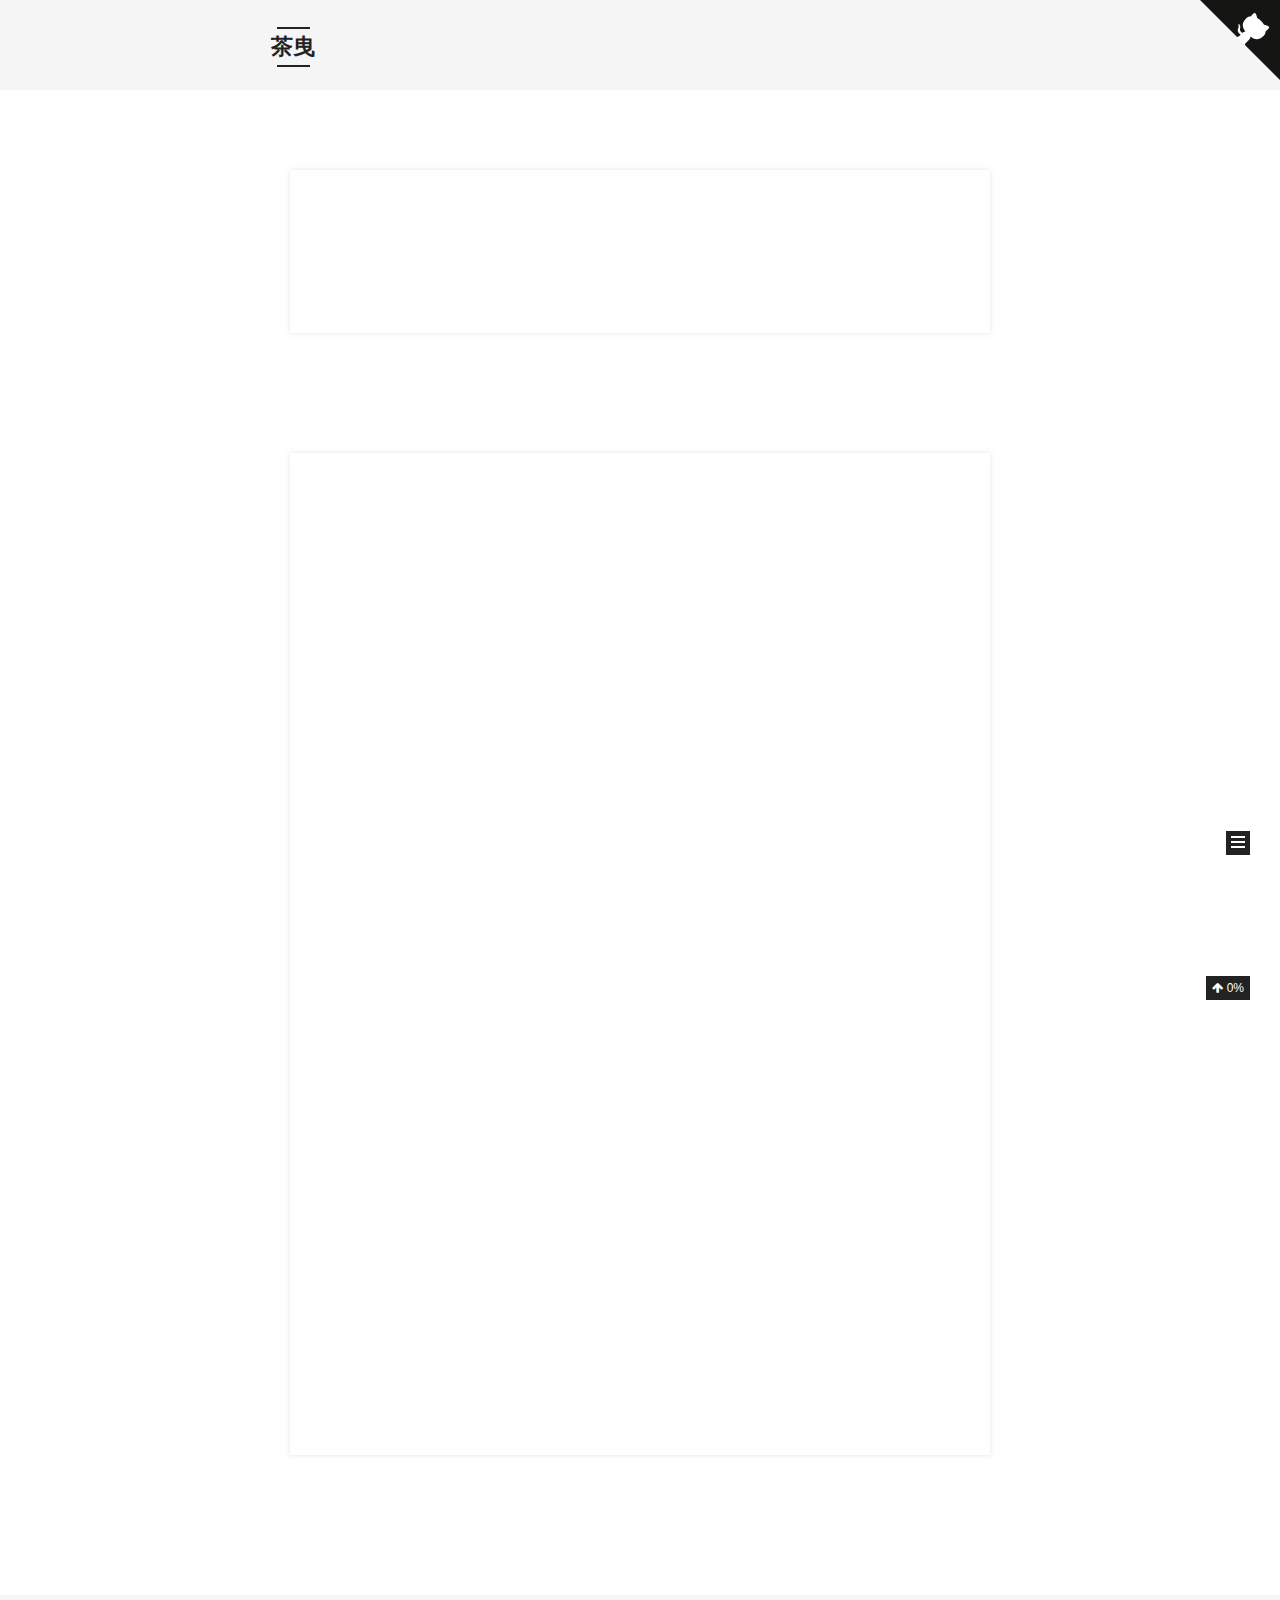
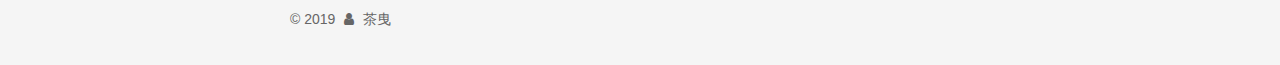
<file: index.html>
<!DOCTYPE html>



  


<html class="theme-next mist use-motion" lang="zh-Hans">
<head>
  <meta charset="UTF-8"/>
<meta http-equiv="X-UA-Compatible" content="IE=edge" />
<meta name="viewport" content="width=device-width, initial-scale=1, maximum-scale=1"/>
<meta name="theme-color" content="#222">



  
  
    
    
  <script src="/lib/pace/pace.min.js?v=1.0.2"></script>
  <link href="/lib/pace/pace-theme-minimal.min.css?v=1.0.2" rel="stylesheet">







<meta http-equiv="Cache-Control" content="no-transform" />
<meta http-equiv="Cache-Control" content="no-siteapp" />
















  
  
  <link href="/lib/fancybox/source/jquery.fancybox.css?v=2.1.5" rel="stylesheet" type="text/css" />







<link href="/lib/font-awesome/css/font-awesome.min.css?v=4.6.2" rel="stylesheet" type="text/css" />

<link href="/css/main.css?v=5.1.4" rel="stylesheet" type="text/css" />


  <link rel="apple-touch-icon" sizes="180x180" href="/images/apple-touch-icon-next.png?v=5.1.4">


  <link rel="icon" type="image/png" sizes="32x32" href="/images/favicon-32x32-next.png?v=5.1.4">


  <link rel="icon" type="image/png" sizes="16x16" href="/images/favicon-16x16-next.png?v=5.1.4">


  <link rel="mask-icon" href="/images/logo.svg?v=5.1.4" color="#222">





  <meta name="keywords" content="Hexo, NexT" />










<meta name="description" content="适逢桃花源，一去不复返">
<meta name="keywords" content="keywords">
<meta property="og:type" content="website">
<meta property="og:title" content="茶曳">
<meta property="og:url" content="https:&#x2F;&#x2F;github.com&#x2F;IdlessChaye&#x2F;index.html">
<meta property="og:site_name" content="茶曳">
<meta property="og:description" content="适逢桃花源，一去不复返">
<meta property="og:locale" content="zh-Hans">
<meta name="twitter:card" content="summary">



<script type="text/javascript" id="hexo.configurations">
  var NexT = window.NexT || {};
  var CONFIG = {
    root: '/',
    scheme: 'Mist',
    version: '5.1.4',
    sidebar: {"position":"right","display":"hide","offset":12,"b2t":false,"scrollpercent":true,"onmobile":false},
    fancybox: true,
    tabs: true,
    motion: {"enable":true,"async":false,"transition":{"post_block":"fadeIn","post_header":"slideDownIn","post_body":"slideDownIn","coll_header":"slideLeftIn","sidebar":"slideUpIn"}},
    duoshuo: {
      userId: '0',
      author: '博主'
    },
    algolia: {
      applicationID: '',
      apiKey: '',
      indexName: '',
      hits: {"per_page":10},
      labels: {"input_placeholder":"Search for Posts","hits_empty":"We didn't find any results for the search: ${query}","hits_stats":"${hits} results found in ${time} ms"}
    }
  };
</script>



  <link rel="canonical" href="https://github.com/IdlessChaye/"/>





  <title>茶曳</title>
  








</head>

<body itemscope itemtype="http://schema.org/WebPage" lang="zh-Hans">

  
  
    
  

  <div class="container sidebar-position-right 
  page-home">
    <div class="headband"></div>
    
    <a href="https://github.com/IdlessChaye" class="github-corner" aria-label="View source on GitHub"><svg width="80" height="80" viewBox="0 0 250 250" style="fill:#151513; color:#fff; position: absolute; top: 0; border: 0; right: 0;" aria-hidden="true"><path d="M0,0 L115,115 L130,115 L142,142 L250,250 L250,0 Z"></path><path d="M128.3,109.0 C113.8,99.7 119.0,89.6 119.0,89.6 C122.0,82.7 120.5,78.6 120.5,78.6 C119.2,72.0 123.4,76.3 123.4,76.3 C127.3,80.9 125.5,87.3 125.5,87.3 C122.9,97.6 130.6,101.9 134.4,103.2" fill="currentColor" style="transform-origin: 130px 106px;" class="octo-arm"></path><path d="M115.0,115.0 C114.9,115.1 118.7,116.5 119.8,115.4 L133.7,101.6 C136.9,99.2 139.9,98.4 142.2,98.6 C133.8,88.0 127.5,74.4 143.8,58.0 C148.5,53.4 154.0,51.2 159.7,51.0 C160.3,49.4 163.2,43.6 171.4,40.1 C171.4,40.1 176.1,42.5 178.8,56.2 C183.1,58.6 187.2,61.8 190.9,65.4 C194.5,69.0 197.7,73.2 200.1,77.6 C213.8,80.2 216.3,84.9 216.3,84.9 C212.7,93.1 206.9,96.0 205.4,96.6 C205.1,102.4 203.0,107.8 198.3,112.5 C181.9,128.9 168.3,122.5 157.7,114.1 C157.9,116.9 156.7,120.9 152.7,124.9 L141.0,136.5 C139.8,137.7 141.6,141.9 141.8,141.8 Z" fill="currentColor" class="octo-body"></path></svg></a><style>.github-corner:hover .octo-arm{animation:octocat-wave 560ms ease-in-out}@keyframes octocat-wave{0%,100%{transform:rotate(0)}20%,60%{transform:rotate(-25deg)}40%,80%{transform:rotate(10deg)}}@media (max-width:500px){.github-corner:hover .octo-arm{animation:none}.github-corner .octo-arm{animation:octocat-wave 560ms ease-in-out}}</style>

    <header id="header" class="header" itemscope itemtype="http://schema.org/WPHeader">
      <div class="header-inner"><div class="site-brand-wrapper">
  <div class="site-meta ">
    

    <div class="custom-logo-site-title">
      <a href="/"  class="brand" rel="start">
        <span class="logo-line-before"><i></i></span>
        <span class="site-title">茶曳</span>
        <span class="logo-line-after"><i></i></span>
      </a>
    </div>
      
        <p class="site-subtitle">厌离秽土，欣求净土</p>
      
  </div>

  <div class="site-nav-toggle">
    <button>
      <span class="btn-bar"></span>
      <span class="btn-bar"></span>
      <span class="btn-bar"></span>
    </button>
  </div>
</div>

<nav class="site-nav">
  

  
    <ul id="menu" class="menu">
      
        
        <li class="menu-item menu-item-archives">
          <a href="/archives/" rel="section">
            
              <i class="menu-item-icon fa fa-fw fa-archive"></i> <br />
            
            归档
          </a>
        </li>
      
        
        <li class="menu-item menu-item-tags">
          <a href="/tags/" rel="section">
            
              <i class="menu-item-icon fa fa-fw fa-tags"></i> <br />
            
            标签
          </a>
        </li>
      

      
        <li class="menu-item menu-item-search">
          
            <a href="javascript:;" target="_blank" rel="noopener" class="popup-trigger">
          
            
              <i class="menu-item-icon fa fa-search fa-fw"></i> <br />
            
            搜索
          </a>
        </li>
      
    </ul>
  

  
    <div class="site-search">
      
  <div class="popup search-popup local-search-popup">
  <div class="local-search-header clearfix">
    <span class="search-icon">
      <i class="fa fa-search"></i>
    </span>
    <span class="popup-btn-close">
      <i class="fa fa-times-circle"></i>
    </span>
    <div class="local-search-input-wrapper">
      <input autocomplete="off"
             placeholder="搜索..." spellcheck="false"
             type="text" id="local-search-input">
    </div>
  </div>
  <div id="local-search-result"></div>
</div>



    </div>
  
</nav>






<script>
    
    window.onload = function(){
        var path = 'https://idlesschaye.github.io'; //这里要改成你博客的地址
        var localhostItem = String(window.location).split(path)[1];
        var LiNode = document.querySelectorAll('#menu > li > a')
        
        for(var i = 0; i< LiNode.length;i++){
            var item = String(LiNode[i].href).split(path)[1];
            if(item == localhostItem && item != undefined){
                LiNode[i].setAttribute('style','border-bottom:1px solid black');
            }
        }
    };

</script> </div>
    </header>

    <main id="main" class="main">
      <div class="main-inner">
        <div class="content-wrap">
          <div id="content" class="content">
            
  <section id="posts" class="posts-expand">
    
      

  

  
  
  

  <article class="post post-type-normal" itemscope itemtype="http://schema.org/Article">
  
  
  
  <div class="post-block">
    <link itemprop="mainEntityOfPage" href="https://github.com/IdlessChaye/2019/11/30/My-New-Post/">

    <span hidden itemprop="author" itemscope itemtype="http://schema.org/Person">
      <meta itemprop="name" content="茶曳">
      <meta itemprop="description" content="">
      <meta itemprop="image" content="/uploads/avatar.png">
    </span>

    <span hidden itemprop="publisher" itemscope itemtype="http://schema.org/Organization">
      <meta itemprop="name" content="茶曳">
    </span>

    
      <header class="post-header">

        
        
          <h1 class="post-title" itemprop="name headline">
                
                <a class="post-title-link" href="/2019/11/30/My-New-Post/" itemprop="url">My New Post</a></h1>
        

        <div class="post-meta">
          <span class="post-time">
            
              <span class="post-meta-item-icon">
                <i class="fa fa-calendar-o"></i>
              </span>
              
                <span class="post-meta-item-text">发表于</span>
              
              <time title="创建于" itemprop="dateCreated datePublished" datetime="2019-11-30T17:19:05+08:00">
                2019-11-30
              </time>
            

            

            
          </span>

          

          
            
          

          
          

          

          

          

        </div>
      </header>
    

    
    
    
    <div class="post-body" itemprop="articleBody">

      
      

      
        
          
            
          
        
      
    </div>
    
    
    

    <div>
  
</div>

    

    

    

    <footer class="post-footer">
      

      

      

      
      
        <div class="post-eof"></div>
      
    </footer>
  </div>
  
  
  
  </article>


    
      

  

  
  
  

  <article class="post post-type-normal" itemscope itemtype="http://schema.org/Article">
  
  
  
  <div class="post-block">
    <link itemprop="mainEntityOfPage" href="https://github.com/IdlessChaye/2019/11/30/hello-world/">

    <span hidden itemprop="author" itemscope itemtype="http://schema.org/Person">
      <meta itemprop="name" content="茶曳">
      <meta itemprop="description" content="">
      <meta itemprop="image" content="/uploads/avatar.png">
    </span>

    <span hidden itemprop="publisher" itemscope itemtype="http://schema.org/Organization">
      <meta itemprop="name" content="茶曳">
    </span>

    
      <header class="post-header">

        
        
          <h1 class="post-title" itemprop="name headline">
                
                <a class="post-title-link" href="/2019/11/30/hello-world/" itemprop="url">Hello World</a></h1>
        

        <div class="post-meta">
          <span class="post-time">
            
              <span class="post-meta-item-icon">
                <i class="fa fa-calendar-o"></i>
              </span>
              
                <span class="post-meta-item-text">发表于</span>
              
              <time title="创建于" itemprop="dateCreated datePublished" datetime="2019-11-30T13:11:55+08:00">
                2019-11-30
              </time>
            

            

            
          </span>

          

          
            
          

          
          

          

          

          

        </div>
      </header>
    

    
    
    
    <div class="post-body" itemprop="articleBody">

      
      

      
        
          
            <p>Welcome to <a href="https://hexo.io/" target="_blank" rel="noopener">Hexo</a>! This is your very first post. Check <a href="https://hexo.io/docs/" target="_blank" rel="noopener">documentation</a> for more info. If you get any problems when using Hexo, you can find the answer in <a href="https://hexo.io/docs/troubleshooting.html" target="_blank" rel="noopener">troubleshooting</a> or you can ask me on <a href="https://github.com/hexojs/hexo/issues">GitHub</a>.</p>
<h2 id="Quick-Start"><a href="#Quick-Start" class="headerlink" title="Quick Start"></a>Quick Start</h2><h3 id="Create-a-new-post"><a href="#Create-a-new-post" class="headerlink" title="Create a new post"></a>Create a new post</h3><figure class="highlight bash"><table><tr><td class="gutter"><pre><span class="line">1</span></pre></td><td class="code"><pre><span class="line">$ hexo new <span class="string">"My New Post"</span></span></pre></td></tr></table></figure>

<p>More info: <a href="https://hexo.io/docs/writing.html" target="_blank" rel="noopener">Writing</a></p>
<h3 id="Run-server"><a href="#Run-server" class="headerlink" title="Run server"></a>Run server</h3><figure class="highlight bash"><table><tr><td class="gutter"><pre><span class="line">1</span></pre></td><td class="code"><pre><span class="line">$ hexo server</span></pre></td></tr></table></figure>

<p>More info: <a href="https://hexo.io/docs/server.html" target="_blank" rel="noopener">Server</a></p>
<h3 id="Generate-static-files"><a href="#Generate-static-files" class="headerlink" title="Generate static files"></a>Generate static files</h3><figure class="highlight bash"><table><tr><td class="gutter"><pre><span class="line">1</span></pre></td><td class="code"><pre><span class="line">$ hexo generate</span></pre></td></tr></table></figure>

<p>More info: <a href="https://hexo.io/docs/generating.html" target="_blank" rel="noopener">Generating</a></p>
<h3 id="Deploy-to-remote-sites"><a href="#Deploy-to-remote-sites" class="headerlink" title="Deploy to remote sites"></a>Deploy to remote sites</h3><figure class="highlight bash"><table><tr><td class="gutter"><pre><span class="line">1</span></pre></td><td class="code"><pre><span class="line">$ hexo deploy</span></pre></td></tr></table></figure>

<p>More info: <a href="https://hexo.io/docs/one-command-deployment.html" target="_blank" rel="noopener">Deployment</a></p>

          
        
      
    </div>
    
    
    

    <div>
  
</div>

    

    

    

    <footer class="post-footer">
      

      

      

      
      
        <div class="post-eof"></div>
      
    </footer>
  </div>
  
  
  
  </article>


    
  </section>

  


          </div>
          


          

        </div>
        
          
  
  <div class="sidebar-toggle">
    <div class="sidebar-toggle-line-wrap">
      <span class="sidebar-toggle-line sidebar-toggle-line-first"></span>
      <span class="sidebar-toggle-line sidebar-toggle-line-middle"></span>
      <span class="sidebar-toggle-line sidebar-toggle-line-last"></span>
    </div>
  </div>

  <aside id="sidebar" class="sidebar">
    
    <div class="sidebar-inner">

      

      

      <section class="site-overview-wrap sidebar-panel sidebar-panel-active">
        <div class="site-overview">
          <div class="site-author motion-element" itemprop="author" itemscope itemtype="http://schema.org/Person">
            
              <img class="site-author-image" itemprop="image"
                src="/uploads/avatar.png"
                alt="茶曳" />
            
              <p class="site-author-name" itemprop="name">茶曳</p>
              <p class="site-description motion-element" itemprop="description">适逢桃花源，一去不复返</p>
          </div>

          <nav class="site-state motion-element">

            
              <div class="site-state-item site-state-posts">
              
                <a href="/archives/%7C%7C%20archive">
              
                  <span class="site-state-item-count">2</span>
                  <span class="site-state-item-name">日志</span>
                </a>
              </div>
            

            

            
              
              
              <div class="site-state-item site-state-tags">
                <a href="/tags/index.html">
                  <span class="site-state-item-count">1</span>
                  <span class="site-state-item-name">标签</span>
                </a>
              </div>
            

          </nav>

          

          

          
          

          
          

          

        </div>
      </section>

      

      

    </div>
  </aside>


        
      </div>
    </main>

    <footer id="footer" class="footer">
      <div class="footer-inner">
        <div class="copyright">&copy; <span itemprop="copyrightYear">2019</span>
  <span class="with-love">
    <i class="fa fa-user"></i>
  </span>
  <span class="author" itemprop="copyrightHolder">茶曳</span>

  
</div>









        







        
      </div>
    </footer>

    
      <div class="back-to-top">
        <i class="fa fa-arrow-up"></i>
        
          <span id="scrollpercent"><span>0</span>%</span>
        
      </div>
    

    

  </div>

  

<script type="text/javascript">
  if (Object.prototype.toString.call(window.Promise) !== '[object Function]') {
    window.Promise = null;
  }
</script>









  












  
  
    <script type="text/javascript" src="/lib/jquery/index.js?v=2.1.3"></script>
  

  
  
    <script type="text/javascript" src="/lib/fastclick/lib/fastclick.min.js?v=1.0.6"></script>
  

  
  
    <script type="text/javascript" src="/lib/jquery_lazyload/jquery.lazyload.js?v=1.9.7"></script>
  

  
  
    <script type="text/javascript" src="/lib/velocity/velocity.min.js?v=1.2.1"></script>
  

  
  
    <script type="text/javascript" src="/lib/velocity/velocity.ui.min.js?v=1.2.1"></script>
  

  
  
    <script type="text/javascript" src="/lib/fancybox/source/jquery.fancybox.pack.js?v=2.1.5"></script>
  


  


  <script type="text/javascript" src="/js/src/utils.js?v=5.1.4"></script>

  <script type="text/javascript" src="/js/src/motion.js?v=5.1.4"></script>



  
  

  

  


  <script type="text/javascript" src="/js/src/bootstrap.js?v=5.1.4"></script>



  


  




	





  





  












  

  <script type="text/javascript">
    // Popup Window;
    var isfetched = false;
    var isXml = true;
    // Search DB path;
    var search_path = "search.xml";
    if (search_path.length === 0) {
      search_path = "search.xml";
    } else if (/json$/i.test(search_path)) {
      isXml = false;
    }
    var path = "/" + search_path;
    // monitor main search box;

    var onPopupClose = function (e) {
      $('.popup').hide();
      $('#local-search-input').val('');
      $('.search-result-list').remove();
      $('#no-result').remove();
      $(".local-search-pop-overlay").remove();
      $('body').css('overflow', '');
    }

    function proceedsearch() {
      $("body")
        .append('<div class="search-popup-overlay local-search-pop-overlay"></div>')
        .css('overflow', 'hidden');
      $('.search-popup-overlay').click(onPopupClose);
      $('.popup').toggle();
      var $localSearchInput = $('#local-search-input');
      $localSearchInput.attr("autocapitalize", "none");
      $localSearchInput.attr("autocorrect", "off");
      $localSearchInput.focus();
    }

    // search function;
    var searchFunc = function(path, search_id, content_id) {
      'use strict';

      // start loading animation
      $("body")
        .append('<div class="search-popup-overlay local-search-pop-overlay">' +
          '<div id="search-loading-icon">' +
          '<i class="fa fa-spinner fa-pulse fa-5x fa-fw"></i>' +
          '</div>' +
          '</div>')
        .css('overflow', 'hidden');
      $("#search-loading-icon").css('margin', '20% auto 0 auto').css('text-align', 'center');

      $.ajax({
        url: path,
        dataType: isXml ? "xml" : "json",
        async: true,
        success: function(res) {
          // get the contents from search data
          isfetched = true;
          $('.popup').detach().appendTo('.header-inner');
          var datas = isXml ? $("entry", res).map(function() {
            return {
              title: $("title", this).text(),
              content: $("content",this).text(),
              url: $("url" , this).text()
            };
          }).get() : res;
          var input = document.getElementById(search_id);
          var resultContent = document.getElementById(content_id);
          var inputEventFunction = function() {
            var searchText = input.value.trim().toLowerCase();
            var keywords = searchText.split(/[\s\-]+/);
            if (keywords.length > 1) {
              keywords.push(searchText);
            }
            var resultItems = [];
            if (searchText.length > 0) {
              // perform local searching
              datas.forEach(function(data) {
                var isMatch = false;
                var hitCount = 0;
                var searchTextCount = 0;
                var title = data.title.trim();
                var titleInLowerCase = title.toLowerCase();
                var content = data.content.trim().replace(/<[^>]+>/g,"");
                var contentInLowerCase = content.toLowerCase();
                var articleUrl = decodeURIComponent(data.url);
                var indexOfTitle = [];
                var indexOfContent = [];
                // only match articles with not empty titles
                if(title != '') {
                  keywords.forEach(function(keyword) {
                    function getIndexByWord(word, text, caseSensitive) {
                      var wordLen = word.length;
                      if (wordLen === 0) {
                        return [];
                      }
                      var startPosition = 0, position = [], index = [];
                      if (!caseSensitive) {
                        text = text.toLowerCase();
                        word = word.toLowerCase();
                      }
                      while ((position = text.indexOf(word, startPosition)) > -1) {
                        index.push({position: position, word: word});
                        startPosition = position + wordLen;
                      }
                      return index;
                    }

                    indexOfTitle = indexOfTitle.concat(getIndexByWord(keyword, titleInLowerCase, false));
                    indexOfContent = indexOfContent.concat(getIndexByWord(keyword, contentInLowerCase, false));
                  });
                  if (indexOfTitle.length > 0 || indexOfContent.length > 0) {
                    isMatch = true;
                    hitCount = indexOfTitle.length + indexOfContent.length;
                  }
                }

                // show search results

                if (isMatch) {
                  // sort index by position of keyword

                  [indexOfTitle, indexOfContent].forEach(function (index) {
                    index.sort(function (itemLeft, itemRight) {
                      if (itemRight.position !== itemLeft.position) {
                        return itemRight.position - itemLeft.position;
                      } else {
                        return itemLeft.word.length - itemRight.word.length;
                      }
                    });
                  });

                  // merge hits into slices

                  function mergeIntoSlice(text, start, end, index) {
                    var item = index[index.length - 1];
                    var position = item.position;
                    var word = item.word;
                    var hits = [];
                    var searchTextCountInSlice = 0;
                    while (position + word.length <= end && index.length != 0) {
                      if (word === searchText) {
                        searchTextCountInSlice++;
                      }
                      hits.push({position: position, length: word.length});
                      var wordEnd = position + word.length;

                      // move to next position of hit

                      index.pop();
                      while (index.length != 0) {
                        item = index[index.length - 1];
                        position = item.position;
                        word = item.word;
                        if (wordEnd > position) {
                          index.pop();
                        } else {
                          break;
                        }
                      }
                    }
                    searchTextCount += searchTextCountInSlice;
                    return {
                      hits: hits,
                      start: start,
                      end: end,
                      searchTextCount: searchTextCountInSlice
                    };
                  }

                  var slicesOfTitle = [];
                  if (indexOfTitle.length != 0) {
                    slicesOfTitle.push(mergeIntoSlice(title, 0, title.length, indexOfTitle));
                  }

                  var slicesOfContent = [];
                  while (indexOfContent.length != 0) {
                    var item = indexOfContent[indexOfContent.length - 1];
                    var position = item.position;
                    var word = item.word;
                    // cut out 100 characters
                    var start = position - 20;
                    var end = position + 80;
                    if(start < 0){
                      start = 0;
                    }
                    if (end < position + word.length) {
                      end = position + word.length;
                    }
                    if(end > content.length){
                      end = content.length;
                    }
                    slicesOfContent.push(mergeIntoSlice(content, start, end, indexOfContent));
                  }

                  // sort slices in content by search text's count and hits' count

                  slicesOfContent.sort(function (sliceLeft, sliceRight) {
                    if (sliceLeft.searchTextCount !== sliceRight.searchTextCount) {
                      return sliceRight.searchTextCount - sliceLeft.searchTextCount;
                    } else if (sliceLeft.hits.length !== sliceRight.hits.length) {
                      return sliceRight.hits.length - sliceLeft.hits.length;
                    } else {
                      return sliceLeft.start - sliceRight.start;
                    }
                  });

                  // select top N slices in content

                  var upperBound = parseInt('1');
                  if (upperBound >= 0) {
                    slicesOfContent = slicesOfContent.slice(0, upperBound);
                  }

                  // highlight title and content

                  function highlightKeyword(text, slice) {
                    var result = '';
                    var prevEnd = slice.start;
                    slice.hits.forEach(function (hit) {
                      result += text.substring(prevEnd, hit.position);
                      var end = hit.position + hit.length;
                      result += '<b class="search-keyword">' + text.substring(hit.position, end) + '</b>';
                      prevEnd = end;
                    });
                    result += text.substring(prevEnd, slice.end);
                    return result;
                  }

                  var resultItem = '';

                  if (slicesOfTitle.length != 0) {
                    resultItem += "<li><a href='" + articleUrl + "' class='search-result-title'>" + highlightKeyword(title, slicesOfTitle[0]) + "</a>";
                  } else {
                    resultItem += "<li><a href='" + articleUrl + "' class='search-result-title'>" + title + "</a>";
                  }

                  slicesOfContent.forEach(function (slice) {
                    resultItem += "<a href='" + articleUrl + "'>" +
                      "<p class=\"search-result\">" + highlightKeyword(content, slice) +
                      "...</p>" + "</a>";
                  });

                  resultItem += "</li>";
                  resultItems.push({
                    item: resultItem,
                    searchTextCount: searchTextCount,
                    hitCount: hitCount,
                    id: resultItems.length
                  });
                }
              })
            };
            if (keywords.length === 1 && keywords[0] === "") {
              resultContent.innerHTML = '<div id="no-result"><i class="fa fa-search fa-5x" /></div>'
            } else if (resultItems.length === 0) {
              resultContent.innerHTML = '<div id="no-result"><i class="fa fa-frown-o fa-5x" /></div>'
            } else {
              resultItems.sort(function (resultLeft, resultRight) {
                if (resultLeft.searchTextCount !== resultRight.searchTextCount) {
                  return resultRight.searchTextCount - resultLeft.searchTextCount;
                } else if (resultLeft.hitCount !== resultRight.hitCount) {
                  return resultRight.hitCount - resultLeft.hitCount;
                } else {
                  return resultRight.id - resultLeft.id;
                }
              });
              var searchResultList = '<ul class=\"search-result-list\">';
              resultItems.forEach(function (result) {
                searchResultList += result.item;
              })
              searchResultList += "</ul>";
              resultContent.innerHTML = searchResultList;
            }
          }

          if ('auto' === 'auto') {
            input.addEventListener('input', inputEventFunction);
          } else {
            $('.search-icon').click(inputEventFunction);
            input.addEventListener('keypress', function (event) {
              if (event.keyCode === 13) {
                inputEventFunction();
              }
            });
          }

          // remove loading animation
          $(".local-search-pop-overlay").remove();
          $('body').css('overflow', '');

          proceedsearch();
        }
      });
    }

    // handle and trigger popup window;
    $('.popup-trigger').click(function(e) {
      e.stopPropagation();
      if (isfetched === false) {
        searchFunc(path, 'local-search-input', 'local-search-result');
      } else {
        proceedsearch();
      };
    });

    $('.popup-btn-close').click(onPopupClose);
    $('.popup').click(function(e){
      e.stopPropagation();
    });
    $(document).on('keyup', function (event) {
      var shouldDismissSearchPopup = event.which === 27 &&
        $('.search-popup').is(':visible');
      if (shouldDismissSearchPopup) {
        onPopupClose();
      }
    });
  </script>





  

  

  

  
  

  

  

  

</body>
</html>
</file>
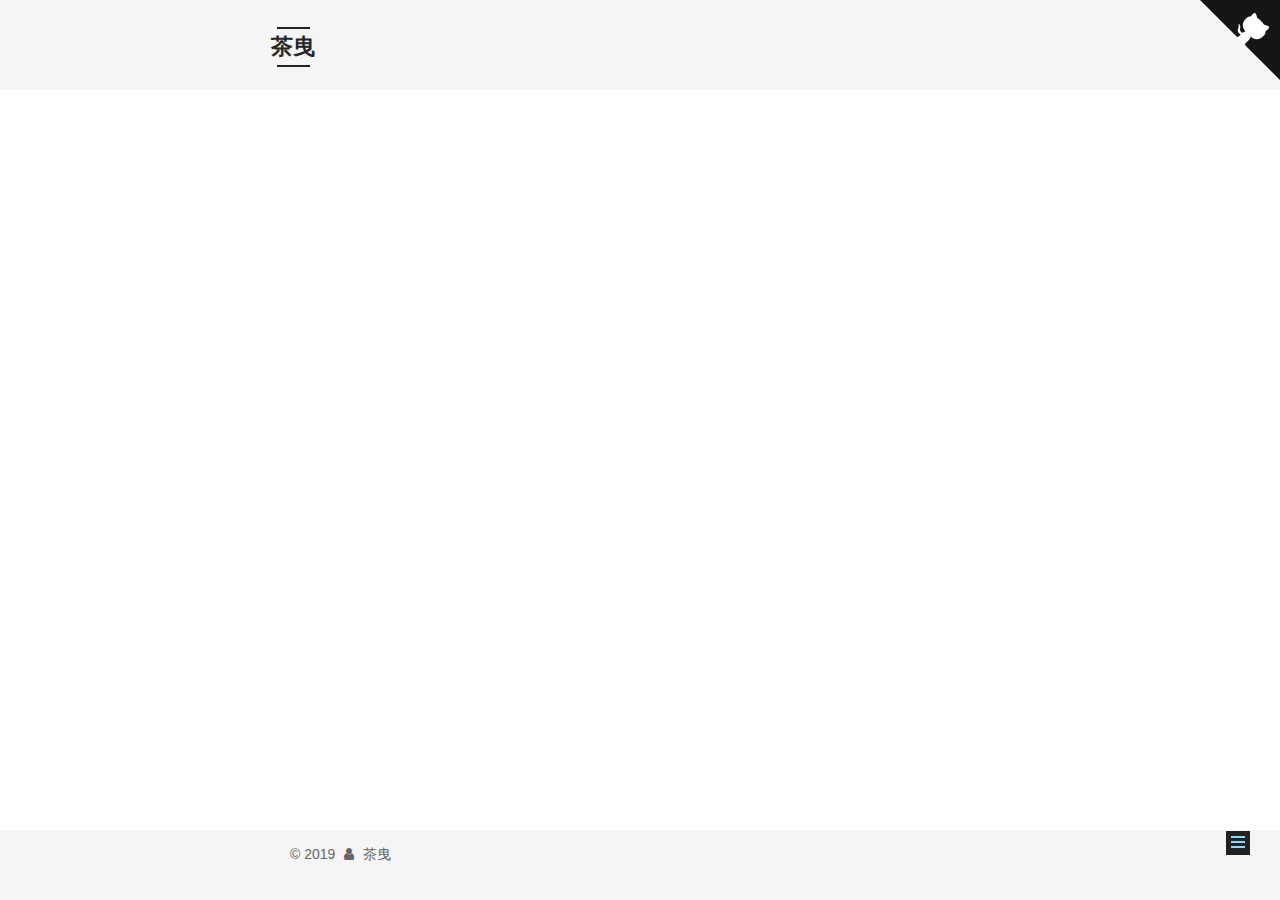
<file: about/index.html>
<!DOCTYPE html>



  


<html class="theme-next mist use-motion" lang="zh-Hans">
<head>
  <meta charset="UTF-8"/>
<meta http-equiv="X-UA-Compatible" content="IE=edge" />
<meta name="viewport" content="width=device-width, initial-scale=1, maximum-scale=1"/>
<meta name="theme-color" content="#222">



  
  
    
    
  <script src="/lib/pace/pace.min.js?v=1.0.2"></script>
  <link href="/lib/pace/pace-theme-minimal.min.css?v=1.0.2" rel="stylesheet">







<meta http-equiv="Cache-Control" content="no-transform" />
<meta http-equiv="Cache-Control" content="no-siteapp" />
















  
  
  <link href="/lib/fancybox/source/jquery.fancybox.css?v=2.1.5" rel="stylesheet" type="text/css" />







<link href="/lib/font-awesome/css/font-awesome.min.css?v=4.6.2" rel="stylesheet" type="text/css" />

<link href="/css/main.css?v=5.1.4" rel="stylesheet" type="text/css" />


  <link rel="apple-touch-icon" sizes="180x180" href="/images/apple-touch-icon-next.png?v=5.1.4">


  <link rel="icon" type="image/png" sizes="32x32" href="/images/favicon-32x32-next.png?v=5.1.4">


  <link rel="icon" type="image/png" sizes="16x16" href="/images/favicon-16x16-next.png?v=5.1.4">


  <link rel="mask-icon" href="/images/logo.svg?v=5.1.4" color="#222">





  <meta name="keywords" content="Hexo, NexT" />










<meta name="description" content="适逢桃花源，一去不复返">
<meta name="keywords" content="keywords">
<meta property="og:type" content="website">
<meta property="og:title" content="about">
<meta property="og:url" content="https:&#x2F;&#x2F;github.com&#x2F;IdlessChaye&#x2F;about&#x2F;index.html">
<meta property="og:site_name" content="茶曳">
<meta property="og:description" content="适逢桃花源，一去不复返">
<meta property="og:locale" content="zh-Hans">
<meta property="og:updated_time" content="2019-11-30T10:19:16.604Z">
<meta name="twitter:card" content="summary">



<script type="text/javascript" id="hexo.configurations">
  var NexT = window.NexT || {};
  var CONFIG = {
    root: '/',
    scheme: 'Mist',
    version: '5.1.4',
    sidebar: {"position":"right","display":"hide","offset":12,"b2t":false,"scrollpercent":true,"onmobile":false},
    fancybox: true,
    tabs: true,
    motion: {"enable":true,"async":false,"transition":{"post_block":"fadeIn","post_header":"slideDownIn","post_body":"slideDownIn","coll_header":"slideLeftIn","sidebar":"slideUpIn"}},
    duoshuo: {
      userId: '0',
      author: '博主'
    },
    algolia: {
      applicationID: '',
      apiKey: '',
      indexName: '',
      hits: {"per_page":10},
      labels: {"input_placeholder":"Search for Posts","hits_empty":"We didn't find any results for the search: ${query}","hits_stats":"${hits} results found in ${time} ms"}
    }
  };
</script>



  <link rel="canonical" href="https://github.com/IdlessChaye/about/"/>





  <title>about | 茶曳</title>
  








</head>

<body itemscope itemtype="http://schema.org/WebPage" lang="zh-Hans">

  
  
    
  

  <div class="container sidebar-position-right page-post-detail">
    <div class="headband"></div>
    
    <a href="https://github.com/IdlessChaye" class="github-corner" aria-label="View source on GitHub"><svg width="80" height="80" viewBox="0 0 250 250" style="fill:#151513; color:#fff; position: absolute; top: 0; border: 0; right: 0;" aria-hidden="true"><path d="M0,0 L115,115 L130,115 L142,142 L250,250 L250,0 Z"></path><path d="M128.3,109.0 C113.8,99.7 119.0,89.6 119.0,89.6 C122.0,82.7 120.5,78.6 120.5,78.6 C119.2,72.0 123.4,76.3 123.4,76.3 C127.3,80.9 125.5,87.3 125.5,87.3 C122.9,97.6 130.6,101.9 134.4,103.2" fill="currentColor" style="transform-origin: 130px 106px;" class="octo-arm"></path><path d="M115.0,115.0 C114.9,115.1 118.7,116.5 119.8,115.4 L133.7,101.6 C136.9,99.2 139.9,98.4 142.2,98.6 C133.8,88.0 127.5,74.4 143.8,58.0 C148.5,53.4 154.0,51.2 159.7,51.0 C160.3,49.4 163.2,43.6 171.4,40.1 C171.4,40.1 176.1,42.5 178.8,56.2 C183.1,58.6 187.2,61.8 190.9,65.4 C194.5,69.0 197.7,73.2 200.1,77.6 C213.8,80.2 216.3,84.9 216.3,84.9 C212.7,93.1 206.9,96.0 205.4,96.6 C205.1,102.4 203.0,107.8 198.3,112.5 C181.9,128.9 168.3,122.5 157.7,114.1 C157.9,116.9 156.7,120.9 152.7,124.9 L141.0,136.5 C139.8,137.7 141.6,141.9 141.8,141.8 Z" fill="currentColor" class="octo-body"></path></svg></a><style>.github-corner:hover .octo-arm{animation:octocat-wave 560ms ease-in-out}@keyframes octocat-wave{0%,100%{transform:rotate(0)}20%,60%{transform:rotate(-25deg)}40%,80%{transform:rotate(10deg)}}@media (max-width:500px){.github-corner:hover .octo-arm{animation:none}.github-corner .octo-arm{animation:octocat-wave 560ms ease-in-out}}</style>

    <header id="header" class="header" itemscope itemtype="http://schema.org/WPHeader">
      <div class="header-inner"><div class="site-brand-wrapper">
  <div class="site-meta ">
    

    <div class="custom-logo-site-title">
      <a href="/"  class="brand" rel="start">
        <span class="logo-line-before"><i></i></span>
        <span class="site-title">茶曳</span>
        <span class="logo-line-after"><i></i></span>
      </a>
    </div>
      
        <p class="site-subtitle">厌离秽土，欣求净土</p>
      
  </div>

  <div class="site-nav-toggle">
    <button>
      <span class="btn-bar"></span>
      <span class="btn-bar"></span>
      <span class="btn-bar"></span>
    </button>
  </div>
</div>

<nav class="site-nav">
  

  
    <ul id="menu" class="menu">
      
        
        <li class="menu-item menu-item-archives">
          <a href="/archives/" rel="section">
            
              <i class="menu-item-icon fa fa-fw fa-archive"></i> <br />
            
            归档
          </a>
        </li>
      
        
        <li class="menu-item menu-item-tags">
          <a href="/tags/" rel="section">
            
              <i class="menu-item-icon fa fa-fw fa-tags"></i> <br />
            
            标签
          </a>
        </li>
      

      
        <li class="menu-item menu-item-search">
          
            <a href="javascript:;" target="_blank" rel="noopener" class="popup-trigger">
          
            
              <i class="menu-item-icon fa fa-search fa-fw"></i> <br />
            
            搜索
          </a>
        </li>
      
    </ul>
  

  
    <div class="site-search">
      
  <div class="popup search-popup local-search-popup">
  <div class="local-search-header clearfix">
    <span class="search-icon">
      <i class="fa fa-search"></i>
    </span>
    <span class="popup-btn-close">
      <i class="fa fa-times-circle"></i>
    </span>
    <div class="local-search-input-wrapper">
      <input autocomplete="off"
             placeholder="搜索..." spellcheck="false"
             type="text" id="local-search-input">
    </div>
  </div>
  <div id="local-search-result"></div>
</div>



    </div>
  
</nav>






<script>
    
    window.onload = function(){
        var path = 'https://idlesschaye.github.io'; //这里要改成你博客的地址
        var localhostItem = String(window.location).split(path)[1];
        var LiNode = document.querySelectorAll('#menu > li > a')
        
        for(var i = 0; i< LiNode.length;i++){
            var item = String(LiNode[i].href).split(path)[1];
            if(item == localhostItem && item != undefined){
                LiNode[i].setAttribute('style','border-bottom:1px solid black');
            }
        }
    };

</script> </div>
    </header>

    <main id="main" class="main">
      <div class="main-inner">
        <div class="content-wrap">
          <div id="content" class="content">
            

  <div id="posts" class="posts-expand">
    
    
    
    <div class="post-block page">
      <header class="post-header">

	<h1 class="post-title" itemprop="name headline">about</h1>



</header>

      
      
      
      <div class="post-body">
        
        
          
        
      </div>
      
      
      
    </div>
    
    
    
  </div>


          </div>
          


          

  



        </div>
        
          
  
  <div class="sidebar-toggle">
    <div class="sidebar-toggle-line-wrap">
      <span class="sidebar-toggle-line sidebar-toggle-line-first"></span>
      <span class="sidebar-toggle-line sidebar-toggle-line-middle"></span>
      <span class="sidebar-toggle-line sidebar-toggle-line-last"></span>
    </div>
  </div>

  <aside id="sidebar" class="sidebar">
    
    <div class="sidebar-inner">

      

      

      <section class="site-overview-wrap sidebar-panel sidebar-panel-active">
        <div class="site-overview">
          <div class="site-author motion-element" itemprop="author" itemscope itemtype="http://schema.org/Person">
            
              <img class="site-author-image" itemprop="image"
                src="/uploads/avatar.png"
                alt="茶曳" />
            
              <p class="site-author-name" itemprop="name">茶曳</p>
              <p class="site-description motion-element" itemprop="description">适逢桃花源，一去不复返</p>
          </div>

          <nav class="site-state motion-element">

            
              <div class="site-state-item site-state-posts">
              
                <a href="/archives/%7C%7C%20archive">
              
                  <span class="site-state-item-count">2</span>
                  <span class="site-state-item-name">日志</span>
                </a>
              </div>
            

            

            
              
              
              <div class="site-state-item site-state-tags">
                <a href="/tags/index.html">
                  <span class="site-state-item-count">1</span>
                  <span class="site-state-item-name">标签</span>
                </a>
              </div>
            

          </nav>

          

          

          
          

          
          

          

        </div>
      </section>

      

      

    </div>
  </aside>


        
      </div>
    </main>

    <footer id="footer" class="footer">
      <div class="footer-inner">
        <div class="copyright">&copy; <span itemprop="copyrightYear">2019</span>
  <span class="with-love">
    <i class="fa fa-user"></i>
  </span>
  <span class="author" itemprop="copyrightHolder">茶曳</span>

  
</div>









        







        
      </div>
    </footer>

    
      <div class="back-to-top">
        <i class="fa fa-arrow-up"></i>
        
          <span id="scrollpercent"><span>0</span>%</span>
        
      </div>
    

    

  </div>

  

<script type="text/javascript">
  if (Object.prototype.toString.call(window.Promise) !== '[object Function]') {
    window.Promise = null;
  }
</script>









  












  
  
    <script type="text/javascript" src="/lib/jquery/index.js?v=2.1.3"></script>
  

  
  
    <script type="text/javascript" src="/lib/fastclick/lib/fastclick.min.js?v=1.0.6"></script>
  

  
  
    <script type="text/javascript" src="/lib/jquery_lazyload/jquery.lazyload.js?v=1.9.7"></script>
  

  
  
    <script type="text/javascript" src="/lib/velocity/velocity.min.js?v=1.2.1"></script>
  

  
  
    <script type="text/javascript" src="/lib/velocity/velocity.ui.min.js?v=1.2.1"></script>
  

  
  
    <script type="text/javascript" src="/lib/fancybox/source/jquery.fancybox.pack.js?v=2.1.5"></script>
  


  


  <script type="text/javascript" src="/js/src/utils.js?v=5.1.4"></script>

  <script type="text/javascript" src="/js/src/motion.js?v=5.1.4"></script>



  
  

  
  <script type="text/javascript" src="/js/src/scrollspy.js?v=5.1.4"></script>
<script type="text/javascript" src="/js/src/post-details.js?v=5.1.4"></script>



  


  <script type="text/javascript" src="/js/src/bootstrap.js?v=5.1.4"></script>



  


  




	





  





  












  

  <script type="text/javascript">
    // Popup Window;
    var isfetched = false;
    var isXml = true;
    // Search DB path;
    var search_path = "search.xml";
    if (search_path.length === 0) {
      search_path = "search.xml";
    } else if (/json$/i.test(search_path)) {
      isXml = false;
    }
    var path = "/" + search_path;
    // monitor main search box;

    var onPopupClose = function (e) {
      $('.popup').hide();
      $('#local-search-input').val('');
      $('.search-result-list').remove();
      $('#no-result').remove();
      $(".local-search-pop-overlay").remove();
      $('body').css('overflow', '');
    }

    function proceedsearch() {
      $("body")
        .append('<div class="search-popup-overlay local-search-pop-overlay"></div>')
        .css('overflow', 'hidden');
      $('.search-popup-overlay').click(onPopupClose);
      $('.popup').toggle();
      var $localSearchInput = $('#local-search-input');
      $localSearchInput.attr("autocapitalize", "none");
      $localSearchInput.attr("autocorrect", "off");
      $localSearchInput.focus();
    }

    // search function;
    var searchFunc = function(path, search_id, content_id) {
      'use strict';

      // start loading animation
      $("body")
        .append('<div class="search-popup-overlay local-search-pop-overlay">' +
          '<div id="search-loading-icon">' +
          '<i class="fa fa-spinner fa-pulse fa-5x fa-fw"></i>' +
          '</div>' +
          '</div>')
        .css('overflow', 'hidden');
      $("#search-loading-icon").css('margin', '20% auto 0 auto').css('text-align', 'center');

      $.ajax({
        url: path,
        dataType: isXml ? "xml" : "json",
        async: true,
        success: function(res) {
          // get the contents from search data
          isfetched = true;
          $('.popup').detach().appendTo('.header-inner');
          var datas = isXml ? $("entry", res).map(function() {
            return {
              title: $("title", this).text(),
              content: $("content",this).text(),
              url: $("url" , this).text()
            };
          }).get() : res;
          var input = document.getElementById(search_id);
          var resultContent = document.getElementById(content_id);
          var inputEventFunction = function() {
            var searchText = input.value.trim().toLowerCase();
            var keywords = searchText.split(/[\s\-]+/);
            if (keywords.length > 1) {
              keywords.push(searchText);
            }
            var resultItems = [];
            if (searchText.length > 0) {
              // perform local searching
              datas.forEach(function(data) {
                var isMatch = false;
                var hitCount = 0;
                var searchTextCount = 0;
                var title = data.title.trim();
                var titleInLowerCase = title.toLowerCase();
                var content = data.content.trim().replace(/<[^>]+>/g,"");
                var contentInLowerCase = content.toLowerCase();
                var articleUrl = decodeURIComponent(data.url);
                var indexOfTitle = [];
                var indexOfContent = [];
                // only match articles with not empty titles
                if(title != '') {
                  keywords.forEach(function(keyword) {
                    function getIndexByWord(word, text, caseSensitive) {
                      var wordLen = word.length;
                      if (wordLen === 0) {
                        return [];
                      }
                      var startPosition = 0, position = [], index = [];
                      if (!caseSensitive) {
                        text = text.toLowerCase();
                        word = word.toLowerCase();
                      }
                      while ((position = text.indexOf(word, startPosition)) > -1) {
                        index.push({position: position, word: word});
                        startPosition = position + wordLen;
                      }
                      return index;
                    }

                    indexOfTitle = indexOfTitle.concat(getIndexByWord(keyword, titleInLowerCase, false));
                    indexOfContent = indexOfContent.concat(getIndexByWord(keyword, contentInLowerCase, false));
                  });
                  if (indexOfTitle.length > 0 || indexOfContent.length > 0) {
                    isMatch = true;
                    hitCount = indexOfTitle.length + indexOfContent.length;
                  }
                }

                // show search results

                if (isMatch) {
                  // sort index by position of keyword

                  [indexOfTitle, indexOfContent].forEach(function (index) {
                    index.sort(function (itemLeft, itemRight) {
                      if (itemRight.position !== itemLeft.position) {
                        return itemRight.position - itemLeft.position;
                      } else {
                        return itemLeft.word.length - itemRight.word.length;
                      }
                    });
                  });

                  // merge hits into slices

                  function mergeIntoSlice(text, start, end, index) {
                    var item = index[index.length - 1];
                    var position = item.position;
                    var word = item.word;
                    var hits = [];
                    var searchTextCountInSlice = 0;
                    while (position + word.length <= end && index.length != 0) {
                      if (word === searchText) {
                        searchTextCountInSlice++;
                      }
                      hits.push({position: position, length: word.length});
                      var wordEnd = position + word.length;

                      // move to next position of hit

                      index.pop();
                      while (index.length != 0) {
                        item = index[index.length - 1];
                        position = item.position;
                        word = item.word;
                        if (wordEnd > position) {
                          index.pop();
                        } else {
                          break;
                        }
                      }
                    }
                    searchTextCount += searchTextCountInSlice;
                    return {
                      hits: hits,
                      start: start,
                      end: end,
                      searchTextCount: searchTextCountInSlice
                    };
                  }

                  var slicesOfTitle = [];
                  if (indexOfTitle.length != 0) {
                    slicesOfTitle.push(mergeIntoSlice(title, 0, title.length, indexOfTitle));
                  }

                  var slicesOfContent = [];
                  while (indexOfContent.length != 0) {
                    var item = indexOfContent[indexOfContent.length - 1];
                    var position = item.position;
                    var word = item.word;
                    // cut out 100 characters
                    var start = position - 20;
                    var end = position + 80;
                    if(start < 0){
                      start = 0;
                    }
                    if (end < position + word.length) {
                      end = position + word.length;
                    }
                    if(end > content.length){
                      end = content.length;
                    }
                    slicesOfContent.push(mergeIntoSlice(content, start, end, indexOfContent));
                  }

                  // sort slices in content by search text's count and hits' count

                  slicesOfContent.sort(function (sliceLeft, sliceRight) {
                    if (sliceLeft.searchTextCount !== sliceRight.searchTextCount) {
                      return sliceRight.searchTextCount - sliceLeft.searchTextCount;
                    } else if (sliceLeft.hits.length !== sliceRight.hits.length) {
                      return sliceRight.hits.length - sliceLeft.hits.length;
                    } else {
                      return sliceLeft.start - sliceRight.start;
                    }
                  });

                  // select top N slices in content

                  var upperBound = parseInt('1');
                  if (upperBound >= 0) {
                    slicesOfContent = slicesOfContent.slice(0, upperBound);
                  }

                  // highlight title and content

                  function highlightKeyword(text, slice) {
                    var result = '';
                    var prevEnd = slice.start;
                    slice.hits.forEach(function (hit) {
                      result += text.substring(prevEnd, hit.position);
                      var end = hit.position + hit.length;
                      result += '<b class="search-keyword">' + text.substring(hit.position, end) + '</b>';
                      prevEnd = end;
                    });
                    result += text.substring(prevEnd, slice.end);
                    return result;
                  }

                  var resultItem = '';

                  if (slicesOfTitle.length != 0) {
                    resultItem += "<li><a href='" + articleUrl + "' class='search-result-title'>" + highlightKeyword(title, slicesOfTitle[0]) + "</a>";
                  } else {
                    resultItem += "<li><a href='" + articleUrl + "' class='search-result-title'>" + title + "</a>";
                  }

                  slicesOfContent.forEach(function (slice) {
                    resultItem += "<a href='" + articleUrl + "'>" +
                      "<p class=\"search-result\">" + highlightKeyword(content, slice) +
                      "...</p>" + "</a>";
                  });

                  resultItem += "</li>";
                  resultItems.push({
                    item: resultItem,
                    searchTextCount: searchTextCount,
                    hitCount: hitCount,
                    id: resultItems.length
                  });
                }
              })
            };
            if (keywords.length === 1 && keywords[0] === "") {
              resultContent.innerHTML = '<div id="no-result"><i class="fa fa-search fa-5x" /></div>'
            } else if (resultItems.length === 0) {
              resultContent.innerHTML = '<div id="no-result"><i class="fa fa-frown-o fa-5x" /></div>'
            } else {
              resultItems.sort(function (resultLeft, resultRight) {
                if (resultLeft.searchTextCount !== resultRight.searchTextCount) {
                  return resultRight.searchTextCount - resultLeft.searchTextCount;
                } else if (resultLeft.hitCount !== resultRight.hitCount) {
                  return resultRight.hitCount - resultLeft.hitCount;
                } else {
                  return resultRight.id - resultLeft.id;
                }
              });
              var searchResultList = '<ul class=\"search-result-list\">';
              resultItems.forEach(function (result) {
                searchResultList += result.item;
              })
              searchResultList += "</ul>";
              resultContent.innerHTML = searchResultList;
            }
          }

          if ('auto' === 'auto') {
            input.addEventListener('input', inputEventFunction);
          } else {
            $('.search-icon').click(inputEventFunction);
            input.addEventListener('keypress', function (event) {
              if (event.keyCode === 13) {
                inputEventFunction();
              }
            });
          }

          // remove loading animation
          $(".local-search-pop-overlay").remove();
          $('body').css('overflow', '');

          proceedsearch();
        }
      });
    }

    // handle and trigger popup window;
    $('.popup-trigger').click(function(e) {
      e.stopPropagation();
      if (isfetched === false) {
        searchFunc(path, 'local-search-input', 'local-search-result');
      } else {
        proceedsearch();
      };
    });

    $('.popup-btn-close').click(onPopupClose);
    $('.popup').click(function(e){
      e.stopPropagation();
    });
    $(document).on('keyup', function (event) {
      var shouldDismissSearchPopup = event.which === 27 &&
        $('.search-popup').is(':visible');
      if (shouldDismissSearchPopup) {
        onPopupClose();
      }
    });
  </script>





  

  

  

  
  

  

  

  

</body>
</html>
</file>
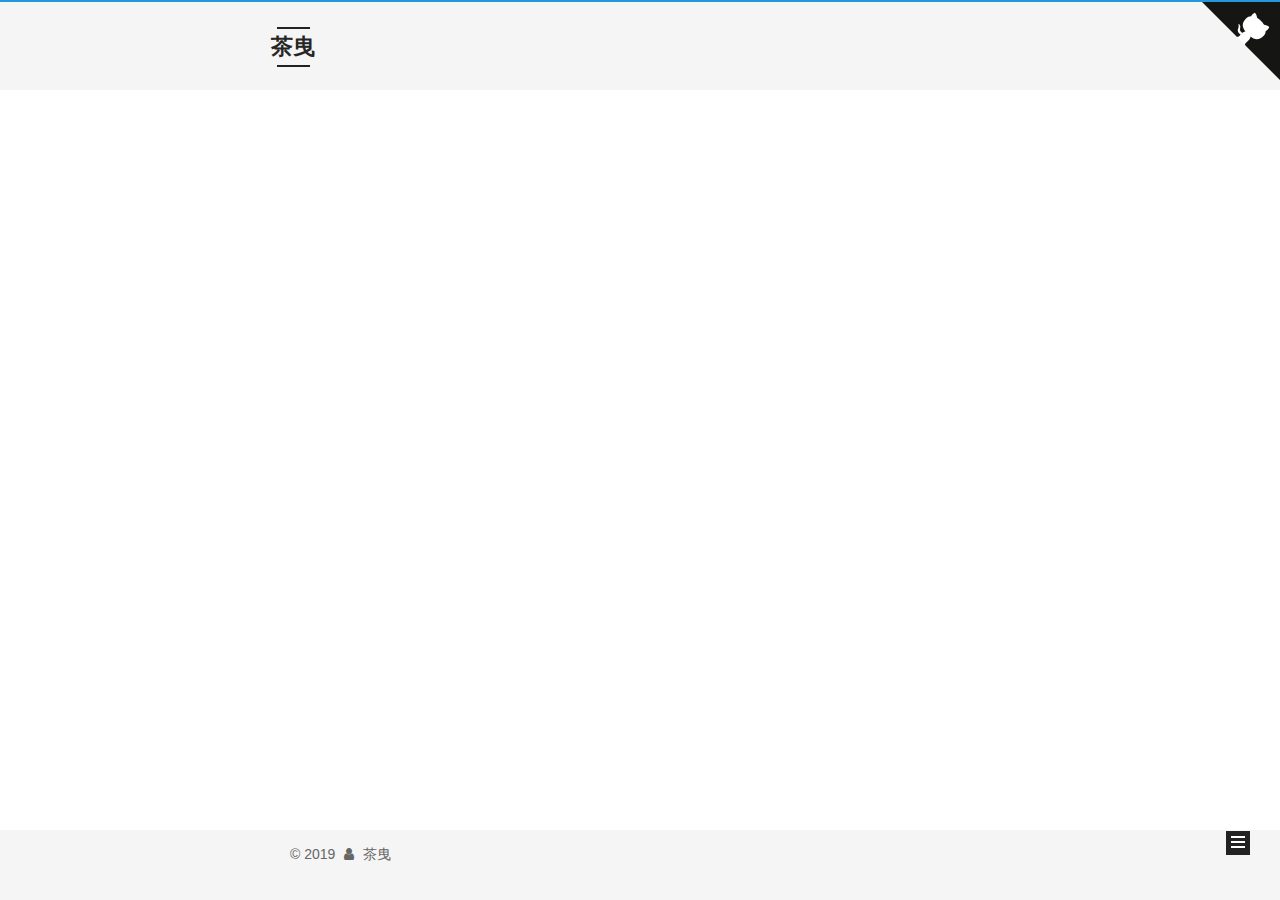
<file: archives/index.html>
<!DOCTYPE html>



  


<html class="theme-next mist use-motion" lang="zh-Hans">
<head>
  <meta charset="UTF-8"/>
<meta http-equiv="X-UA-Compatible" content="IE=edge" />
<meta name="viewport" content="width=device-width, initial-scale=1, maximum-scale=1"/>
<meta name="theme-color" content="#222">



  
  
    
    
  <script src="/lib/pace/pace.min.js?v=1.0.2"></script>
  <link href="/lib/pace/pace-theme-minimal.min.css?v=1.0.2" rel="stylesheet">







<meta http-equiv="Cache-Control" content="no-transform" />
<meta http-equiv="Cache-Control" content="no-siteapp" />
















  
  
  <link href="/lib/fancybox/source/jquery.fancybox.css?v=2.1.5" rel="stylesheet" type="text/css" />







<link href="/lib/font-awesome/css/font-awesome.min.css?v=4.6.2" rel="stylesheet" type="text/css" />

<link href="/css/main.css?v=5.1.4" rel="stylesheet" type="text/css" />


  <link rel="apple-touch-icon" sizes="180x180" href="/images/apple-touch-icon-next.png?v=5.1.4">


  <link rel="icon" type="image/png" sizes="32x32" href="/images/favicon-32x32-next.png?v=5.1.4">


  <link rel="icon" type="image/png" sizes="16x16" href="/images/favicon-16x16-next.png?v=5.1.4">


  <link rel="mask-icon" href="/images/logo.svg?v=5.1.4" color="#222">





  <meta name="keywords" content="Hexo, NexT" />










<meta name="description" content="适逢桃花源，一去不复返">
<meta name="keywords" content="keywords">
<meta property="og:type" content="website">
<meta property="og:title" content="茶曳">
<meta property="og:url" content="https:&#x2F;&#x2F;github.com&#x2F;IdlessChaye&#x2F;archives&#x2F;index.html">
<meta property="og:site_name" content="茶曳">
<meta property="og:description" content="适逢桃花源，一去不复返">
<meta property="og:locale" content="zh-Hans">
<meta name="twitter:card" content="summary">



<script type="text/javascript" id="hexo.configurations">
  var NexT = window.NexT || {};
  var CONFIG = {
    root: '/',
    scheme: 'Mist',
    version: '5.1.4',
    sidebar: {"position":"right","display":"hide","offset":12,"b2t":false,"scrollpercent":true,"onmobile":false},
    fancybox: true,
    tabs: true,
    motion: {"enable":true,"async":false,"transition":{"post_block":"fadeIn","post_header":"slideDownIn","post_body":"slideDownIn","coll_header":"slideLeftIn","sidebar":"slideUpIn"}},
    duoshuo: {
      userId: '0',
      author: '博主'
    },
    algolia: {
      applicationID: '',
      apiKey: '',
      indexName: '',
      hits: {"per_page":10},
      labels: {"input_placeholder":"Search for Posts","hits_empty":"We didn't find any results for the search: ${query}","hits_stats":"${hits} results found in ${time} ms"}
    }
  };
</script>



  <link rel="canonical" href="https://github.com/IdlessChaye/archives/"/>





  <title>归档 | 茶曳</title>
  








</head>

<body itemscope itemtype="http://schema.org/WebPage" lang="zh-Hans">

  
  
    
  

  <div class="container sidebar-position-right page-archive">
    <div class="headband"></div>
    
    <a href="https://github.com/IdlessChaye" class="github-corner" aria-label="View source on GitHub"><svg width="80" height="80" viewBox="0 0 250 250" style="fill:#151513; color:#fff; position: absolute; top: 0; border: 0; right: 0;" aria-hidden="true"><path d="M0,0 L115,115 L130,115 L142,142 L250,250 L250,0 Z"></path><path d="M128.3,109.0 C113.8,99.7 119.0,89.6 119.0,89.6 C122.0,82.7 120.5,78.6 120.5,78.6 C119.2,72.0 123.4,76.3 123.4,76.3 C127.3,80.9 125.5,87.3 125.5,87.3 C122.9,97.6 130.6,101.9 134.4,103.2" fill="currentColor" style="transform-origin: 130px 106px;" class="octo-arm"></path><path d="M115.0,115.0 C114.9,115.1 118.7,116.5 119.8,115.4 L133.7,101.6 C136.9,99.2 139.9,98.4 142.2,98.6 C133.8,88.0 127.5,74.4 143.8,58.0 C148.5,53.4 154.0,51.2 159.7,51.0 C160.3,49.4 163.2,43.6 171.4,40.1 C171.4,40.1 176.1,42.5 178.8,56.2 C183.1,58.6 187.2,61.8 190.9,65.4 C194.5,69.0 197.7,73.2 200.1,77.6 C213.8,80.2 216.3,84.9 216.3,84.9 C212.7,93.1 206.9,96.0 205.4,96.6 C205.1,102.4 203.0,107.8 198.3,112.5 C181.9,128.9 168.3,122.5 157.7,114.1 C157.9,116.9 156.7,120.9 152.7,124.9 L141.0,136.5 C139.8,137.7 141.6,141.9 141.8,141.8 Z" fill="currentColor" class="octo-body"></path></svg></a><style>.github-corner:hover .octo-arm{animation:octocat-wave 560ms ease-in-out}@keyframes octocat-wave{0%,100%{transform:rotate(0)}20%,60%{transform:rotate(-25deg)}40%,80%{transform:rotate(10deg)}}@media (max-width:500px){.github-corner:hover .octo-arm{animation:none}.github-corner .octo-arm{animation:octocat-wave 560ms ease-in-out}}</style>

    <header id="header" class="header" itemscope itemtype="http://schema.org/WPHeader">
      <div class="header-inner"><div class="site-brand-wrapper">
  <div class="site-meta ">
    

    <div class="custom-logo-site-title">
      <a href="/"  class="brand" rel="start">
        <span class="logo-line-before"><i></i></span>
        <span class="site-title">茶曳</span>
        <span class="logo-line-after"><i></i></span>
      </a>
    </div>
      
        <p class="site-subtitle">厌离秽土，欣求净土</p>
      
  </div>

  <div class="site-nav-toggle">
    <button>
      <span class="btn-bar"></span>
      <span class="btn-bar"></span>
      <span class="btn-bar"></span>
    </button>
  </div>
</div>

<nav class="site-nav">
  

  
    <ul id="menu" class="menu">
      
        
        <li class="menu-item menu-item-archives">
          <a href="/archives/" rel="section">
            
              <i class="menu-item-icon fa fa-fw fa-archive"></i> <br />
            
            归档
          </a>
        </li>
      
        
        <li class="menu-item menu-item-tags">
          <a href="/tags/" rel="section">
            
              <i class="menu-item-icon fa fa-fw fa-tags"></i> <br />
            
            标签
          </a>
        </li>
      

      
        <li class="menu-item menu-item-search">
          
            <a href="javascript:;" target="_blank" rel="noopener" class="popup-trigger">
          
            
              <i class="menu-item-icon fa fa-search fa-fw"></i> <br />
            
            搜索
          </a>
        </li>
      
    </ul>
  

  
    <div class="site-search">
      
  <div class="popup search-popup local-search-popup">
  <div class="local-search-header clearfix">
    <span class="search-icon">
      <i class="fa fa-search"></i>
    </span>
    <span class="popup-btn-close">
      <i class="fa fa-times-circle"></i>
    </span>
    <div class="local-search-input-wrapper">
      <input autocomplete="off"
             placeholder="搜索..." spellcheck="false"
             type="text" id="local-search-input">
    </div>
  </div>
  <div id="local-search-result"></div>
</div>



    </div>
  
</nav>






<script>
    
    window.onload = function(){
        var path = 'https://idlesschaye.github.io'; //这里要改成你博客的地址
        var localhostItem = String(window.location).split(path)[1];
        var LiNode = document.querySelectorAll('#menu > li > a')
        
        for(var i = 0; i< LiNode.length;i++){
            var item = String(LiNode[i].href).split(path)[1];
            if(item == localhostItem && item != undefined){
                LiNode[i].setAttribute('style','border-bottom:1px solid black');
            }
        }
    };

</script> </div>
    </header>

    <main id="main" class="main">
      <div class="main-inner">
        <div class="content-wrap">
          <div id="content" class="content">
            

  
  
  
  <div class="post-block archive">
    <div id="posts" class="posts-collapse">
      <span class="archive-move-on"></span>

      <span class="archive-page-counter">
        
        
        
          
        
        嗯..! 目前共计 2 篇日志。 继续努力。
      </span>

      

        
        
        

        
          
          <div class="collection-title">
            <h1 class="archive-year" id="archive-year-2019">2019</h1>
          </div>
        
        

        

  <article class="post post-type-normal" itemscope itemtype="http://schema.org/Article">
    <header class="post-header">

      <h2 class="post-title">
        
            <a class="post-title-link" href="/2019/11/30/My-New-Post/" itemprop="url">
              
                <span itemprop="name">My New Post</span>
              
            </a>
        
      </h2>

      <div class="post-meta">
        <time class="post-time" itemprop="dateCreated"
              datetime="2019-11-30T17:19:05+08:00"
              content="2019-11-30" >
          11-30
        </time>
      </div>

    </header>
  </article>



      

        
        
        

        
        

        

  <article class="post post-type-normal" itemscope itemtype="http://schema.org/Article">
    <header class="post-header">

      <h2 class="post-title">
        
            <a class="post-title-link" href="/2019/11/30/hello-world/" itemprop="url">
              
                <span itemprop="name">Hello World</span>
              
            </a>
        
      </h2>

      <div class="post-meta">
        <time class="post-time" itemprop="dateCreated"
              datetime="2019-11-30T13:11:55+08:00"
              content="2019-11-30" >
          11-30
        </time>
      </div>

    </header>
  </article>



      

    </div>
  </div>
  
  
  

  



          </div>
          


          

        </div>
        
          
  
  <div class="sidebar-toggle">
    <div class="sidebar-toggle-line-wrap">
      <span class="sidebar-toggle-line sidebar-toggle-line-first"></span>
      <span class="sidebar-toggle-line sidebar-toggle-line-middle"></span>
      <span class="sidebar-toggle-line sidebar-toggle-line-last"></span>
    </div>
  </div>

  <aside id="sidebar" class="sidebar">
    
    <div class="sidebar-inner">

      

      

      <section class="site-overview-wrap sidebar-panel sidebar-panel-active">
        <div class="site-overview">
          <div class="site-author motion-element" itemprop="author" itemscope itemtype="http://schema.org/Person">
            
              <img class="site-author-image" itemprop="image"
                src="/uploads/avatar.png"
                alt="茶曳" />
            
              <p class="site-author-name" itemprop="name">茶曳</p>
              <p class="site-description motion-element" itemprop="description">适逢桃花源，一去不复返</p>
          </div>

          <nav class="site-state motion-element">

            
              <div class="site-state-item site-state-posts">
              
                <a href="/archives/%7C%7C%20archive">
              
                  <span class="site-state-item-count">2</span>
                  <span class="site-state-item-name">日志</span>
                </a>
              </div>
            

            

            
              
              
              <div class="site-state-item site-state-tags">
                <a href="/tags/index.html">
                  <span class="site-state-item-count">1</span>
                  <span class="site-state-item-name">标签</span>
                </a>
              </div>
            

          </nav>

          

          

          
          

          
          

          

        </div>
      </section>

      

      

    </div>
  </aside>


        
      </div>
    </main>

    <footer id="footer" class="footer">
      <div class="footer-inner">
        <div class="copyright">&copy; <span itemprop="copyrightYear">2019</span>
  <span class="with-love">
    <i class="fa fa-user"></i>
  </span>
  <span class="author" itemprop="copyrightHolder">茶曳</span>

  
</div>









        







        
      </div>
    </footer>

    
      <div class="back-to-top">
        <i class="fa fa-arrow-up"></i>
        
          <span id="scrollpercent"><span>0</span>%</span>
        
      </div>
    

    

  </div>

  

<script type="text/javascript">
  if (Object.prototype.toString.call(window.Promise) !== '[object Function]') {
    window.Promise = null;
  }
</script>









  












  
  
    <script type="text/javascript" src="/lib/jquery/index.js?v=2.1.3"></script>
  

  
  
    <script type="text/javascript" src="/lib/fastclick/lib/fastclick.min.js?v=1.0.6"></script>
  

  
  
    <script type="text/javascript" src="/lib/jquery_lazyload/jquery.lazyload.js?v=1.9.7"></script>
  

  
  
    <script type="text/javascript" src="/lib/velocity/velocity.min.js?v=1.2.1"></script>
  

  
  
    <script type="text/javascript" src="/lib/velocity/velocity.ui.min.js?v=1.2.1"></script>
  

  
  
    <script type="text/javascript" src="/lib/fancybox/source/jquery.fancybox.pack.js?v=2.1.5"></script>
  


  


  <script type="text/javascript" src="/js/src/utils.js?v=5.1.4"></script>

  <script type="text/javascript" src="/js/src/motion.js?v=5.1.4"></script>



  
  

  

  


  <script type="text/javascript" src="/js/src/bootstrap.js?v=5.1.4"></script>



  


  




	





  





  












  

  <script type="text/javascript">
    // Popup Window;
    var isfetched = false;
    var isXml = true;
    // Search DB path;
    var search_path = "search.xml";
    if (search_path.length === 0) {
      search_path = "search.xml";
    } else if (/json$/i.test(search_path)) {
      isXml = false;
    }
    var path = "/" + search_path;
    // monitor main search box;

    var onPopupClose = function (e) {
      $('.popup').hide();
      $('#local-search-input').val('');
      $('.search-result-list').remove();
      $('#no-result').remove();
      $(".local-search-pop-overlay").remove();
      $('body').css('overflow', '');
    }

    function proceedsearch() {
      $("body")
        .append('<div class="search-popup-overlay local-search-pop-overlay"></div>')
        .css('overflow', 'hidden');
      $('.search-popup-overlay').click(onPopupClose);
      $('.popup').toggle();
      var $localSearchInput = $('#local-search-input');
      $localSearchInput.attr("autocapitalize", "none");
      $localSearchInput.attr("autocorrect", "off");
      $localSearchInput.focus();
    }

    // search function;
    var searchFunc = function(path, search_id, content_id) {
      'use strict';

      // start loading animation
      $("body")
        .append('<div class="search-popup-overlay local-search-pop-overlay">' +
          '<div id="search-loading-icon">' +
          '<i class="fa fa-spinner fa-pulse fa-5x fa-fw"></i>' +
          '</div>' +
          '</div>')
        .css('overflow', 'hidden');
      $("#search-loading-icon").css('margin', '20% auto 0 auto').css('text-align', 'center');

      $.ajax({
        url: path,
        dataType: isXml ? "xml" : "json",
        async: true,
        success: function(res) {
          // get the contents from search data
          isfetched = true;
          $('.popup').detach().appendTo('.header-inner');
          var datas = isXml ? $("entry", res).map(function() {
            return {
              title: $("title", this).text(),
              content: $("content",this).text(),
              url: $("url" , this).text()
            };
          }).get() : res;
          var input = document.getElementById(search_id);
          var resultContent = document.getElementById(content_id);
          var inputEventFunction = function() {
            var searchText = input.value.trim().toLowerCase();
            var keywords = searchText.split(/[\s\-]+/);
            if (keywords.length > 1) {
              keywords.push(searchText);
            }
            var resultItems = [];
            if (searchText.length > 0) {
              // perform local searching
              datas.forEach(function(data) {
                var isMatch = false;
                var hitCount = 0;
                var searchTextCount = 0;
                var title = data.title.trim();
                var titleInLowerCase = title.toLowerCase();
                var content = data.content.trim().replace(/<[^>]+>/g,"");
                var contentInLowerCase = content.toLowerCase();
                var articleUrl = decodeURIComponent(data.url);
                var indexOfTitle = [];
                var indexOfContent = [];
                // only match articles with not empty titles
                if(title != '') {
                  keywords.forEach(function(keyword) {
                    function getIndexByWord(word, text, caseSensitive) {
                      var wordLen = word.length;
                      if (wordLen === 0) {
                        return [];
                      }
                      var startPosition = 0, position = [], index = [];
                      if (!caseSensitive) {
                        text = text.toLowerCase();
                        word = word.toLowerCase();
                      }
                      while ((position = text.indexOf(word, startPosition)) > -1) {
                        index.push({position: position, word: word});
                        startPosition = position + wordLen;
                      }
                      return index;
                    }

                    indexOfTitle = indexOfTitle.concat(getIndexByWord(keyword, titleInLowerCase, false));
                    indexOfContent = indexOfContent.concat(getIndexByWord(keyword, contentInLowerCase, false));
                  });
                  if (indexOfTitle.length > 0 || indexOfContent.length > 0) {
                    isMatch = true;
                    hitCount = indexOfTitle.length + indexOfContent.length;
                  }
                }

                // show search results

                if (isMatch) {
                  // sort index by position of keyword

                  [indexOfTitle, indexOfContent].forEach(function (index) {
                    index.sort(function (itemLeft, itemRight) {
                      if (itemRight.position !== itemLeft.position) {
                        return itemRight.position - itemLeft.position;
                      } else {
                        return itemLeft.word.length - itemRight.word.length;
                      }
                    });
                  });

                  // merge hits into slices

                  function mergeIntoSlice(text, start, end, index) {
                    var item = index[index.length - 1];
                    var position = item.position;
                    var word = item.word;
                    var hits = [];
                    var searchTextCountInSlice = 0;
                    while (position + word.length <= end && index.length != 0) {
                      if (word === searchText) {
                        searchTextCountInSlice++;
                      }
                      hits.push({position: position, length: word.length});
                      var wordEnd = position + word.length;

                      // move to next position of hit

                      index.pop();
                      while (index.length != 0) {
                        item = index[index.length - 1];
                        position = item.position;
                        word = item.word;
                        if (wordEnd > position) {
                          index.pop();
                        } else {
                          break;
                        }
                      }
                    }
                    searchTextCount += searchTextCountInSlice;
                    return {
                      hits: hits,
                      start: start,
                      end: end,
                      searchTextCount: searchTextCountInSlice
                    };
                  }

                  var slicesOfTitle = [];
                  if (indexOfTitle.length != 0) {
                    slicesOfTitle.push(mergeIntoSlice(title, 0, title.length, indexOfTitle));
                  }

                  var slicesOfContent = [];
                  while (indexOfContent.length != 0) {
                    var item = indexOfContent[indexOfContent.length - 1];
                    var position = item.position;
                    var word = item.word;
                    // cut out 100 characters
                    var start = position - 20;
                    var end = position + 80;
                    if(start < 0){
                      start = 0;
                    }
                    if (end < position + word.length) {
                      end = position + word.length;
                    }
                    if(end > content.length){
                      end = content.length;
                    }
                    slicesOfContent.push(mergeIntoSlice(content, start, end, indexOfContent));
                  }

                  // sort slices in content by search text's count and hits' count

                  slicesOfContent.sort(function (sliceLeft, sliceRight) {
                    if (sliceLeft.searchTextCount !== sliceRight.searchTextCount) {
                      return sliceRight.searchTextCount - sliceLeft.searchTextCount;
                    } else if (sliceLeft.hits.length !== sliceRight.hits.length) {
                      return sliceRight.hits.length - sliceLeft.hits.length;
                    } else {
                      return sliceLeft.start - sliceRight.start;
                    }
                  });

                  // select top N slices in content

                  var upperBound = parseInt('1');
                  if (upperBound >= 0) {
                    slicesOfContent = slicesOfContent.slice(0, upperBound);
                  }

                  // highlight title and content

                  function highlightKeyword(text, slice) {
                    var result = '';
                    var prevEnd = slice.start;
                    slice.hits.forEach(function (hit) {
                      result += text.substring(prevEnd, hit.position);
                      var end = hit.position + hit.length;
                      result += '<b class="search-keyword">' + text.substring(hit.position, end) + '</b>';
                      prevEnd = end;
                    });
                    result += text.substring(prevEnd, slice.end);
                    return result;
                  }

                  var resultItem = '';

                  if (slicesOfTitle.length != 0) {
                    resultItem += "<li><a href='" + articleUrl + "' class='search-result-title'>" + highlightKeyword(title, slicesOfTitle[0]) + "</a>";
                  } else {
                    resultItem += "<li><a href='" + articleUrl + "' class='search-result-title'>" + title + "</a>";
                  }

                  slicesOfContent.forEach(function (slice) {
                    resultItem += "<a href='" + articleUrl + "'>" +
                      "<p class=\"search-result\">" + highlightKeyword(content, slice) +
                      "...</p>" + "</a>";
                  });

                  resultItem += "</li>";
                  resultItems.push({
                    item: resultItem,
                    searchTextCount: searchTextCount,
                    hitCount: hitCount,
                    id: resultItems.length
                  });
                }
              })
            };
            if (keywords.length === 1 && keywords[0] === "") {
              resultContent.innerHTML = '<div id="no-result"><i class="fa fa-search fa-5x" /></div>'
            } else if (resultItems.length === 0) {
              resultContent.innerHTML = '<div id="no-result"><i class="fa fa-frown-o fa-5x" /></div>'
            } else {
              resultItems.sort(function (resultLeft, resultRight) {
                if (resultLeft.searchTextCount !== resultRight.searchTextCount) {
                  return resultRight.searchTextCount - resultLeft.searchTextCount;
                } else if (resultLeft.hitCount !== resultRight.hitCount) {
                  return resultRight.hitCount - resultLeft.hitCount;
                } else {
                  return resultRight.id - resultLeft.id;
                }
              });
              var searchResultList = '<ul class=\"search-result-list\">';
              resultItems.forEach(function (result) {
                searchResultList += result.item;
              })
              searchResultList += "</ul>";
              resultContent.innerHTML = searchResultList;
            }
          }

          if ('auto' === 'auto') {
            input.addEventListener('input', inputEventFunction);
          } else {
            $('.search-icon').click(inputEventFunction);
            input.addEventListener('keypress', function (event) {
              if (event.keyCode === 13) {
                inputEventFunction();
              }
            });
          }

          // remove loading animation
          $(".local-search-pop-overlay").remove();
          $('body').css('overflow', '');

          proceedsearch();
        }
      });
    }

    // handle and trigger popup window;
    $('.popup-trigger').click(function(e) {
      e.stopPropagation();
      if (isfetched === false) {
        searchFunc(path, 'local-search-input', 'local-search-result');
      } else {
        proceedsearch();
      };
    });

    $('.popup-btn-close').click(onPopupClose);
    $('.popup').click(function(e){
      e.stopPropagation();
    });
    $(document).on('keyup', function (event) {
      var shouldDismissSearchPopup = event.which === 27 &&
        $('.search-popup').is(':visible');
      if (shouldDismissSearchPopup) {
        onPopupClose();
      }
    });
  </script>





  

  

  

  
  

  

  

  

</body>
</html>
</file>
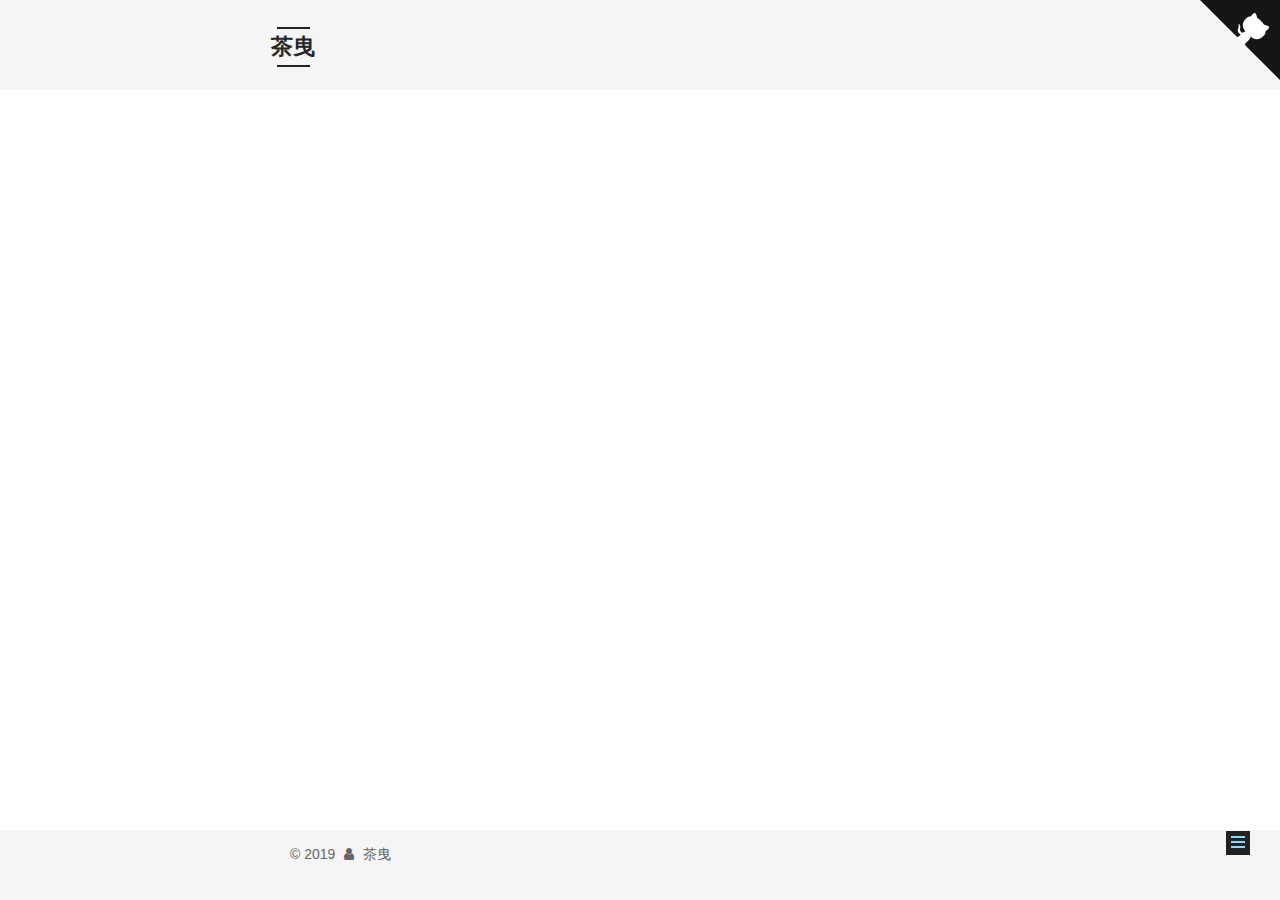
<file: categories/index.html>
<!DOCTYPE html>



  


<html class="theme-next mist use-motion" lang="zh-Hans">
<head>
  <meta charset="UTF-8"/>
<meta http-equiv="X-UA-Compatible" content="IE=edge" />
<meta name="viewport" content="width=device-width, initial-scale=1, maximum-scale=1"/>
<meta name="theme-color" content="#222">



  
  
    
    
  <script src="/lib/pace/pace.min.js?v=1.0.2"></script>
  <link href="/lib/pace/pace-theme-minimal.min.css?v=1.0.2" rel="stylesheet">







<meta http-equiv="Cache-Control" content="no-transform" />
<meta http-equiv="Cache-Control" content="no-siteapp" />
















  
  
  <link href="/lib/fancybox/source/jquery.fancybox.css?v=2.1.5" rel="stylesheet" type="text/css" />







<link href="/lib/font-awesome/css/font-awesome.min.css?v=4.6.2" rel="stylesheet" type="text/css" />

<link href="/css/main.css?v=5.1.4" rel="stylesheet" type="text/css" />


  <link rel="apple-touch-icon" sizes="180x180" href="/images/apple-touch-icon-next.png?v=5.1.4">


  <link rel="icon" type="image/png" sizes="32x32" href="/images/favicon-32x32-next.png?v=5.1.4">


  <link rel="icon" type="image/png" sizes="16x16" href="/images/favicon-16x16-next.png?v=5.1.4">


  <link rel="mask-icon" href="/images/logo.svg?v=5.1.4" color="#222">





  <meta name="keywords" content="Hexo, NexT" />










<meta name="description" content="适逢桃花源，一去不复返">
<meta name="keywords" content="keywords">
<meta property="og:type" content="website">
<meta property="og:title" content="categories">
<meta property="og:url" content="https:&#x2F;&#x2F;github.com&#x2F;IdlessChaye&#x2F;categories&#x2F;index.html">
<meta property="og:site_name" content="茶曳">
<meta property="og:description" content="适逢桃花源，一去不复返">
<meta property="og:locale" content="zh-Hans">
<meta property="og:updated_time" content="2019-11-30T10:19:08.912Z">
<meta name="twitter:card" content="summary">



<script type="text/javascript" id="hexo.configurations">
  var NexT = window.NexT || {};
  var CONFIG = {
    root: '/',
    scheme: 'Mist',
    version: '5.1.4',
    sidebar: {"position":"right","display":"hide","offset":12,"b2t":false,"scrollpercent":true,"onmobile":false},
    fancybox: true,
    tabs: true,
    motion: {"enable":true,"async":false,"transition":{"post_block":"fadeIn","post_header":"slideDownIn","post_body":"slideDownIn","coll_header":"slideLeftIn","sidebar":"slideUpIn"}},
    duoshuo: {
      userId: '0',
      author: '博主'
    },
    algolia: {
      applicationID: '',
      apiKey: '',
      indexName: '',
      hits: {"per_page":10},
      labels: {"input_placeholder":"Search for Posts","hits_empty":"We didn't find any results for the search: ${query}","hits_stats":"${hits} results found in ${time} ms"}
    }
  };
</script>



  <link rel="canonical" href="https://github.com/IdlessChaye/categories/"/>





  <title>categories | 茶曳</title>
  








</head>

<body itemscope itemtype="http://schema.org/WebPage" lang="zh-Hans">

  
  
    
  

  <div class="container sidebar-position-right page-post-detail">
    <div class="headband"></div>
    
    <a href="https://github.com/IdlessChaye" class="github-corner" aria-label="View source on GitHub"><svg width="80" height="80" viewBox="0 0 250 250" style="fill:#151513; color:#fff; position: absolute; top: 0; border: 0; right: 0;" aria-hidden="true"><path d="M0,0 L115,115 L130,115 L142,142 L250,250 L250,0 Z"></path><path d="M128.3,109.0 C113.8,99.7 119.0,89.6 119.0,89.6 C122.0,82.7 120.5,78.6 120.5,78.6 C119.2,72.0 123.4,76.3 123.4,76.3 C127.3,80.9 125.5,87.3 125.5,87.3 C122.9,97.6 130.6,101.9 134.4,103.2" fill="currentColor" style="transform-origin: 130px 106px;" class="octo-arm"></path><path d="M115.0,115.0 C114.9,115.1 118.7,116.5 119.8,115.4 L133.7,101.6 C136.9,99.2 139.9,98.4 142.2,98.6 C133.8,88.0 127.5,74.4 143.8,58.0 C148.5,53.4 154.0,51.2 159.7,51.0 C160.3,49.4 163.2,43.6 171.4,40.1 C171.4,40.1 176.1,42.5 178.8,56.2 C183.1,58.6 187.2,61.8 190.9,65.4 C194.5,69.0 197.7,73.2 200.1,77.6 C213.8,80.2 216.3,84.9 216.3,84.9 C212.7,93.1 206.9,96.0 205.4,96.6 C205.1,102.4 203.0,107.8 198.3,112.5 C181.9,128.9 168.3,122.5 157.7,114.1 C157.9,116.9 156.7,120.9 152.7,124.9 L141.0,136.5 C139.8,137.7 141.6,141.9 141.8,141.8 Z" fill="currentColor" class="octo-body"></path></svg></a><style>.github-corner:hover .octo-arm{animation:octocat-wave 560ms ease-in-out}@keyframes octocat-wave{0%,100%{transform:rotate(0)}20%,60%{transform:rotate(-25deg)}40%,80%{transform:rotate(10deg)}}@media (max-width:500px){.github-corner:hover .octo-arm{animation:none}.github-corner .octo-arm{animation:octocat-wave 560ms ease-in-out}}</style>

    <header id="header" class="header" itemscope itemtype="http://schema.org/WPHeader">
      <div class="header-inner"><div class="site-brand-wrapper">
  <div class="site-meta ">
    

    <div class="custom-logo-site-title">
      <a href="/"  class="brand" rel="start">
        <span class="logo-line-before"><i></i></span>
        <span class="site-title">茶曳</span>
        <span class="logo-line-after"><i></i></span>
      </a>
    </div>
      
        <p class="site-subtitle">厌离秽土，欣求净土</p>
      
  </div>

  <div class="site-nav-toggle">
    <button>
      <span class="btn-bar"></span>
      <span class="btn-bar"></span>
      <span class="btn-bar"></span>
    </button>
  </div>
</div>

<nav class="site-nav">
  

  
    <ul id="menu" class="menu">
      
        
        <li class="menu-item menu-item-archives">
          <a href="/archives/" rel="section">
            
              <i class="menu-item-icon fa fa-fw fa-archive"></i> <br />
            
            归档
          </a>
        </li>
      
        
        <li class="menu-item menu-item-tags">
          <a href="/tags/" rel="section">
            
              <i class="menu-item-icon fa fa-fw fa-tags"></i> <br />
            
            标签
          </a>
        </li>
      

      
        <li class="menu-item menu-item-search">
          
            <a href="javascript:;" target="_blank" rel="noopener" class="popup-trigger">
          
            
              <i class="menu-item-icon fa fa-search fa-fw"></i> <br />
            
            搜索
          </a>
        </li>
      
    </ul>
  

  
    <div class="site-search">
      
  <div class="popup search-popup local-search-popup">
  <div class="local-search-header clearfix">
    <span class="search-icon">
      <i class="fa fa-search"></i>
    </span>
    <span class="popup-btn-close">
      <i class="fa fa-times-circle"></i>
    </span>
    <div class="local-search-input-wrapper">
      <input autocomplete="off"
             placeholder="搜索..." spellcheck="false"
             type="text" id="local-search-input">
    </div>
  </div>
  <div id="local-search-result"></div>
</div>



    </div>
  
</nav>






<script>
    
    window.onload = function(){
        var path = 'https://idlesschaye.github.io'; //这里要改成你博客的地址
        var localhostItem = String(window.location).split(path)[1];
        var LiNode = document.querySelectorAll('#menu > li > a')
        
        for(var i = 0; i< LiNode.length;i++){
            var item = String(LiNode[i].href).split(path)[1];
            if(item == localhostItem && item != undefined){
                LiNode[i].setAttribute('style','border-bottom:1px solid black');
            }
        }
    };

</script> </div>
    </header>

    <main id="main" class="main">
      <div class="main-inner">
        <div class="content-wrap">
          <div id="content" class="content">
            

  <div id="posts" class="posts-expand">
    
    
    
    <div class="post-block page">
      <header class="post-header">

	<h1 class="post-title" itemprop="name headline">categories</h1>



</header>

      
      
      
      <div class="post-body">
        
        
          
        
      </div>
      
      
      
    </div>
    
    
    
  </div>


          </div>
          


          

  



        </div>
        
          
  
  <div class="sidebar-toggle">
    <div class="sidebar-toggle-line-wrap">
      <span class="sidebar-toggle-line sidebar-toggle-line-first"></span>
      <span class="sidebar-toggle-line sidebar-toggle-line-middle"></span>
      <span class="sidebar-toggle-line sidebar-toggle-line-last"></span>
    </div>
  </div>

  <aside id="sidebar" class="sidebar">
    
    <div class="sidebar-inner">

      

      

      <section class="site-overview-wrap sidebar-panel sidebar-panel-active">
        <div class="site-overview">
          <div class="site-author motion-element" itemprop="author" itemscope itemtype="http://schema.org/Person">
            
              <img class="site-author-image" itemprop="image"
                src="/uploads/avatar.png"
                alt="茶曳" />
            
              <p class="site-author-name" itemprop="name">茶曳</p>
              <p class="site-description motion-element" itemprop="description">适逢桃花源，一去不复返</p>
          </div>

          <nav class="site-state motion-element">

            
              <div class="site-state-item site-state-posts">
              
                <a href="/archives/%7C%7C%20archive">
              
                  <span class="site-state-item-count">2</span>
                  <span class="site-state-item-name">日志</span>
                </a>
              </div>
            

            

            
              
              
              <div class="site-state-item site-state-tags">
                <a href="/tags/index.html">
                  <span class="site-state-item-count">1</span>
                  <span class="site-state-item-name">标签</span>
                </a>
              </div>
            

          </nav>

          

          

          
          

          
          

          

        </div>
      </section>

      

      

    </div>
  </aside>


        
      </div>
    </main>

    <footer id="footer" class="footer">
      <div class="footer-inner">
        <div class="copyright">&copy; <span itemprop="copyrightYear">2019</span>
  <span class="with-love">
    <i class="fa fa-user"></i>
  </span>
  <span class="author" itemprop="copyrightHolder">茶曳</span>

  
</div>









        







        
      </div>
    </footer>

    
      <div class="back-to-top">
        <i class="fa fa-arrow-up"></i>
        
          <span id="scrollpercent"><span>0</span>%</span>
        
      </div>
    

    

  </div>

  

<script type="text/javascript">
  if (Object.prototype.toString.call(window.Promise) !== '[object Function]') {
    window.Promise = null;
  }
</script>









  












  
  
    <script type="text/javascript" src="/lib/jquery/index.js?v=2.1.3"></script>
  

  
  
    <script type="text/javascript" src="/lib/fastclick/lib/fastclick.min.js?v=1.0.6"></script>
  

  
  
    <script type="text/javascript" src="/lib/jquery_lazyload/jquery.lazyload.js?v=1.9.7"></script>
  

  
  
    <script type="text/javascript" src="/lib/velocity/velocity.min.js?v=1.2.1"></script>
  

  
  
    <script type="text/javascript" src="/lib/velocity/velocity.ui.min.js?v=1.2.1"></script>
  

  
  
    <script type="text/javascript" src="/lib/fancybox/source/jquery.fancybox.pack.js?v=2.1.5"></script>
  


  


  <script type="text/javascript" src="/js/src/utils.js?v=5.1.4"></script>

  <script type="text/javascript" src="/js/src/motion.js?v=5.1.4"></script>



  
  

  
  <script type="text/javascript" src="/js/src/scrollspy.js?v=5.1.4"></script>
<script type="text/javascript" src="/js/src/post-details.js?v=5.1.4"></script>



  


  <script type="text/javascript" src="/js/src/bootstrap.js?v=5.1.4"></script>



  


  




	





  





  












  

  <script type="text/javascript">
    // Popup Window;
    var isfetched = false;
    var isXml = true;
    // Search DB path;
    var search_path = "search.xml";
    if (search_path.length === 0) {
      search_path = "search.xml";
    } else if (/json$/i.test(search_path)) {
      isXml = false;
    }
    var path = "/" + search_path;
    // monitor main search box;

    var onPopupClose = function (e) {
      $('.popup').hide();
      $('#local-search-input').val('');
      $('.search-result-list').remove();
      $('#no-result').remove();
      $(".local-search-pop-overlay").remove();
      $('body').css('overflow', '');
    }

    function proceedsearch() {
      $("body")
        .append('<div class="search-popup-overlay local-search-pop-overlay"></div>')
        .css('overflow', 'hidden');
      $('.search-popup-overlay').click(onPopupClose);
      $('.popup').toggle();
      var $localSearchInput = $('#local-search-input');
      $localSearchInput.attr("autocapitalize", "none");
      $localSearchInput.attr("autocorrect", "off");
      $localSearchInput.focus();
    }

    // search function;
    var searchFunc = function(path, search_id, content_id) {
      'use strict';

      // start loading animation
      $("body")
        .append('<div class="search-popup-overlay local-search-pop-overlay">' +
          '<div id="search-loading-icon">' +
          '<i class="fa fa-spinner fa-pulse fa-5x fa-fw"></i>' +
          '</div>' +
          '</div>')
        .css('overflow', 'hidden');
      $("#search-loading-icon").css('margin', '20% auto 0 auto').css('text-align', 'center');

      $.ajax({
        url: path,
        dataType: isXml ? "xml" : "json",
        async: true,
        success: function(res) {
          // get the contents from search data
          isfetched = true;
          $('.popup').detach().appendTo('.header-inner');
          var datas = isXml ? $("entry", res).map(function() {
            return {
              title: $("title", this).text(),
              content: $("content",this).text(),
              url: $("url" , this).text()
            };
          }).get() : res;
          var input = document.getElementById(search_id);
          var resultContent = document.getElementById(content_id);
          var inputEventFunction = function() {
            var searchText = input.value.trim().toLowerCase();
            var keywords = searchText.split(/[\s\-]+/);
            if (keywords.length > 1) {
              keywords.push(searchText);
            }
            var resultItems = [];
            if (searchText.length > 0) {
              // perform local searching
              datas.forEach(function(data) {
                var isMatch = false;
                var hitCount = 0;
                var searchTextCount = 0;
                var title = data.title.trim();
                var titleInLowerCase = title.toLowerCase();
                var content = data.content.trim().replace(/<[^>]+>/g,"");
                var contentInLowerCase = content.toLowerCase();
                var articleUrl = decodeURIComponent(data.url);
                var indexOfTitle = [];
                var indexOfContent = [];
                // only match articles with not empty titles
                if(title != '') {
                  keywords.forEach(function(keyword) {
                    function getIndexByWord(word, text, caseSensitive) {
                      var wordLen = word.length;
                      if (wordLen === 0) {
                        return [];
                      }
                      var startPosition = 0, position = [], index = [];
                      if (!caseSensitive) {
                        text = text.toLowerCase();
                        word = word.toLowerCase();
                      }
                      while ((position = text.indexOf(word, startPosition)) > -1) {
                        index.push({position: position, word: word});
                        startPosition = position + wordLen;
                      }
                      return index;
                    }

                    indexOfTitle = indexOfTitle.concat(getIndexByWord(keyword, titleInLowerCase, false));
                    indexOfContent = indexOfContent.concat(getIndexByWord(keyword, contentInLowerCase, false));
                  });
                  if (indexOfTitle.length > 0 || indexOfContent.length > 0) {
                    isMatch = true;
                    hitCount = indexOfTitle.length + indexOfContent.length;
                  }
                }

                // show search results

                if (isMatch) {
                  // sort index by position of keyword

                  [indexOfTitle, indexOfContent].forEach(function (index) {
                    index.sort(function (itemLeft, itemRight) {
                      if (itemRight.position !== itemLeft.position) {
                        return itemRight.position - itemLeft.position;
                      } else {
                        return itemLeft.word.length - itemRight.word.length;
                      }
                    });
                  });

                  // merge hits into slices

                  function mergeIntoSlice(text, start, end, index) {
                    var item = index[index.length - 1];
                    var position = item.position;
                    var word = item.word;
                    var hits = [];
                    var searchTextCountInSlice = 0;
                    while (position + word.length <= end && index.length != 0) {
                      if (word === searchText) {
                        searchTextCountInSlice++;
                      }
                      hits.push({position: position, length: word.length});
                      var wordEnd = position + word.length;

                      // move to next position of hit

                      index.pop();
                      while (index.length != 0) {
                        item = index[index.length - 1];
                        position = item.position;
                        word = item.word;
                        if (wordEnd > position) {
                          index.pop();
                        } else {
                          break;
                        }
                      }
                    }
                    searchTextCount += searchTextCountInSlice;
                    return {
                      hits: hits,
                      start: start,
                      end: end,
                      searchTextCount: searchTextCountInSlice
                    };
                  }

                  var slicesOfTitle = [];
                  if (indexOfTitle.length != 0) {
                    slicesOfTitle.push(mergeIntoSlice(title, 0, title.length, indexOfTitle));
                  }

                  var slicesOfContent = [];
                  while (indexOfContent.length != 0) {
                    var item = indexOfContent[indexOfContent.length - 1];
                    var position = item.position;
                    var word = item.word;
                    // cut out 100 characters
                    var start = position - 20;
                    var end = position + 80;
                    if(start < 0){
                      start = 0;
                    }
                    if (end < position + word.length) {
                      end = position + word.length;
                    }
                    if(end > content.length){
                      end = content.length;
                    }
                    slicesOfContent.push(mergeIntoSlice(content, start, end, indexOfContent));
                  }

                  // sort slices in content by search text's count and hits' count

                  slicesOfContent.sort(function (sliceLeft, sliceRight) {
                    if (sliceLeft.searchTextCount !== sliceRight.searchTextCount) {
                      return sliceRight.searchTextCount - sliceLeft.searchTextCount;
                    } else if (sliceLeft.hits.length !== sliceRight.hits.length) {
                      return sliceRight.hits.length - sliceLeft.hits.length;
                    } else {
                      return sliceLeft.start - sliceRight.start;
                    }
                  });

                  // select top N slices in content

                  var upperBound = parseInt('1');
                  if (upperBound >= 0) {
                    slicesOfContent = slicesOfContent.slice(0, upperBound);
                  }

                  // highlight title and content

                  function highlightKeyword(text, slice) {
                    var result = '';
                    var prevEnd = slice.start;
                    slice.hits.forEach(function (hit) {
                      result += text.substring(prevEnd, hit.position);
                      var end = hit.position + hit.length;
                      result += '<b class="search-keyword">' + text.substring(hit.position, end) + '</b>';
                      prevEnd = end;
                    });
                    result += text.substring(prevEnd, slice.end);
                    return result;
                  }

                  var resultItem = '';

                  if (slicesOfTitle.length != 0) {
                    resultItem += "<li><a href='" + articleUrl + "' class='search-result-title'>" + highlightKeyword(title, slicesOfTitle[0]) + "</a>";
                  } else {
                    resultItem += "<li><a href='" + articleUrl + "' class='search-result-title'>" + title + "</a>";
                  }

                  slicesOfContent.forEach(function (slice) {
                    resultItem += "<a href='" + articleUrl + "'>" +
                      "<p class=\"search-result\">" + highlightKeyword(content, slice) +
                      "...</p>" + "</a>";
                  });

                  resultItem += "</li>";
                  resultItems.push({
                    item: resultItem,
                    searchTextCount: searchTextCount,
                    hitCount: hitCount,
                    id: resultItems.length
                  });
                }
              })
            };
            if (keywords.length === 1 && keywords[0] === "") {
              resultContent.innerHTML = '<div id="no-result"><i class="fa fa-search fa-5x" /></div>'
            } else if (resultItems.length === 0) {
              resultContent.innerHTML = '<div id="no-result"><i class="fa fa-frown-o fa-5x" /></div>'
            } else {
              resultItems.sort(function (resultLeft, resultRight) {
                if (resultLeft.searchTextCount !== resultRight.searchTextCount) {
                  return resultRight.searchTextCount - resultLeft.searchTextCount;
                } else if (resultLeft.hitCount !== resultRight.hitCount) {
                  return resultRight.hitCount - resultLeft.hitCount;
                } else {
                  return resultRight.id - resultLeft.id;
                }
              });
              var searchResultList = '<ul class=\"search-result-list\">';
              resultItems.forEach(function (result) {
                searchResultList += result.item;
              })
              searchResultList += "</ul>";
              resultContent.innerHTML = searchResultList;
            }
          }

          if ('auto' === 'auto') {
            input.addEventListener('input', inputEventFunction);
          } else {
            $('.search-icon').click(inputEventFunction);
            input.addEventListener('keypress', function (event) {
              if (event.keyCode === 13) {
                inputEventFunction();
              }
            });
          }

          // remove loading animation
          $(".local-search-pop-overlay").remove();
          $('body').css('overflow', '');

          proceedsearch();
        }
      });
    }

    // handle and trigger popup window;
    $('.popup-trigger').click(function(e) {
      e.stopPropagation();
      if (isfetched === false) {
        searchFunc(path, 'local-search-input', 'local-search-result');
      } else {
        proceedsearch();
      };
    });

    $('.popup-btn-close').click(onPopupClose);
    $('.popup').click(function(e){
      e.stopPropagation();
    });
    $(document).on('keyup', function (event) {
      var shouldDismissSearchPopup = event.which === 27 &&
        $('.search-popup').is(':visible');
      if (shouldDismissSearchPopup) {
        onPopupClose();
      }
    });
  </script>





  

  

  

  
  

  

  

  

</body>
</html>
</file>
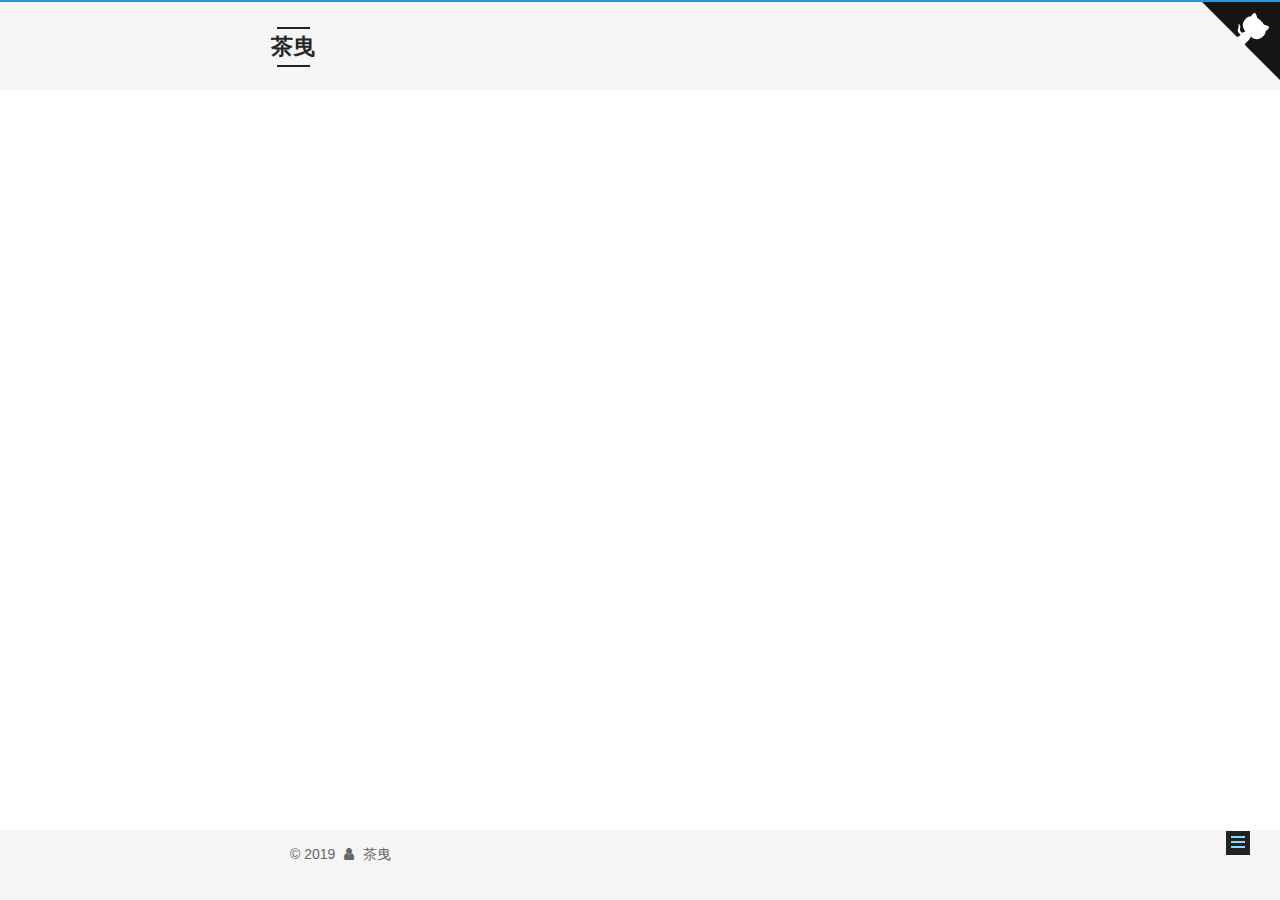
<file: keys/index.html>
<!DOCTYPE html>



  


<html class="theme-next mist use-motion" lang="zh-Hans">
<head>
  <meta charset="UTF-8"/>
<meta http-equiv="X-UA-Compatible" content="IE=edge" />
<meta name="viewport" content="width=device-width, initial-scale=1, maximum-scale=1"/>
<meta name="theme-color" content="#222">



  
  
    
    
  <script src="/lib/pace/pace.min.js?v=1.0.2"></script>
  <link href="/lib/pace/pace-theme-minimal.min.css?v=1.0.2" rel="stylesheet">







<meta http-equiv="Cache-Control" content="no-transform" />
<meta http-equiv="Cache-Control" content="no-siteapp" />
















  
  
  <link href="/lib/fancybox/source/jquery.fancybox.css?v=2.1.5" rel="stylesheet" type="text/css" />







<link href="/lib/font-awesome/css/font-awesome.min.css?v=4.6.2" rel="stylesheet" type="text/css" />

<link href="/css/main.css?v=5.1.4" rel="stylesheet" type="text/css" />


  <link rel="apple-touch-icon" sizes="180x180" href="/images/apple-touch-icon-next.png?v=5.1.4">


  <link rel="icon" type="image/png" sizes="32x32" href="/images/favicon-32x32-next.png?v=5.1.4">


  <link rel="icon" type="image/png" sizes="16x16" href="/images/favicon-16x16-next.png?v=5.1.4">


  <link rel="mask-icon" href="/images/logo.svg?v=5.1.4" color="#222">





  <meta name="keywords" content="Hexo, NexT" />










<meta name="description" content="适逢桃花源，一去不复返">
<meta name="keywords" content="keywords">
<meta property="og:type" content="website">
<meta property="og:title" content="keys">
<meta property="og:url" content="https:&#x2F;&#x2F;github.com&#x2F;IdlessChaye&#x2F;keys&#x2F;index.html">
<meta property="og:site_name" content="茶曳">
<meta property="og:description" content="适逢桃花源，一去不复返">
<meta property="og:locale" content="zh-Hans">
<meta property="og:updated_time" content="2019-11-30T10:19:21.883Z">
<meta name="twitter:card" content="summary">



<script type="text/javascript" id="hexo.configurations">
  var NexT = window.NexT || {};
  var CONFIG = {
    root: '/',
    scheme: 'Mist',
    version: '5.1.4',
    sidebar: {"position":"right","display":"hide","offset":12,"b2t":false,"scrollpercent":true,"onmobile":false},
    fancybox: true,
    tabs: true,
    motion: {"enable":true,"async":false,"transition":{"post_block":"fadeIn","post_header":"slideDownIn","post_body":"slideDownIn","coll_header":"slideLeftIn","sidebar":"slideUpIn"}},
    duoshuo: {
      userId: '0',
      author: '博主'
    },
    algolia: {
      applicationID: '',
      apiKey: '',
      indexName: '',
      hits: {"per_page":10},
      labels: {"input_placeholder":"Search for Posts","hits_empty":"We didn't find any results for the search: ${query}","hits_stats":"${hits} results found in ${time} ms"}
    }
  };
</script>



  <link rel="canonical" href="https://github.com/IdlessChaye/keys/"/>





  <title>keys | 茶曳</title>
  








</head>

<body itemscope itemtype="http://schema.org/WebPage" lang="zh-Hans">

  
  
    
  

  <div class="container sidebar-position-right page-post-detail">
    <div class="headband"></div>
    
    <a href="https://github.com/IdlessChaye" class="github-corner" aria-label="View source on GitHub"><svg width="80" height="80" viewBox="0 0 250 250" style="fill:#151513; color:#fff; position: absolute; top: 0; border: 0; right: 0;" aria-hidden="true"><path d="M0,0 L115,115 L130,115 L142,142 L250,250 L250,0 Z"></path><path d="M128.3,109.0 C113.8,99.7 119.0,89.6 119.0,89.6 C122.0,82.7 120.5,78.6 120.5,78.6 C119.2,72.0 123.4,76.3 123.4,76.3 C127.3,80.9 125.5,87.3 125.5,87.3 C122.9,97.6 130.6,101.9 134.4,103.2" fill="currentColor" style="transform-origin: 130px 106px;" class="octo-arm"></path><path d="M115.0,115.0 C114.9,115.1 118.7,116.5 119.8,115.4 L133.7,101.6 C136.9,99.2 139.9,98.4 142.2,98.6 C133.8,88.0 127.5,74.4 143.8,58.0 C148.5,53.4 154.0,51.2 159.7,51.0 C160.3,49.4 163.2,43.6 171.4,40.1 C171.4,40.1 176.1,42.5 178.8,56.2 C183.1,58.6 187.2,61.8 190.9,65.4 C194.5,69.0 197.7,73.2 200.1,77.6 C213.8,80.2 216.3,84.9 216.3,84.9 C212.7,93.1 206.9,96.0 205.4,96.6 C205.1,102.4 203.0,107.8 198.3,112.5 C181.9,128.9 168.3,122.5 157.7,114.1 C157.9,116.9 156.7,120.9 152.7,124.9 L141.0,136.5 C139.8,137.7 141.6,141.9 141.8,141.8 Z" fill="currentColor" class="octo-body"></path></svg></a><style>.github-corner:hover .octo-arm{animation:octocat-wave 560ms ease-in-out}@keyframes octocat-wave{0%,100%{transform:rotate(0)}20%,60%{transform:rotate(-25deg)}40%,80%{transform:rotate(10deg)}}@media (max-width:500px){.github-corner:hover .octo-arm{animation:none}.github-corner .octo-arm{animation:octocat-wave 560ms ease-in-out}}</style>

    <header id="header" class="header" itemscope itemtype="http://schema.org/WPHeader">
      <div class="header-inner"><div class="site-brand-wrapper">
  <div class="site-meta ">
    

    <div class="custom-logo-site-title">
      <a href="/"  class="brand" rel="start">
        <span class="logo-line-before"><i></i></span>
        <span class="site-title">茶曳</span>
        <span class="logo-line-after"><i></i></span>
      </a>
    </div>
      
        <p class="site-subtitle">厌离秽土，欣求净土</p>
      
  </div>

  <div class="site-nav-toggle">
    <button>
      <span class="btn-bar"></span>
      <span class="btn-bar"></span>
      <span class="btn-bar"></span>
    </button>
  </div>
</div>

<nav class="site-nav">
  

  
    <ul id="menu" class="menu">
      
        
        <li class="menu-item menu-item-archives">
          <a href="/archives/%20" rel="section">
            
              <i class="menu-item-icon fa fa-fw fa-archive"></i> <br />
            
            归档
          </a>
        </li>
      
        
        <li class="menu-item menu-item-categories">
          <a href="/categories/%20" rel="section">
            
              <i class="menu-item-icon fa fa-fw fa-th"></i> <br />
            
            分类
          </a>
        </li>
      
        
        <li class="menu-item menu-item-tags">
          <a href="/tags/%20" rel="section">
            
              <i class="menu-item-icon fa fa-fw fa-tags"></i> <br />
            
            标签
          </a>
        </li>
      
        
        <li class="menu-item menu-item-about">
          <a href="/about/%20" rel="section">
            
              <i class="menu-item-icon fa fa-fw fa-user"></i> <br />
            
            关于
          </a>
        </li>
      

      
        <li class="menu-item menu-item-search">
          
            <a href="javascript:;" target="_blank" rel="noopener" class="popup-trigger">
          
            
              <i class="menu-item-icon fa fa-search fa-fw"></i> <br />
            
            搜索
          </a>
        </li>
      
    </ul>
  

  
    <div class="site-search">
      
  <div class="popup search-popup local-search-popup">
  <div class="local-search-header clearfix">
    <span class="search-icon">
      <i class="fa fa-search"></i>
    </span>
    <span class="popup-btn-close">
      <i class="fa fa-times-circle"></i>
    </span>
    <div class="local-search-input-wrapper">
      <input autocomplete="off"
             placeholder="搜索..." spellcheck="false"
             type="text" id="local-search-input">
    </div>
  </div>
  <div id="local-search-result"></div>
</div>



    </div>
  
</nav>






<script>
    
    window.onload = function(){
        var path = 'https://idlesschaye.github.io'; //这里要改成你博客的地址
        var localhostItem = String(window.location).split(path)[1];
        var LiNode = document.querySelectorAll('#menu > li > a')
        
        for(var i = 0; i< LiNode.length;i++){
            var item = String(LiNode[i].href).split(path)[1];
            if(item == localhostItem && item != undefined){
                LiNode[i].setAttribute('style','border-bottom:1px solid black');
            }
        }
    };

</script> </div>
    </header>

    <main id="main" class="main">
      <div class="main-inner">
        <div class="content-wrap">
          <div id="content" class="content">
            

  <div id="posts" class="posts-expand">
    
    
    
    <div class="post-block page">
      <header class="post-header">

	<h1 class="post-title" itemprop="name headline">keys</h1>



</header>

      
      
      
      <div class="post-body">
        
        
          
        
      </div>
      
      
      
    </div>
    
    
    
  </div>


          </div>
          


          

  



        </div>
        
          
  
  <div class="sidebar-toggle">
    <div class="sidebar-toggle-line-wrap">
      <span class="sidebar-toggle-line sidebar-toggle-line-first"></span>
      <span class="sidebar-toggle-line sidebar-toggle-line-middle"></span>
      <span class="sidebar-toggle-line sidebar-toggle-line-last"></span>
    </div>
  </div>

  <aside id="sidebar" class="sidebar">
    
    <div class="sidebar-inner">

      

      

      <section class="site-overview-wrap sidebar-panel sidebar-panel-active">
        <div class="site-overview">
          <div class="site-author motion-element" itemprop="author" itemscope itemtype="http://schema.org/Person">
            
              <img class="site-author-image" itemprop="image"
                src="/uploads/avatar.png"
                alt="茶曳" />
            
              <p class="site-author-name" itemprop="name">茶曳</p>
              <p class="site-description motion-element" itemprop="description">适逢桃花源，一去不复返</p>
          </div>

          <nav class="site-state motion-element">

            
              <div class="site-state-item site-state-posts">
              
                <a href="/archives/%20%7C%7C%20archive">
              
                  <span class="site-state-item-count">2</span>
                  <span class="site-state-item-name">日志</span>
                </a>
              </div>
            

            

            

          </nav>

          

          

          
          

          
          

          

        </div>
      </section>

      

      

    </div>
  </aside>


        
      </div>
    </main>

    <footer id="footer" class="footer">
      <div class="footer-inner">
        <div class="copyright">&copy; <span itemprop="copyrightYear">2019</span>
  <span class="with-love">
    <i class="fa fa-user"></i>
  </span>
  <span class="author" itemprop="copyrightHolder">茶曳</span>

  
</div>









        







        
      </div>
    </footer>

    
      <div class="back-to-top">
        <i class="fa fa-arrow-up"></i>
        
          <span id="scrollpercent"><span>0</span>%</span>
        
      </div>
    

    

  </div>

  

<script type="text/javascript">
  if (Object.prototype.toString.call(window.Promise) !== '[object Function]') {
    window.Promise = null;
  }
</script>









  












  
  
    <script type="text/javascript" src="/lib/jquery/index.js?v=2.1.3"></script>
  

  
  
    <script type="text/javascript" src="/lib/fastclick/lib/fastclick.min.js?v=1.0.6"></script>
  

  
  
    <script type="text/javascript" src="/lib/jquery_lazyload/jquery.lazyload.js?v=1.9.7"></script>
  

  
  
    <script type="text/javascript" src="/lib/velocity/velocity.min.js?v=1.2.1"></script>
  

  
  
    <script type="text/javascript" src="/lib/velocity/velocity.ui.min.js?v=1.2.1"></script>
  

  
  
    <script type="text/javascript" src="/lib/fancybox/source/jquery.fancybox.pack.js?v=2.1.5"></script>
  


  


  <script type="text/javascript" src="/js/src/utils.js?v=5.1.4"></script>

  <script type="text/javascript" src="/js/src/motion.js?v=5.1.4"></script>



  
  

  
  <script type="text/javascript" src="/js/src/scrollspy.js?v=5.1.4"></script>
<script type="text/javascript" src="/js/src/post-details.js?v=5.1.4"></script>



  


  <script type="text/javascript" src="/js/src/bootstrap.js?v=5.1.4"></script>



  


  




	





  





  












  

  <script type="text/javascript">
    // Popup Window;
    var isfetched = false;
    var isXml = true;
    // Search DB path;
    var search_path = "search.xml";
    if (search_path.length === 0) {
      search_path = "search.xml";
    } else if (/json$/i.test(search_path)) {
      isXml = false;
    }
    var path = "/" + search_path;
    // monitor main search box;

    var onPopupClose = function (e) {
      $('.popup').hide();
      $('#local-search-input').val('');
      $('.search-result-list').remove();
      $('#no-result').remove();
      $(".local-search-pop-overlay").remove();
      $('body').css('overflow', '');
    }

    function proceedsearch() {
      $("body")
        .append('<div class="search-popup-overlay local-search-pop-overlay"></div>')
        .css('overflow', 'hidden');
      $('.search-popup-overlay').click(onPopupClose);
      $('.popup').toggle();
      var $localSearchInput = $('#local-search-input');
      $localSearchInput.attr("autocapitalize", "none");
      $localSearchInput.attr("autocorrect", "off");
      $localSearchInput.focus();
    }

    // search function;
    var searchFunc = function(path, search_id, content_id) {
      'use strict';

      // start loading animation
      $("body")
        .append('<div class="search-popup-overlay local-search-pop-overlay">' +
          '<div id="search-loading-icon">' +
          '<i class="fa fa-spinner fa-pulse fa-5x fa-fw"></i>' +
          '</div>' +
          '</div>')
        .css('overflow', 'hidden');
      $("#search-loading-icon").css('margin', '20% auto 0 auto').css('text-align', 'center');

      $.ajax({
        url: path,
        dataType: isXml ? "xml" : "json",
        async: true,
        success: function(res) {
          // get the contents from search data
          isfetched = true;
          $('.popup').detach().appendTo('.header-inner');
          var datas = isXml ? $("entry", res).map(function() {
            return {
              title: $("title", this).text(),
              content: $("content",this).text(),
              url: $("url" , this).text()
            };
          }).get() : res;
          var input = document.getElementById(search_id);
          var resultContent = document.getElementById(content_id);
          var inputEventFunction = function() {
            var searchText = input.value.trim().toLowerCase();
            var keywords = searchText.split(/[\s\-]+/);
            if (keywords.length > 1) {
              keywords.push(searchText);
            }
            var resultItems = [];
            if (searchText.length > 0) {
              // perform local searching
              datas.forEach(function(data) {
                var isMatch = false;
                var hitCount = 0;
                var searchTextCount = 0;
                var title = data.title.trim();
                var titleInLowerCase = title.toLowerCase();
                var content = data.content.trim().replace(/<[^>]+>/g,"");
                var contentInLowerCase = content.toLowerCase();
                var articleUrl = decodeURIComponent(data.url);
                var indexOfTitle = [];
                var indexOfContent = [];
                // only match articles with not empty titles
                if(title != '') {
                  keywords.forEach(function(keyword) {
                    function getIndexByWord(word, text, caseSensitive) {
                      var wordLen = word.length;
                      if (wordLen === 0) {
                        return [];
                      }
                      var startPosition = 0, position = [], index = [];
                      if (!caseSensitive) {
                        text = text.toLowerCase();
                        word = word.toLowerCase();
                      }
                      while ((position = text.indexOf(word, startPosition)) > -1) {
                        index.push({position: position, word: word});
                        startPosition = position + wordLen;
                      }
                      return index;
                    }

                    indexOfTitle = indexOfTitle.concat(getIndexByWord(keyword, titleInLowerCase, false));
                    indexOfContent = indexOfContent.concat(getIndexByWord(keyword, contentInLowerCase, false));
                  });
                  if (indexOfTitle.length > 0 || indexOfContent.length > 0) {
                    isMatch = true;
                    hitCount = indexOfTitle.length + indexOfContent.length;
                  }
                }

                // show search results

                if (isMatch) {
                  // sort index by position of keyword

                  [indexOfTitle, indexOfContent].forEach(function (index) {
                    index.sort(function (itemLeft, itemRight) {
                      if (itemRight.position !== itemLeft.position) {
                        return itemRight.position - itemLeft.position;
                      } else {
                        return itemLeft.word.length - itemRight.word.length;
                      }
                    });
                  });

                  // merge hits into slices

                  function mergeIntoSlice(text, start, end, index) {
                    var item = index[index.length - 1];
                    var position = item.position;
                    var word = item.word;
                    var hits = [];
                    var searchTextCountInSlice = 0;
                    while (position + word.length <= end && index.length != 0) {
                      if (word === searchText) {
                        searchTextCountInSlice++;
                      }
                      hits.push({position: position, length: word.length});
                      var wordEnd = position + word.length;

                      // move to next position of hit

                      index.pop();
                      while (index.length != 0) {
                        item = index[index.length - 1];
                        position = item.position;
                        word = item.word;
                        if (wordEnd > position) {
                          index.pop();
                        } else {
                          break;
                        }
                      }
                    }
                    searchTextCount += searchTextCountInSlice;
                    return {
                      hits: hits,
                      start: start,
                      end: end,
                      searchTextCount: searchTextCountInSlice
                    };
                  }

                  var slicesOfTitle = [];
                  if (indexOfTitle.length != 0) {
                    slicesOfTitle.push(mergeIntoSlice(title, 0, title.length, indexOfTitle));
                  }

                  var slicesOfContent = [];
                  while (indexOfContent.length != 0) {
                    var item = indexOfContent[indexOfContent.length - 1];
                    var position = item.position;
                    var word = item.word;
                    // cut out 100 characters
                    var start = position - 20;
                    var end = position + 80;
                    if(start < 0){
                      start = 0;
                    }
                    if (end < position + word.length) {
                      end = position + word.length;
                    }
                    if(end > content.length){
                      end = content.length;
                    }
                    slicesOfContent.push(mergeIntoSlice(content, start, end, indexOfContent));
                  }

                  // sort slices in content by search text's count and hits' count

                  slicesOfContent.sort(function (sliceLeft, sliceRight) {
                    if (sliceLeft.searchTextCount !== sliceRight.searchTextCount) {
                      return sliceRight.searchTextCount - sliceLeft.searchTextCount;
                    } else if (sliceLeft.hits.length !== sliceRight.hits.length) {
                      return sliceRight.hits.length - sliceLeft.hits.length;
                    } else {
                      return sliceLeft.start - sliceRight.start;
                    }
                  });

                  // select top N slices in content

                  var upperBound = parseInt('1');
                  if (upperBound >= 0) {
                    slicesOfContent = slicesOfContent.slice(0, upperBound);
                  }

                  // highlight title and content

                  function highlightKeyword(text, slice) {
                    var result = '';
                    var prevEnd = slice.start;
                    slice.hits.forEach(function (hit) {
                      result += text.substring(prevEnd, hit.position);
                      var end = hit.position + hit.length;
                      result += '<b class="search-keyword">' + text.substring(hit.position, end) + '</b>';
                      prevEnd = end;
                    });
                    result += text.substring(prevEnd, slice.end);
                    return result;
                  }

                  var resultItem = '';

                  if (slicesOfTitle.length != 0) {
                    resultItem += "<li><a href='" + articleUrl + "' class='search-result-title'>" + highlightKeyword(title, slicesOfTitle[0]) + "</a>";
                  } else {
                    resultItem += "<li><a href='" + articleUrl + "' class='search-result-title'>" + title + "</a>";
                  }

                  slicesOfContent.forEach(function (slice) {
                    resultItem += "<a href='" + articleUrl + "'>" +
                      "<p class=\"search-result\">" + highlightKeyword(content, slice) +
                      "...</p>" + "</a>";
                  });

                  resultItem += "</li>";
                  resultItems.push({
                    item: resultItem,
                    searchTextCount: searchTextCount,
                    hitCount: hitCount,
                    id: resultItems.length
                  });
                }
              })
            };
            if (keywords.length === 1 && keywords[0] === "") {
              resultContent.innerHTML = '<div id="no-result"><i class="fa fa-search fa-5x" /></div>'
            } else if (resultItems.length === 0) {
              resultContent.innerHTML = '<div id="no-result"><i class="fa fa-frown-o fa-5x" /></div>'
            } else {
              resultItems.sort(function (resultLeft, resultRight) {
                if (resultLeft.searchTextCount !== resultRight.searchTextCount) {
                  return resultRight.searchTextCount - resultLeft.searchTextCount;
                } else if (resultLeft.hitCount !== resultRight.hitCount) {
                  return resultRight.hitCount - resultLeft.hitCount;
                } else {
                  return resultRight.id - resultLeft.id;
                }
              });
              var searchResultList = '<ul class=\"search-result-list\">';
              resultItems.forEach(function (result) {
                searchResultList += result.item;
              })
              searchResultList += "</ul>";
              resultContent.innerHTML = searchResultList;
            }
          }

          if ('auto' === 'auto') {
            input.addEventListener('input', inputEventFunction);
          } else {
            $('.search-icon').click(inputEventFunction);
            input.addEventListener('keypress', function (event) {
              if (event.keyCode === 13) {
                inputEventFunction();
              }
            });
          }

          // remove loading animation
          $(".local-search-pop-overlay").remove();
          $('body').css('overflow', '');

          proceedsearch();
        }
      });
    }

    // handle and trigger popup window;
    $('.popup-trigger').click(function(e) {
      e.stopPropagation();
      if (isfetched === false) {
        searchFunc(path, 'local-search-input', 'local-search-result');
      } else {
        proceedsearch();
      };
    });

    $('.popup-btn-close').click(onPopupClose);
    $('.popup').click(function(e){
      e.stopPropagation();
    });
    $(document).on('keyup', function (event) {
      var shouldDismissSearchPopup = event.which === 27 &&
        $('.search-popup').is(':visible');
      if (shouldDismissSearchPopup) {
        onPopupClose();
      }
    });
  </script>





  

  

  

  
  

  

  

  

</body>
</html>
</file>
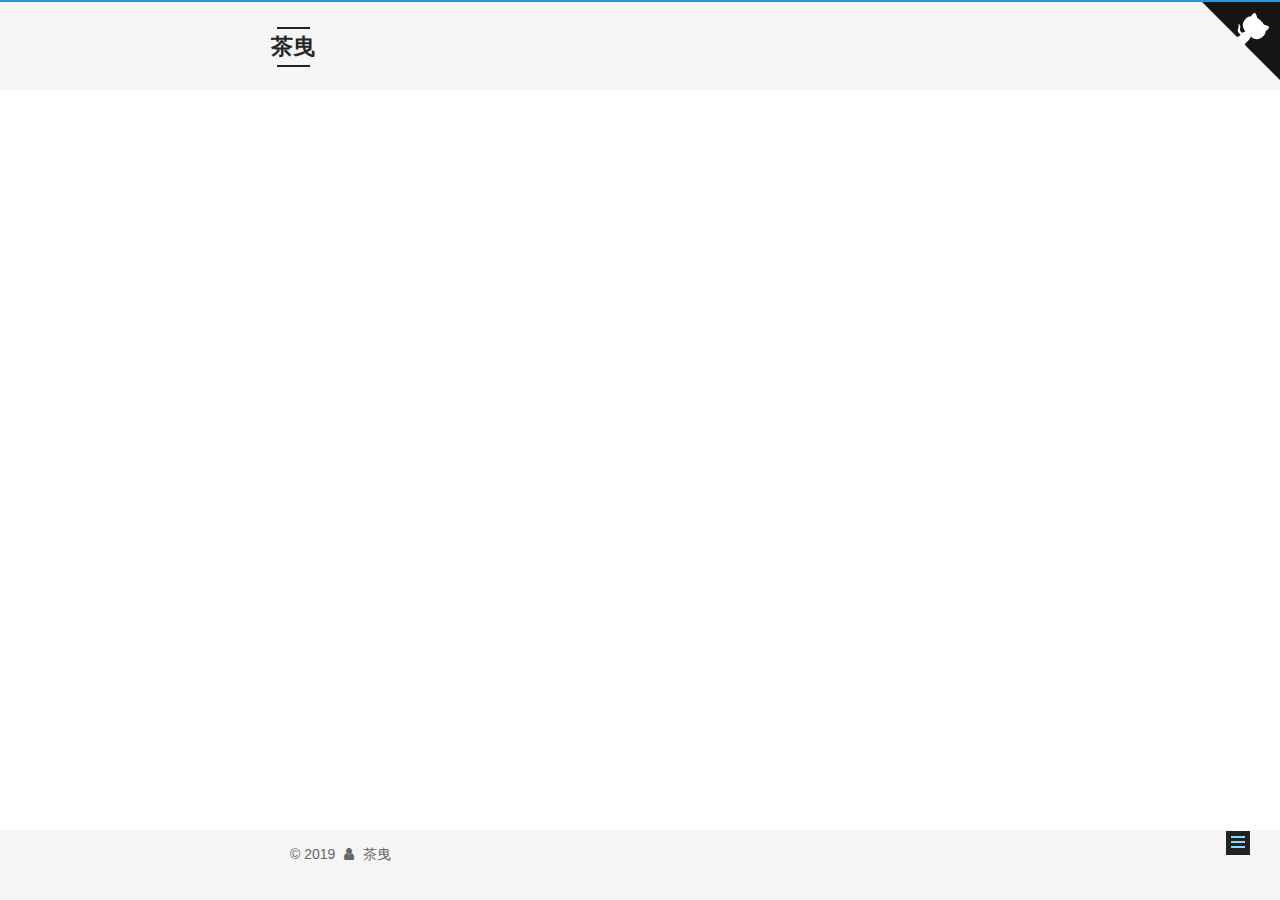
<file: tags/index.html>
<!DOCTYPE html>



  


<html class="theme-next mist use-motion" lang="zh-Hans">
<head>
  <meta charset="UTF-8"/>
<meta http-equiv="X-UA-Compatible" content="IE=edge" />
<meta name="viewport" content="width=device-width, initial-scale=1, maximum-scale=1"/>
<meta name="theme-color" content="#222">



  
  
    
    
  <script src="/lib/pace/pace.min.js?v=1.0.2"></script>
  <link href="/lib/pace/pace-theme-minimal.min.css?v=1.0.2" rel="stylesheet">







<meta http-equiv="Cache-Control" content="no-transform" />
<meta http-equiv="Cache-Control" content="no-siteapp" />
















  
  
  <link href="/lib/fancybox/source/jquery.fancybox.css?v=2.1.5" rel="stylesheet" type="text/css" />







<link href="/lib/font-awesome/css/font-awesome.min.css?v=4.6.2" rel="stylesheet" type="text/css" />

<link href="/css/main.css?v=5.1.4" rel="stylesheet" type="text/css" />


  <link rel="apple-touch-icon" sizes="180x180" href="/images/apple-touch-icon-next.png?v=5.1.4">


  <link rel="icon" type="image/png" sizes="32x32" href="/images/favicon-32x32-next.png?v=5.1.4">


  <link rel="icon" type="image/png" sizes="16x16" href="/images/favicon-16x16-next.png?v=5.1.4">


  <link rel="mask-icon" href="/images/logo.svg?v=5.1.4" color="#222">





  <meta name="keywords" content="Hexo, NexT" />










<meta name="description" content="适逢桃花源，一去不复返">
<meta name="keywords" content="keywords">
<meta property="og:type" content="website">
<meta property="og:title" content="tags">
<meta property="og:url" content="https:&#x2F;&#x2F;github.com&#x2F;IdlessChaye&#x2F;tags&#x2F;index.html">
<meta property="og:site_name" content="茶曳">
<meta property="og:description" content="适逢桃花源，一去不复返">
<meta property="og:locale" content="zh-Hans">
<meta property="og:updated_time" content="2019-11-30T10:25:20.154Z">
<meta name="twitter:card" content="summary">



<script type="text/javascript" id="hexo.configurations">
  var NexT = window.NexT || {};
  var CONFIG = {
    root: '/',
    scheme: 'Mist',
    version: '5.1.4',
    sidebar: {"position":"right","display":"hide","offset":12,"b2t":false,"scrollpercent":true,"onmobile":false},
    fancybox: true,
    tabs: true,
    motion: {"enable":true,"async":false,"transition":{"post_block":"fadeIn","post_header":"slideDownIn","post_body":"slideDownIn","coll_header":"slideLeftIn","sidebar":"slideUpIn"}},
    duoshuo: {
      userId: '0',
      author: '博主'
    },
    algolia: {
      applicationID: '',
      apiKey: '',
      indexName: '',
      hits: {"per_page":10},
      labels: {"input_placeholder":"Search for Posts","hits_empty":"We didn't find any results for the search: ${query}","hits_stats":"${hits} results found in ${time} ms"}
    }
  };
</script>



  <link rel="canonical" href="https://github.com/IdlessChaye/tags/"/>





  <title>tags | 茶曳</title>
  








</head>

<body itemscope itemtype="http://schema.org/WebPage" lang="zh-Hans">

  
  
    
  

  <div class="container sidebar-position-right page-post-detail">
    <div class="headband"></div>
    
    <a href="https://github.com/IdlessChaye" class="github-corner" aria-label="View source on GitHub"><svg width="80" height="80" viewBox="0 0 250 250" style="fill:#151513; color:#fff; position: absolute; top: 0; border: 0; right: 0;" aria-hidden="true"><path d="M0,0 L115,115 L130,115 L142,142 L250,250 L250,0 Z"></path><path d="M128.3,109.0 C113.8,99.7 119.0,89.6 119.0,89.6 C122.0,82.7 120.5,78.6 120.5,78.6 C119.2,72.0 123.4,76.3 123.4,76.3 C127.3,80.9 125.5,87.3 125.5,87.3 C122.9,97.6 130.6,101.9 134.4,103.2" fill="currentColor" style="transform-origin: 130px 106px;" class="octo-arm"></path><path d="M115.0,115.0 C114.9,115.1 118.7,116.5 119.8,115.4 L133.7,101.6 C136.9,99.2 139.9,98.4 142.2,98.6 C133.8,88.0 127.5,74.4 143.8,58.0 C148.5,53.4 154.0,51.2 159.7,51.0 C160.3,49.4 163.2,43.6 171.4,40.1 C171.4,40.1 176.1,42.5 178.8,56.2 C183.1,58.6 187.2,61.8 190.9,65.4 C194.5,69.0 197.7,73.2 200.1,77.6 C213.8,80.2 216.3,84.9 216.3,84.9 C212.7,93.1 206.9,96.0 205.4,96.6 C205.1,102.4 203.0,107.8 198.3,112.5 C181.9,128.9 168.3,122.5 157.7,114.1 C157.9,116.9 156.7,120.9 152.7,124.9 L141.0,136.5 C139.8,137.7 141.6,141.9 141.8,141.8 Z" fill="currentColor" class="octo-body"></path></svg></a><style>.github-corner:hover .octo-arm{animation:octocat-wave 560ms ease-in-out}@keyframes octocat-wave{0%,100%{transform:rotate(0)}20%,60%{transform:rotate(-25deg)}40%,80%{transform:rotate(10deg)}}@media (max-width:500px){.github-corner:hover .octo-arm{animation:none}.github-corner .octo-arm{animation:octocat-wave 560ms ease-in-out}}</style>

    <header id="header" class="header" itemscope itemtype="http://schema.org/WPHeader">
      <div class="header-inner"><div class="site-brand-wrapper">
  <div class="site-meta ">
    

    <div class="custom-logo-site-title">
      <a href="/"  class="brand" rel="start">
        <span class="logo-line-before"><i></i></span>
        <span class="site-title">茶曳</span>
        <span class="logo-line-after"><i></i></span>
      </a>
    </div>
      
        <p class="site-subtitle">厌离秽土，欣求净土</p>
      
  </div>

  <div class="site-nav-toggle">
    <button>
      <span class="btn-bar"></span>
      <span class="btn-bar"></span>
      <span class="btn-bar"></span>
    </button>
  </div>
</div>

<nav class="site-nav">
  

  
    <ul id="menu" class="menu">
      
        
        <li class="menu-item menu-item-archives">
          <a href="/archives/" rel="section">
            
              <i class="menu-item-icon fa fa-fw fa-archive"></i> <br />
            
            归档
          </a>
        </li>
      
        
        <li class="menu-item menu-item-tags">
          <a href="/tags/" rel="section">
            
              <i class="menu-item-icon fa fa-fw fa-tags"></i> <br />
            
            标签
          </a>
        </li>
      

      
        <li class="menu-item menu-item-search">
          
            <a href="javascript:;" target="_blank" rel="noopener" class="popup-trigger">
          
            
              <i class="menu-item-icon fa fa-search fa-fw"></i> <br />
            
            搜索
          </a>
        </li>
      
    </ul>
  

  
    <div class="site-search">
      
  <div class="popup search-popup local-search-popup">
  <div class="local-search-header clearfix">
    <span class="search-icon">
      <i class="fa fa-search"></i>
    </span>
    <span class="popup-btn-close">
      <i class="fa fa-times-circle"></i>
    </span>
    <div class="local-search-input-wrapper">
      <input autocomplete="off"
             placeholder="搜索..." spellcheck="false"
             type="text" id="local-search-input">
    </div>
  </div>
  <div id="local-search-result"></div>
</div>



    </div>
  
</nav>






<script>
    
    window.onload = function(){
        var path = 'https://idlesschaye.github.io'; //这里要改成你博客的地址
        var localhostItem = String(window.location).split(path)[1];
        var LiNode = document.querySelectorAll('#menu > li > a')
        
        for(var i = 0; i< LiNode.length;i++){
            var item = String(LiNode[i].href).split(path)[1];
            if(item == localhostItem && item != undefined){
                LiNode[i].setAttribute('style','border-bottom:1px solid black');
            }
        }
    };

</script> </div>
    </header>

    <main id="main" class="main">
      <div class="main-inner">
        <div class="content-wrap">
          <div id="content" class="content">
            

  <div id="posts" class="posts-expand">
    
    
    
    <div class="post-block page">
      <header class="post-header">

	<h1 class="post-title" itemprop="name headline">tags</h1>



</header>

      
      
      
      <div class="post-body">
        
        
          <div class="tag-cloud">
            <div class="tag-cloud-title">
                目前共计 1 个标签
            </div>
            <div class="tag-cloud-tags">
              <a href="/tags/a/" style="font-size: 12px; color: #ccc">a</a>
            </div>
          </div>
        
      </div>
      
      
      
    </div>
    
    
    
  </div>


          </div>
          


          

  



        </div>
        
          
  
  <div class="sidebar-toggle">
    <div class="sidebar-toggle-line-wrap">
      <span class="sidebar-toggle-line sidebar-toggle-line-first"></span>
      <span class="sidebar-toggle-line sidebar-toggle-line-middle"></span>
      <span class="sidebar-toggle-line sidebar-toggle-line-last"></span>
    </div>
  </div>

  <aside id="sidebar" class="sidebar">
    
    <div class="sidebar-inner">

      

      

      <section class="site-overview-wrap sidebar-panel sidebar-panel-active">
        <div class="site-overview">
          <div class="site-author motion-element" itemprop="author" itemscope itemtype="http://schema.org/Person">
            
              <img class="site-author-image" itemprop="image"
                src="/uploads/avatar.png"
                alt="茶曳" />
            
              <p class="site-author-name" itemprop="name">茶曳</p>
              <p class="site-description motion-element" itemprop="description">适逢桃花源，一去不复返</p>
          </div>

          <nav class="site-state motion-element">

            
              <div class="site-state-item site-state-posts">
              
                <a href="/archives/%7C%7C%20archive">
              
                  <span class="site-state-item-count">2</span>
                  <span class="site-state-item-name">日志</span>
                </a>
              </div>
            

            

            
              
              
              <div class="site-state-item site-state-tags">
                <a href="/tags/index.html">
                  <span class="site-state-item-count">1</span>
                  <span class="site-state-item-name">标签</span>
                </a>
              </div>
            

          </nav>

          

          

          
          

          
          

          

        </div>
      </section>

      

      

    </div>
  </aside>


        
      </div>
    </main>

    <footer id="footer" class="footer">
      <div class="footer-inner">
        <div class="copyright">&copy; <span itemprop="copyrightYear">2019</span>
  <span class="with-love">
    <i class="fa fa-user"></i>
  </span>
  <span class="author" itemprop="copyrightHolder">茶曳</span>

  
</div>









        







        
      </div>
    </footer>

    
      <div class="back-to-top">
        <i class="fa fa-arrow-up"></i>
        
          <span id="scrollpercent"><span>0</span>%</span>
        
      </div>
    

    

  </div>

  

<script type="text/javascript">
  if (Object.prototype.toString.call(window.Promise) !== '[object Function]') {
    window.Promise = null;
  }
</script>









  












  
  
    <script type="text/javascript" src="/lib/jquery/index.js?v=2.1.3"></script>
  

  
  
    <script type="text/javascript" src="/lib/fastclick/lib/fastclick.min.js?v=1.0.6"></script>
  

  
  
    <script type="text/javascript" src="/lib/jquery_lazyload/jquery.lazyload.js?v=1.9.7"></script>
  

  
  
    <script type="text/javascript" src="/lib/velocity/velocity.min.js?v=1.2.1"></script>
  

  
  
    <script type="text/javascript" src="/lib/velocity/velocity.ui.min.js?v=1.2.1"></script>
  

  
  
    <script type="text/javascript" src="/lib/fancybox/source/jquery.fancybox.pack.js?v=2.1.5"></script>
  


  


  <script type="text/javascript" src="/js/src/utils.js?v=5.1.4"></script>

  <script type="text/javascript" src="/js/src/motion.js?v=5.1.4"></script>



  
  

  
  <script type="text/javascript" src="/js/src/scrollspy.js?v=5.1.4"></script>
<script type="text/javascript" src="/js/src/post-details.js?v=5.1.4"></script>



  


  <script type="text/javascript" src="/js/src/bootstrap.js?v=5.1.4"></script>



  


  




	





  





  












  

  <script type="text/javascript">
    // Popup Window;
    var isfetched = false;
    var isXml = true;
    // Search DB path;
    var search_path = "search.xml";
    if (search_path.length === 0) {
      search_path = "search.xml";
    } else if (/json$/i.test(search_path)) {
      isXml = false;
    }
    var path = "/" + search_path;
    // monitor main search box;

    var onPopupClose = function (e) {
      $('.popup').hide();
      $('#local-search-input').val('');
      $('.search-result-list').remove();
      $('#no-result').remove();
      $(".local-search-pop-overlay").remove();
      $('body').css('overflow', '');
    }

    function proceedsearch() {
      $("body")
        .append('<div class="search-popup-overlay local-search-pop-overlay"></div>')
        .css('overflow', 'hidden');
      $('.search-popup-overlay').click(onPopupClose);
      $('.popup').toggle();
      var $localSearchInput = $('#local-search-input');
      $localSearchInput.attr("autocapitalize", "none");
      $localSearchInput.attr("autocorrect", "off");
      $localSearchInput.focus();
    }

    // search function;
    var searchFunc = function(path, search_id, content_id) {
      'use strict';

      // start loading animation
      $("body")
        .append('<div class="search-popup-overlay local-search-pop-overlay">' +
          '<div id="search-loading-icon">' +
          '<i class="fa fa-spinner fa-pulse fa-5x fa-fw"></i>' +
          '</div>' +
          '</div>')
        .css('overflow', 'hidden');
      $("#search-loading-icon").css('margin', '20% auto 0 auto').css('text-align', 'center');

      $.ajax({
        url: path,
        dataType: isXml ? "xml" : "json",
        async: true,
        success: function(res) {
          // get the contents from search data
          isfetched = true;
          $('.popup').detach().appendTo('.header-inner');
          var datas = isXml ? $("entry", res).map(function() {
            return {
              title: $("title", this).text(),
              content: $("content",this).text(),
              url: $("url" , this).text()
            };
          }).get() : res;
          var input = document.getElementById(search_id);
          var resultContent = document.getElementById(content_id);
          var inputEventFunction = function() {
            var searchText = input.value.trim().toLowerCase();
            var keywords = searchText.split(/[\s\-]+/);
            if (keywords.length > 1) {
              keywords.push(searchText);
            }
            var resultItems = [];
            if (searchText.length > 0) {
              // perform local searching
              datas.forEach(function(data) {
                var isMatch = false;
                var hitCount = 0;
                var searchTextCount = 0;
                var title = data.title.trim();
                var titleInLowerCase = title.toLowerCase();
                var content = data.content.trim().replace(/<[^>]+>/g,"");
                var contentInLowerCase = content.toLowerCase();
                var articleUrl = decodeURIComponent(data.url);
                var indexOfTitle = [];
                var indexOfContent = [];
                // only match articles with not empty titles
                if(title != '') {
                  keywords.forEach(function(keyword) {
                    function getIndexByWord(word, text, caseSensitive) {
                      var wordLen = word.length;
                      if (wordLen === 0) {
                        return [];
                      }
                      var startPosition = 0, position = [], index = [];
                      if (!caseSensitive) {
                        text = text.toLowerCase();
                        word = word.toLowerCase();
                      }
                      while ((position = text.indexOf(word, startPosition)) > -1) {
                        index.push({position: position, word: word});
                        startPosition = position + wordLen;
                      }
                      return index;
                    }

                    indexOfTitle = indexOfTitle.concat(getIndexByWord(keyword, titleInLowerCase, false));
                    indexOfContent = indexOfContent.concat(getIndexByWord(keyword, contentInLowerCase, false));
                  });
                  if (indexOfTitle.length > 0 || indexOfContent.length > 0) {
                    isMatch = true;
                    hitCount = indexOfTitle.length + indexOfContent.length;
                  }
                }

                // show search results

                if (isMatch) {
                  // sort index by position of keyword

                  [indexOfTitle, indexOfContent].forEach(function (index) {
                    index.sort(function (itemLeft, itemRight) {
                      if (itemRight.position !== itemLeft.position) {
                        return itemRight.position - itemLeft.position;
                      } else {
                        return itemLeft.word.length - itemRight.word.length;
                      }
                    });
                  });

                  // merge hits into slices

                  function mergeIntoSlice(text, start, end, index) {
                    var item = index[index.length - 1];
                    var position = item.position;
                    var word = item.word;
                    var hits = [];
                    var searchTextCountInSlice = 0;
                    while (position + word.length <= end && index.length != 0) {
                      if (word === searchText) {
                        searchTextCountInSlice++;
                      }
                      hits.push({position: position, length: word.length});
                      var wordEnd = position + word.length;

                      // move to next position of hit

                      index.pop();
                      while (index.length != 0) {
                        item = index[index.length - 1];
                        position = item.position;
                        word = item.word;
                        if (wordEnd > position) {
                          index.pop();
                        } else {
                          break;
                        }
                      }
                    }
                    searchTextCount += searchTextCountInSlice;
                    return {
                      hits: hits,
                      start: start,
                      end: end,
                      searchTextCount: searchTextCountInSlice
                    };
                  }

                  var slicesOfTitle = [];
                  if (indexOfTitle.length != 0) {
                    slicesOfTitle.push(mergeIntoSlice(title, 0, title.length, indexOfTitle));
                  }

                  var slicesOfContent = [];
                  while (indexOfContent.length != 0) {
                    var item = indexOfContent[indexOfContent.length - 1];
                    var position = item.position;
                    var word = item.word;
                    // cut out 100 characters
                    var start = position - 20;
                    var end = position + 80;
                    if(start < 0){
                      start = 0;
                    }
                    if (end < position + word.length) {
                      end = position + word.length;
                    }
                    if(end > content.length){
                      end = content.length;
                    }
                    slicesOfContent.push(mergeIntoSlice(content, start, end, indexOfContent));
                  }

                  // sort slices in content by search text's count and hits' count

                  slicesOfContent.sort(function (sliceLeft, sliceRight) {
                    if (sliceLeft.searchTextCount !== sliceRight.searchTextCount) {
                      return sliceRight.searchTextCount - sliceLeft.searchTextCount;
                    } else if (sliceLeft.hits.length !== sliceRight.hits.length) {
                      return sliceRight.hits.length - sliceLeft.hits.length;
                    } else {
                      return sliceLeft.start - sliceRight.start;
                    }
                  });

                  // select top N slices in content

                  var upperBound = parseInt('1');
                  if (upperBound >= 0) {
                    slicesOfContent = slicesOfContent.slice(0, upperBound);
                  }

                  // highlight title and content

                  function highlightKeyword(text, slice) {
                    var result = '';
                    var prevEnd = slice.start;
                    slice.hits.forEach(function (hit) {
                      result += text.substring(prevEnd, hit.position);
                      var end = hit.position + hit.length;
                      result += '<b class="search-keyword">' + text.substring(hit.position, end) + '</b>';
                      prevEnd = end;
                    });
                    result += text.substring(prevEnd, slice.end);
                    return result;
                  }

                  var resultItem = '';

                  if (slicesOfTitle.length != 0) {
                    resultItem += "<li><a href='" + articleUrl + "' class='search-result-title'>" + highlightKeyword(title, slicesOfTitle[0]) + "</a>";
                  } else {
                    resultItem += "<li><a href='" + articleUrl + "' class='search-result-title'>" + title + "</a>";
                  }

                  slicesOfContent.forEach(function (slice) {
                    resultItem += "<a href='" + articleUrl + "'>" +
                      "<p class=\"search-result\">" + highlightKeyword(content, slice) +
                      "...</p>" + "</a>";
                  });

                  resultItem += "</li>";
                  resultItems.push({
                    item: resultItem,
                    searchTextCount: searchTextCount,
                    hitCount: hitCount,
                    id: resultItems.length
                  });
                }
              })
            };
            if (keywords.length === 1 && keywords[0] === "") {
              resultContent.innerHTML = '<div id="no-result"><i class="fa fa-search fa-5x" /></div>'
            } else if (resultItems.length === 0) {
              resultContent.innerHTML = '<div id="no-result"><i class="fa fa-frown-o fa-5x" /></div>'
            } else {
              resultItems.sort(function (resultLeft, resultRight) {
                if (resultLeft.searchTextCount !== resultRight.searchTextCount) {
                  return resultRight.searchTextCount - resultLeft.searchTextCount;
                } else if (resultLeft.hitCount !== resultRight.hitCount) {
                  return resultRight.hitCount - resultLeft.hitCount;
                } else {
                  return resultRight.id - resultLeft.id;
                }
              });
              var searchResultList = '<ul class=\"search-result-list\">';
              resultItems.forEach(function (result) {
                searchResultList += result.item;
              })
              searchResultList += "</ul>";
              resultContent.innerHTML = searchResultList;
            }
          }

          if ('auto' === 'auto') {
            input.addEventListener('input', inputEventFunction);
          } else {
            $('.search-icon').click(inputEventFunction);
            input.addEventListener('keypress', function (event) {
              if (event.keyCode === 13) {
                inputEventFunction();
              }
            });
          }

          // remove loading animation
          $(".local-search-pop-overlay").remove();
          $('body').css('overflow', '');

          proceedsearch();
        }
      });
    }

    // handle and trigger popup window;
    $('.popup-trigger').click(function(e) {
      e.stopPropagation();
      if (isfetched === false) {
        searchFunc(path, 'local-search-input', 'local-search-result');
      } else {
        proceedsearch();
      };
    });

    $('.popup-btn-close').click(onPopupClose);
    $('.popup').click(function(e){
      e.stopPropagation();
    });
    $(document).on('keyup', function (event) {
      var shouldDismissSearchPopup = event.which === 27 &&
        $('.search-popup').is(':visible');
      if (shouldDismissSearchPopup) {
        onPopupClose();
      }
    });
  </script>





  

  

  

  
  

  

  

  

</body>
</html>
</file>
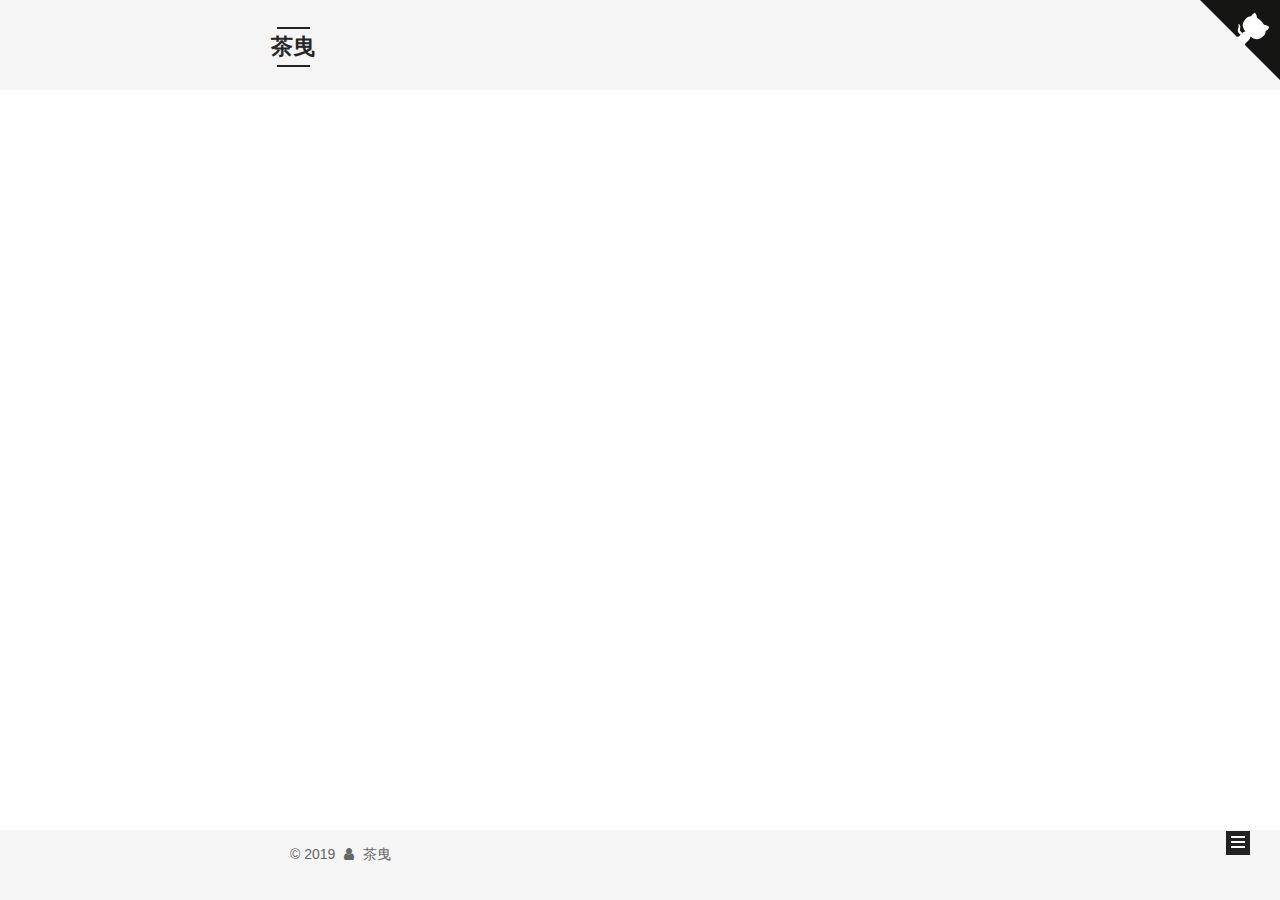
<file: archives/2019/index.html>
<!DOCTYPE html>



  


<html class="theme-next mist use-motion" lang="zh-Hans">
<head>
  <meta charset="UTF-8"/>
<meta http-equiv="X-UA-Compatible" content="IE=edge" />
<meta name="viewport" content="width=device-width, initial-scale=1, maximum-scale=1"/>
<meta name="theme-color" content="#222">



  
  
    
    
  <script src="/lib/pace/pace.min.js?v=1.0.2"></script>
  <link href="/lib/pace/pace-theme-minimal.min.css?v=1.0.2" rel="stylesheet">







<meta http-equiv="Cache-Control" content="no-transform" />
<meta http-equiv="Cache-Control" content="no-siteapp" />
















  
  
  <link href="/lib/fancybox/source/jquery.fancybox.css?v=2.1.5" rel="stylesheet" type="text/css" />







<link href="/lib/font-awesome/css/font-awesome.min.css?v=4.6.2" rel="stylesheet" type="text/css" />

<link href="/css/main.css?v=5.1.4" rel="stylesheet" type="text/css" />


  <link rel="apple-touch-icon" sizes="180x180" href="/images/apple-touch-icon-next.png?v=5.1.4">


  <link rel="icon" type="image/png" sizes="32x32" href="/images/favicon-32x32-next.png?v=5.1.4">


  <link rel="icon" type="image/png" sizes="16x16" href="/images/favicon-16x16-next.png?v=5.1.4">


  <link rel="mask-icon" href="/images/logo.svg?v=5.1.4" color="#222">





  <meta name="keywords" content="Hexo, NexT" />










<meta name="description" content="适逢桃花源，一去不复返">
<meta name="keywords" content="keywords">
<meta property="og:type" content="website">
<meta property="og:title" content="茶曳">
<meta property="og:url" content="https:&#x2F;&#x2F;github.com&#x2F;IdlessChaye&#x2F;archives&#x2F;2019&#x2F;index.html">
<meta property="og:site_name" content="茶曳">
<meta property="og:description" content="适逢桃花源，一去不复返">
<meta property="og:locale" content="zh-Hans">
<meta name="twitter:card" content="summary">



<script type="text/javascript" id="hexo.configurations">
  var NexT = window.NexT || {};
  var CONFIG = {
    root: '/',
    scheme: 'Mist',
    version: '5.1.4',
    sidebar: {"position":"right","display":"hide","offset":12,"b2t":false,"scrollpercent":true,"onmobile":false},
    fancybox: true,
    tabs: true,
    motion: {"enable":true,"async":false,"transition":{"post_block":"fadeIn","post_header":"slideDownIn","post_body":"slideDownIn","coll_header":"slideLeftIn","sidebar":"slideUpIn"}},
    duoshuo: {
      userId: '0',
      author: '博主'
    },
    algolia: {
      applicationID: '',
      apiKey: '',
      indexName: '',
      hits: {"per_page":10},
      labels: {"input_placeholder":"Search for Posts","hits_empty":"We didn't find any results for the search: ${query}","hits_stats":"${hits} results found in ${time} ms"}
    }
  };
</script>



  <link rel="canonical" href="https://github.com/IdlessChaye/archives/2019/"/>





  <title>归档 | 茶曳</title>
  








</head>

<body itemscope itemtype="http://schema.org/WebPage" lang="zh-Hans">

  
  
    
  

  <div class="container sidebar-position-right page-archive">
    <div class="headband"></div>
    
    <a href="https://github.com/IdlessChaye" class="github-corner" aria-label="View source on GitHub"><svg width="80" height="80" viewBox="0 0 250 250" style="fill:#151513; color:#fff; position: absolute; top: 0; border: 0; right: 0;" aria-hidden="true"><path d="M0,0 L115,115 L130,115 L142,142 L250,250 L250,0 Z"></path><path d="M128.3,109.0 C113.8,99.7 119.0,89.6 119.0,89.6 C122.0,82.7 120.5,78.6 120.5,78.6 C119.2,72.0 123.4,76.3 123.4,76.3 C127.3,80.9 125.5,87.3 125.5,87.3 C122.9,97.6 130.6,101.9 134.4,103.2" fill="currentColor" style="transform-origin: 130px 106px;" class="octo-arm"></path><path d="M115.0,115.0 C114.9,115.1 118.7,116.5 119.8,115.4 L133.7,101.6 C136.9,99.2 139.9,98.4 142.2,98.6 C133.8,88.0 127.5,74.4 143.8,58.0 C148.5,53.4 154.0,51.2 159.7,51.0 C160.3,49.4 163.2,43.6 171.4,40.1 C171.4,40.1 176.1,42.5 178.8,56.2 C183.1,58.6 187.2,61.8 190.9,65.4 C194.5,69.0 197.7,73.2 200.1,77.6 C213.8,80.2 216.3,84.9 216.3,84.9 C212.7,93.1 206.9,96.0 205.4,96.6 C205.1,102.4 203.0,107.8 198.3,112.5 C181.9,128.9 168.3,122.5 157.7,114.1 C157.9,116.9 156.7,120.9 152.7,124.9 L141.0,136.5 C139.8,137.7 141.6,141.9 141.8,141.8 Z" fill="currentColor" class="octo-body"></path></svg></a><style>.github-corner:hover .octo-arm{animation:octocat-wave 560ms ease-in-out}@keyframes octocat-wave{0%,100%{transform:rotate(0)}20%,60%{transform:rotate(-25deg)}40%,80%{transform:rotate(10deg)}}@media (max-width:500px){.github-corner:hover .octo-arm{animation:none}.github-corner .octo-arm{animation:octocat-wave 560ms ease-in-out}}</style>

    <header id="header" class="header" itemscope itemtype="http://schema.org/WPHeader">
      <div class="header-inner"><div class="site-brand-wrapper">
  <div class="site-meta ">
    

    <div class="custom-logo-site-title">
      <a href="/"  class="brand" rel="start">
        <span class="logo-line-before"><i></i></span>
        <span class="site-title">茶曳</span>
        <span class="logo-line-after"><i></i></span>
      </a>
    </div>
      
        <p class="site-subtitle">厌离秽土，欣求净土</p>
      
  </div>

  <div class="site-nav-toggle">
    <button>
      <span class="btn-bar"></span>
      <span class="btn-bar"></span>
      <span class="btn-bar"></span>
    </button>
  </div>
</div>

<nav class="site-nav">
  

  
    <ul id="menu" class="menu">
      
        
        <li class="menu-item menu-item-archives">
          <a href="/archives/" rel="section">
            
              <i class="menu-item-icon fa fa-fw fa-archive"></i> <br />
            
            归档
          </a>
        </li>
      
        
        <li class="menu-item menu-item-tags">
          <a href="/tags/" rel="section">
            
              <i class="menu-item-icon fa fa-fw fa-tags"></i> <br />
            
            标签
          </a>
        </li>
      

      
        <li class="menu-item menu-item-search">
          
            <a href="javascript:;" target="_blank" rel="noopener" class="popup-trigger">
          
            
              <i class="menu-item-icon fa fa-search fa-fw"></i> <br />
            
            搜索
          </a>
        </li>
      
    </ul>
  

  
    <div class="site-search">
      
  <div class="popup search-popup local-search-popup">
  <div class="local-search-header clearfix">
    <span class="search-icon">
      <i class="fa fa-search"></i>
    </span>
    <span class="popup-btn-close">
      <i class="fa fa-times-circle"></i>
    </span>
    <div class="local-search-input-wrapper">
      <input autocomplete="off"
             placeholder="搜索..." spellcheck="false"
             type="text" id="local-search-input">
    </div>
  </div>
  <div id="local-search-result"></div>
</div>



    </div>
  
</nav>






<script>
    
    window.onload = function(){
        var path = 'https://idlesschaye.github.io'; //这里要改成你博客的地址
        var localhostItem = String(window.location).split(path)[1];
        var LiNode = document.querySelectorAll('#menu > li > a')
        
        for(var i = 0; i< LiNode.length;i++){
            var item = String(LiNode[i].href).split(path)[1];
            if(item == localhostItem && item != undefined){
                LiNode[i].setAttribute('style','border-bottom:1px solid black');
            }
        }
    };

</script> </div>
    </header>

    <main id="main" class="main">
      <div class="main-inner">
        <div class="content-wrap">
          <div id="content" class="content">
            

  
  
  
  <div class="post-block archive">
    <div id="posts" class="posts-collapse">
      <span class="archive-move-on"></span>

      <span class="archive-page-counter">
        
        
        
          
        
        嗯..! 目前共计 2 篇日志。 继续努力。
      </span>

      

        
        
        

        
          
          <div class="collection-title">
            <h1 class="archive-year" id="archive-year-2019">2019</h1>
          </div>
        
        

        

  <article class="post post-type-normal" itemscope itemtype="http://schema.org/Article">
    <header class="post-header">

      <h2 class="post-title">
        
            <a class="post-title-link" href="/2019/11/30/My-New-Post/" itemprop="url">
              
                <span itemprop="name">My New Post</span>
              
            </a>
        
      </h2>

      <div class="post-meta">
        <time class="post-time" itemprop="dateCreated"
              datetime="2019-11-30T17:19:05+08:00"
              content="2019-11-30" >
          11-30
        </time>
      </div>

    </header>
  </article>



      

        
        
        

        
        

        

  <article class="post post-type-normal" itemscope itemtype="http://schema.org/Article">
    <header class="post-header">

      <h2 class="post-title">
        
            <a class="post-title-link" href="/2019/11/30/hello-world/" itemprop="url">
              
                <span itemprop="name">Hello World</span>
              
            </a>
        
      </h2>

      <div class="post-meta">
        <time class="post-time" itemprop="dateCreated"
              datetime="2019-11-30T13:11:55+08:00"
              content="2019-11-30" >
          11-30
        </time>
      </div>

    </header>
  </article>



      

    </div>
  </div>
  
  
  

  



          </div>
          


          

        </div>
        
          
  
  <div class="sidebar-toggle">
    <div class="sidebar-toggle-line-wrap">
      <span class="sidebar-toggle-line sidebar-toggle-line-first"></span>
      <span class="sidebar-toggle-line sidebar-toggle-line-middle"></span>
      <span class="sidebar-toggle-line sidebar-toggle-line-last"></span>
    </div>
  </div>

  <aside id="sidebar" class="sidebar">
    
    <div class="sidebar-inner">

      

      

      <section class="site-overview-wrap sidebar-panel sidebar-panel-active">
        <div class="site-overview">
          <div class="site-author motion-element" itemprop="author" itemscope itemtype="http://schema.org/Person">
            
              <img class="site-author-image" itemprop="image"
                src="/uploads/avatar.png"
                alt="茶曳" />
            
              <p class="site-author-name" itemprop="name">茶曳</p>
              <p class="site-description motion-element" itemprop="description">适逢桃花源，一去不复返</p>
          </div>

          <nav class="site-state motion-element">

            
              <div class="site-state-item site-state-posts">
              
                <a href="/archives/%7C%7C%20archive">
              
                  <span class="site-state-item-count">2</span>
                  <span class="site-state-item-name">日志</span>
                </a>
              </div>
            

            

            
              
              
              <div class="site-state-item site-state-tags">
                <a href="/tags/index.html">
                  <span class="site-state-item-count">1</span>
                  <span class="site-state-item-name">标签</span>
                </a>
              </div>
            

          </nav>

          

          

          
          

          
          

          

        </div>
      </section>

      

      

    </div>
  </aside>


        
      </div>
    </main>

    <footer id="footer" class="footer">
      <div class="footer-inner">
        <div class="copyright">&copy; <span itemprop="copyrightYear">2019</span>
  <span class="with-love">
    <i class="fa fa-user"></i>
  </span>
  <span class="author" itemprop="copyrightHolder">茶曳</span>

  
</div>









        







        
      </div>
    </footer>

    
      <div class="back-to-top">
        <i class="fa fa-arrow-up"></i>
        
          <span id="scrollpercent"><span>0</span>%</span>
        
      </div>
    

    

  </div>

  

<script type="text/javascript">
  if (Object.prototype.toString.call(window.Promise) !== '[object Function]') {
    window.Promise = null;
  }
</script>









  












  
  
    <script type="text/javascript" src="/lib/jquery/index.js?v=2.1.3"></script>
  

  
  
    <script type="text/javascript" src="/lib/fastclick/lib/fastclick.min.js?v=1.0.6"></script>
  

  
  
    <script type="text/javascript" src="/lib/jquery_lazyload/jquery.lazyload.js?v=1.9.7"></script>
  

  
  
    <script type="text/javascript" src="/lib/velocity/velocity.min.js?v=1.2.1"></script>
  

  
  
    <script type="text/javascript" src="/lib/velocity/velocity.ui.min.js?v=1.2.1"></script>
  

  
  
    <script type="text/javascript" src="/lib/fancybox/source/jquery.fancybox.pack.js?v=2.1.5"></script>
  


  


  <script type="text/javascript" src="/js/src/utils.js?v=5.1.4"></script>

  <script type="text/javascript" src="/js/src/motion.js?v=5.1.4"></script>



  
  

  

  


  <script type="text/javascript" src="/js/src/bootstrap.js?v=5.1.4"></script>



  


  




	





  





  












  

  <script type="text/javascript">
    // Popup Window;
    var isfetched = false;
    var isXml = true;
    // Search DB path;
    var search_path = "search.xml";
    if (search_path.length === 0) {
      search_path = "search.xml";
    } else if (/json$/i.test(search_path)) {
      isXml = false;
    }
    var path = "/" + search_path;
    // monitor main search box;

    var onPopupClose = function (e) {
      $('.popup').hide();
      $('#local-search-input').val('');
      $('.search-result-list').remove();
      $('#no-result').remove();
      $(".local-search-pop-overlay").remove();
      $('body').css('overflow', '');
    }

    function proceedsearch() {
      $("body")
        .append('<div class="search-popup-overlay local-search-pop-overlay"></div>')
        .css('overflow', 'hidden');
      $('.search-popup-overlay').click(onPopupClose);
      $('.popup').toggle();
      var $localSearchInput = $('#local-search-input');
      $localSearchInput.attr("autocapitalize", "none");
      $localSearchInput.attr("autocorrect", "off");
      $localSearchInput.focus();
    }

    // search function;
    var searchFunc = function(path, search_id, content_id) {
      'use strict';

      // start loading animation
      $("body")
        .append('<div class="search-popup-overlay local-search-pop-overlay">' +
          '<div id="search-loading-icon">' +
          '<i class="fa fa-spinner fa-pulse fa-5x fa-fw"></i>' +
          '</div>' +
          '</div>')
        .css('overflow', 'hidden');
      $("#search-loading-icon").css('margin', '20% auto 0 auto').css('text-align', 'center');

      $.ajax({
        url: path,
        dataType: isXml ? "xml" : "json",
        async: true,
        success: function(res) {
          // get the contents from search data
          isfetched = true;
          $('.popup').detach().appendTo('.header-inner');
          var datas = isXml ? $("entry", res).map(function() {
            return {
              title: $("title", this).text(),
              content: $("content",this).text(),
              url: $("url" , this).text()
            };
          }).get() : res;
          var input = document.getElementById(search_id);
          var resultContent = document.getElementById(content_id);
          var inputEventFunction = function() {
            var searchText = input.value.trim().toLowerCase();
            var keywords = searchText.split(/[\s\-]+/);
            if (keywords.length > 1) {
              keywords.push(searchText);
            }
            var resultItems = [];
            if (searchText.length > 0) {
              // perform local searching
              datas.forEach(function(data) {
                var isMatch = false;
                var hitCount = 0;
                var searchTextCount = 0;
                var title = data.title.trim();
                var titleInLowerCase = title.toLowerCase();
                var content = data.content.trim().replace(/<[^>]+>/g,"");
                var contentInLowerCase = content.toLowerCase();
                var articleUrl = decodeURIComponent(data.url);
                var indexOfTitle = [];
                var indexOfContent = [];
                // only match articles with not empty titles
                if(title != '') {
                  keywords.forEach(function(keyword) {
                    function getIndexByWord(word, text, caseSensitive) {
                      var wordLen = word.length;
                      if (wordLen === 0) {
                        return [];
                      }
                      var startPosition = 0, position = [], index = [];
                      if (!caseSensitive) {
                        text = text.toLowerCase();
                        word = word.toLowerCase();
                      }
                      while ((position = text.indexOf(word, startPosition)) > -1) {
                        index.push({position: position, word: word});
                        startPosition = position + wordLen;
                      }
                      return index;
                    }

                    indexOfTitle = indexOfTitle.concat(getIndexByWord(keyword, titleInLowerCase, false));
                    indexOfContent = indexOfContent.concat(getIndexByWord(keyword, contentInLowerCase, false));
                  });
                  if (indexOfTitle.length > 0 || indexOfContent.length > 0) {
                    isMatch = true;
                    hitCount = indexOfTitle.length + indexOfContent.length;
                  }
                }

                // show search results

                if (isMatch) {
                  // sort index by position of keyword

                  [indexOfTitle, indexOfContent].forEach(function (index) {
                    index.sort(function (itemLeft, itemRight) {
                      if (itemRight.position !== itemLeft.position) {
                        return itemRight.position - itemLeft.position;
                      } else {
                        return itemLeft.word.length - itemRight.word.length;
                      }
                    });
                  });

                  // merge hits into slices

                  function mergeIntoSlice(text, start, end, index) {
                    var item = index[index.length - 1];
                    var position = item.position;
                    var word = item.word;
                    var hits = [];
                    var searchTextCountInSlice = 0;
                    while (position + word.length <= end && index.length != 0) {
                      if (word === searchText) {
                        searchTextCountInSlice++;
                      }
                      hits.push({position: position, length: word.length});
                      var wordEnd = position + word.length;

                      // move to next position of hit

                      index.pop();
                      while (index.length != 0) {
                        item = index[index.length - 1];
                        position = item.position;
                        word = item.word;
                        if (wordEnd > position) {
                          index.pop();
                        } else {
                          break;
                        }
                      }
                    }
                    searchTextCount += searchTextCountInSlice;
                    return {
                      hits: hits,
                      start: start,
                      end: end,
                      searchTextCount: searchTextCountInSlice
                    };
                  }

                  var slicesOfTitle = [];
                  if (indexOfTitle.length != 0) {
                    slicesOfTitle.push(mergeIntoSlice(title, 0, title.length, indexOfTitle));
                  }

                  var slicesOfContent = [];
                  while (indexOfContent.length != 0) {
                    var item = indexOfContent[indexOfContent.length - 1];
                    var position = item.position;
                    var word = item.word;
                    // cut out 100 characters
                    var start = position - 20;
                    var end = position + 80;
                    if(start < 0){
                      start = 0;
                    }
                    if (end < position + word.length) {
                      end = position + word.length;
                    }
                    if(end > content.length){
                      end = content.length;
                    }
                    slicesOfContent.push(mergeIntoSlice(content, start, end, indexOfContent));
                  }

                  // sort slices in content by search text's count and hits' count

                  slicesOfContent.sort(function (sliceLeft, sliceRight) {
                    if (sliceLeft.searchTextCount !== sliceRight.searchTextCount) {
                      return sliceRight.searchTextCount - sliceLeft.searchTextCount;
                    } else if (sliceLeft.hits.length !== sliceRight.hits.length) {
                      return sliceRight.hits.length - sliceLeft.hits.length;
                    } else {
                      return sliceLeft.start - sliceRight.start;
                    }
                  });

                  // select top N slices in content

                  var upperBound = parseInt('1');
                  if (upperBound >= 0) {
                    slicesOfContent = slicesOfContent.slice(0, upperBound);
                  }

                  // highlight title and content

                  function highlightKeyword(text, slice) {
                    var result = '';
                    var prevEnd = slice.start;
                    slice.hits.forEach(function (hit) {
                      result += text.substring(prevEnd, hit.position);
                      var end = hit.position + hit.length;
                      result += '<b class="search-keyword">' + text.substring(hit.position, end) + '</b>';
                      prevEnd = end;
                    });
                    result += text.substring(prevEnd, slice.end);
                    return result;
                  }

                  var resultItem = '';

                  if (slicesOfTitle.length != 0) {
                    resultItem += "<li><a href='" + articleUrl + "' class='search-result-title'>" + highlightKeyword(title, slicesOfTitle[0]) + "</a>";
                  } else {
                    resultItem += "<li><a href='" + articleUrl + "' class='search-result-title'>" + title + "</a>";
                  }

                  slicesOfContent.forEach(function (slice) {
                    resultItem += "<a href='" + articleUrl + "'>" +
                      "<p class=\"search-result\">" + highlightKeyword(content, slice) +
                      "...</p>" + "</a>";
                  });

                  resultItem += "</li>";
                  resultItems.push({
                    item: resultItem,
                    searchTextCount: searchTextCount,
                    hitCount: hitCount,
                    id: resultItems.length
                  });
                }
              })
            };
            if (keywords.length === 1 && keywords[0] === "") {
              resultContent.innerHTML = '<div id="no-result"><i class="fa fa-search fa-5x" /></div>'
            } else if (resultItems.length === 0) {
              resultContent.innerHTML = '<div id="no-result"><i class="fa fa-frown-o fa-5x" /></div>'
            } else {
              resultItems.sort(function (resultLeft, resultRight) {
                if (resultLeft.searchTextCount !== resultRight.searchTextCount) {
                  return resultRight.searchTextCount - resultLeft.searchTextCount;
                } else if (resultLeft.hitCount !== resultRight.hitCount) {
                  return resultRight.hitCount - resultLeft.hitCount;
                } else {
                  return resultRight.id - resultLeft.id;
                }
              });
              var searchResultList = '<ul class=\"search-result-list\">';
              resultItems.forEach(function (result) {
                searchResultList += result.item;
              })
              searchResultList += "</ul>";
              resultContent.innerHTML = searchResultList;
            }
          }

          if ('auto' === 'auto') {
            input.addEventListener('input', inputEventFunction);
          } else {
            $('.search-icon').click(inputEventFunction);
            input.addEventListener('keypress', function (event) {
              if (event.keyCode === 13) {
                inputEventFunction();
              }
            });
          }

          // remove loading animation
          $(".local-search-pop-overlay").remove();
          $('body').css('overflow', '');

          proceedsearch();
        }
      });
    }

    // handle and trigger popup window;
    $('.popup-trigger').click(function(e) {
      e.stopPropagation();
      if (isfetched === false) {
        searchFunc(path, 'local-search-input', 'local-search-result');
      } else {
        proceedsearch();
      };
    });

    $('.popup-btn-close').click(onPopupClose);
    $('.popup').click(function(e){
      e.stopPropagation();
    });
    $(document).on('keyup', function (event) {
      var shouldDismissSearchPopup = event.which === 27 &&
        $('.search-popup').is(':visible');
      if (shouldDismissSearchPopup) {
        onPopupClose();
      }
    });
  </script>





  

  

  

  
  

  

  

  

</body>
</html>
</file>
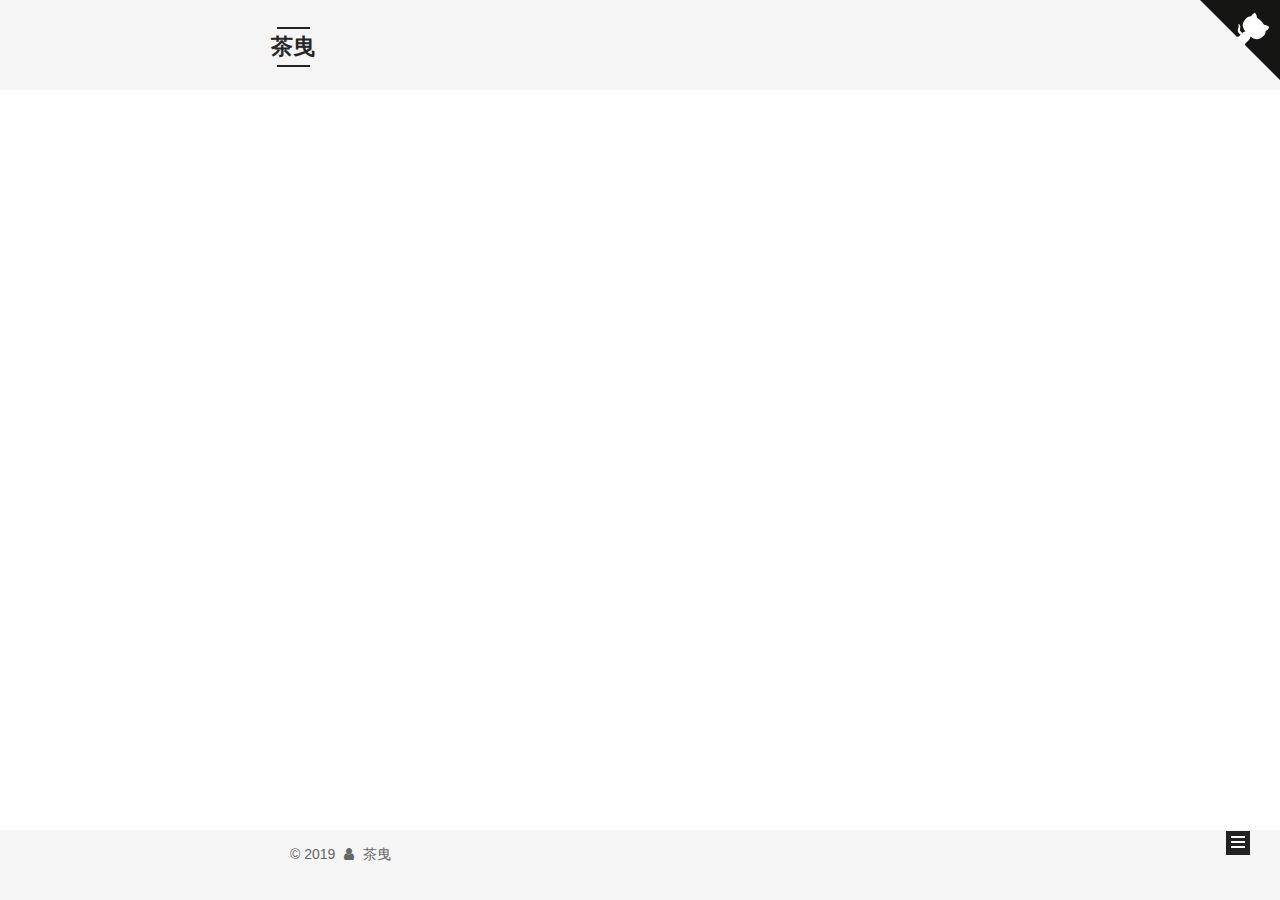
<file: tags/a/index.html>
<!DOCTYPE html>



  


<html class="theme-next mist use-motion" lang="zh-Hans">
<head>
  <meta charset="UTF-8"/>
<meta http-equiv="X-UA-Compatible" content="IE=edge" />
<meta name="viewport" content="width=device-width, initial-scale=1, maximum-scale=1"/>
<meta name="theme-color" content="#222">



  
  
    
    
  <script src="/lib/pace/pace.min.js?v=1.0.2"></script>
  <link href="/lib/pace/pace-theme-minimal.min.css?v=1.0.2" rel="stylesheet">







<meta http-equiv="Cache-Control" content="no-transform" />
<meta http-equiv="Cache-Control" content="no-siteapp" />
















  
  
  <link href="/lib/fancybox/source/jquery.fancybox.css?v=2.1.5" rel="stylesheet" type="text/css" />







<link href="/lib/font-awesome/css/font-awesome.min.css?v=4.6.2" rel="stylesheet" type="text/css" />

<link href="/css/main.css?v=5.1.4" rel="stylesheet" type="text/css" />


  <link rel="apple-touch-icon" sizes="180x180" href="/images/apple-touch-icon-next.png?v=5.1.4">


  <link rel="icon" type="image/png" sizes="32x32" href="/images/favicon-32x32-next.png?v=5.1.4">


  <link rel="icon" type="image/png" sizes="16x16" href="/images/favicon-16x16-next.png?v=5.1.4">


  <link rel="mask-icon" href="/images/logo.svg?v=5.1.4" color="#222">





  <meta name="keywords" content="Hexo, NexT" />










<meta name="description" content="适逢桃花源，一去不复返">
<meta name="keywords" content="keywords">
<meta property="og:type" content="website">
<meta property="og:title" content="茶曳">
<meta property="og:url" content="https:&#x2F;&#x2F;github.com&#x2F;IdlessChaye&#x2F;tags&#x2F;a&#x2F;index.html">
<meta property="og:site_name" content="茶曳">
<meta property="og:description" content="适逢桃花源，一去不复返">
<meta property="og:locale" content="zh-Hans">
<meta name="twitter:card" content="summary">



<script type="text/javascript" id="hexo.configurations">
  var NexT = window.NexT || {};
  var CONFIG = {
    root: '/',
    scheme: 'Mist',
    version: '5.1.4',
    sidebar: {"position":"right","display":"hide","offset":12,"b2t":false,"scrollpercent":true,"onmobile":false},
    fancybox: true,
    tabs: true,
    motion: {"enable":true,"async":false,"transition":{"post_block":"fadeIn","post_header":"slideDownIn","post_body":"slideDownIn","coll_header":"slideLeftIn","sidebar":"slideUpIn"}},
    duoshuo: {
      userId: '0',
      author: '博主'
    },
    algolia: {
      applicationID: '',
      apiKey: '',
      indexName: '',
      hits: {"per_page":10},
      labels: {"input_placeholder":"Search for Posts","hits_empty":"We didn't find any results for the search: ${query}","hits_stats":"${hits} results found in ${time} ms"}
    }
  };
</script>



  <link rel="canonical" href="https://github.com/IdlessChaye/tags/a/"/>





  <title>标签: a | 茶曳</title>
  








</head>

<body itemscope itemtype="http://schema.org/WebPage" lang="zh-Hans">

  
  
    
  

  <div class="container sidebar-position-right ">
    <div class="headband"></div>
    
    <a href="https://github.com/IdlessChaye" class="github-corner" aria-label="View source on GitHub"><svg width="80" height="80" viewBox="0 0 250 250" style="fill:#151513; color:#fff; position: absolute; top: 0; border: 0; right: 0;" aria-hidden="true"><path d="M0,0 L115,115 L130,115 L142,142 L250,250 L250,0 Z"></path><path d="M128.3,109.0 C113.8,99.7 119.0,89.6 119.0,89.6 C122.0,82.7 120.5,78.6 120.5,78.6 C119.2,72.0 123.4,76.3 123.4,76.3 C127.3,80.9 125.5,87.3 125.5,87.3 C122.9,97.6 130.6,101.9 134.4,103.2" fill="currentColor" style="transform-origin: 130px 106px;" class="octo-arm"></path><path d="M115.0,115.0 C114.9,115.1 118.7,116.5 119.8,115.4 L133.7,101.6 C136.9,99.2 139.9,98.4 142.2,98.6 C133.8,88.0 127.5,74.4 143.8,58.0 C148.5,53.4 154.0,51.2 159.7,51.0 C160.3,49.4 163.2,43.6 171.4,40.1 C171.4,40.1 176.1,42.5 178.8,56.2 C183.1,58.6 187.2,61.8 190.9,65.4 C194.5,69.0 197.7,73.2 200.1,77.6 C213.8,80.2 216.3,84.9 216.3,84.9 C212.7,93.1 206.9,96.0 205.4,96.6 C205.1,102.4 203.0,107.8 198.3,112.5 C181.9,128.9 168.3,122.5 157.7,114.1 C157.9,116.9 156.7,120.9 152.7,124.9 L141.0,136.5 C139.8,137.7 141.6,141.9 141.8,141.8 Z" fill="currentColor" class="octo-body"></path></svg></a><style>.github-corner:hover .octo-arm{animation:octocat-wave 560ms ease-in-out}@keyframes octocat-wave{0%,100%{transform:rotate(0)}20%,60%{transform:rotate(-25deg)}40%,80%{transform:rotate(10deg)}}@media (max-width:500px){.github-corner:hover .octo-arm{animation:none}.github-corner .octo-arm{animation:octocat-wave 560ms ease-in-out}}</style>

    <header id="header" class="header" itemscope itemtype="http://schema.org/WPHeader">
      <div class="header-inner"><div class="site-brand-wrapper">
  <div class="site-meta ">
    

    <div class="custom-logo-site-title">
      <a href="/"  class="brand" rel="start">
        <span class="logo-line-before"><i></i></span>
        <span class="site-title">茶曳</span>
        <span class="logo-line-after"><i></i></span>
      </a>
    </div>
      
        <p class="site-subtitle">厌离秽土，欣求净土</p>
      
  </div>

  <div class="site-nav-toggle">
    <button>
      <span class="btn-bar"></span>
      <span class="btn-bar"></span>
      <span class="btn-bar"></span>
    </button>
  </div>
</div>

<nav class="site-nav">
  

  
    <ul id="menu" class="menu">
      
        
        <li class="menu-item menu-item-archives">
          <a href="/archives/" rel="section">
            
              <i class="menu-item-icon fa fa-fw fa-archive"></i> <br />
            
            归档
          </a>
        </li>
      
        
        <li class="menu-item menu-item-tags">
          <a href="/tags/" rel="section">
            
              <i class="menu-item-icon fa fa-fw fa-tags"></i> <br />
            
            标签
          </a>
        </li>
      

      
        <li class="menu-item menu-item-search">
          
            <a href="javascript:;" target="_blank" rel="noopener" class="popup-trigger">
          
            
              <i class="menu-item-icon fa fa-search fa-fw"></i> <br />
            
            搜索
          </a>
        </li>
      
    </ul>
  

  
    <div class="site-search">
      
  <div class="popup search-popup local-search-popup">
  <div class="local-search-header clearfix">
    <span class="search-icon">
      <i class="fa fa-search"></i>
    </span>
    <span class="popup-btn-close">
      <i class="fa fa-times-circle"></i>
    </span>
    <div class="local-search-input-wrapper">
      <input autocomplete="off"
             placeholder="搜索..." spellcheck="false"
             type="text" id="local-search-input">
    </div>
  </div>
  <div id="local-search-result"></div>
</div>



    </div>
  
</nav>






<script>
    
    window.onload = function(){
        var path = 'https://idlesschaye.github.io'; //这里要改成你博客的地址
        var localhostItem = String(window.location).split(path)[1];
        var LiNode = document.querySelectorAll('#menu > li > a')
        
        for(var i = 0; i< LiNode.length;i++){
            var item = String(LiNode[i].href).split(path)[1];
            if(item == localhostItem && item != undefined){
                LiNode[i].setAttribute('style','border-bottom:1px solid black');
            }
        }
    };

</script> </div>
    </header>

    <main id="main" class="main">
      <div class="main-inner">
        <div class="content-wrap">
          <div id="content" class="content">
            

  
  
  
  <div class="post-block tag">

    <div id="posts" class="posts-collapse">
      <div class="collection-title">
        <h1>a<small>标签</small>
        </h1>
      </div>

      
        

  <article class="post post-type-normal" itemscope itemtype="http://schema.org/Article">
    <header class="post-header">

      <h2 class="post-title">
        
            <a class="post-title-link" href="/2019/11/30/hello-world/" itemprop="url">
              
                <span itemprop="name">Hello World</span>
              
            </a>
        
      </h2>

      <div class="post-meta">
        <time class="post-time" itemprop="dateCreated"
              datetime="2019-11-30T13:11:55+08:00"
              content="2019-11-30" >
          11-30
        </time>
      </div>

    </header>
  </article>


      
    </div>

  </div>
  
  
  

  


          </div>
          


          

        </div>
        
          
  
  <div class="sidebar-toggle">
    <div class="sidebar-toggle-line-wrap">
      <span class="sidebar-toggle-line sidebar-toggle-line-first"></span>
      <span class="sidebar-toggle-line sidebar-toggle-line-middle"></span>
      <span class="sidebar-toggle-line sidebar-toggle-line-last"></span>
    </div>
  </div>

  <aside id="sidebar" class="sidebar">
    
    <div class="sidebar-inner">

      

      

      <section class="site-overview-wrap sidebar-panel sidebar-panel-active">
        <div class="site-overview">
          <div class="site-author motion-element" itemprop="author" itemscope itemtype="http://schema.org/Person">
            
              <img class="site-author-image" itemprop="image"
                src="/uploads/avatar.png"
                alt="茶曳" />
            
              <p class="site-author-name" itemprop="name">茶曳</p>
              <p class="site-description motion-element" itemprop="description">适逢桃花源，一去不复返</p>
          </div>

          <nav class="site-state motion-element">

            
              <div class="site-state-item site-state-posts">
              
                <a href="/archives/%7C%7C%20archive">
              
                  <span class="site-state-item-count">2</span>
                  <span class="site-state-item-name">日志</span>
                </a>
              </div>
            

            

            
              
              
              <div class="site-state-item site-state-tags">
                <a href="/tags/index.html">
                  <span class="site-state-item-count">1</span>
                  <span class="site-state-item-name">标签</span>
                </a>
              </div>
            

          </nav>

          

          

          
          

          
          

          

        </div>
      </section>

      

      

    </div>
  </aside>


        
      </div>
    </main>

    <footer id="footer" class="footer">
      <div class="footer-inner">
        <div class="copyright">&copy; <span itemprop="copyrightYear">2019</span>
  <span class="with-love">
    <i class="fa fa-user"></i>
  </span>
  <span class="author" itemprop="copyrightHolder">茶曳</span>

  
</div>









        







        
      </div>
    </footer>

    
      <div class="back-to-top">
        <i class="fa fa-arrow-up"></i>
        
          <span id="scrollpercent"><span>0</span>%</span>
        
      </div>
    

    

  </div>

  

<script type="text/javascript">
  if (Object.prototype.toString.call(window.Promise) !== '[object Function]') {
    window.Promise = null;
  }
</script>









  












  
  
    <script type="text/javascript" src="/lib/jquery/index.js?v=2.1.3"></script>
  

  
  
    <script type="text/javascript" src="/lib/fastclick/lib/fastclick.min.js?v=1.0.6"></script>
  

  
  
    <script type="text/javascript" src="/lib/jquery_lazyload/jquery.lazyload.js?v=1.9.7"></script>
  

  
  
    <script type="text/javascript" src="/lib/velocity/velocity.min.js?v=1.2.1"></script>
  

  
  
    <script type="text/javascript" src="/lib/velocity/velocity.ui.min.js?v=1.2.1"></script>
  

  
  
    <script type="text/javascript" src="/lib/fancybox/source/jquery.fancybox.pack.js?v=2.1.5"></script>
  


  


  <script type="text/javascript" src="/js/src/utils.js?v=5.1.4"></script>

  <script type="text/javascript" src="/js/src/motion.js?v=5.1.4"></script>



  
  

  

  


  <script type="text/javascript" src="/js/src/bootstrap.js?v=5.1.4"></script>



  


  




	





  





  












  

  <script type="text/javascript">
    // Popup Window;
    var isfetched = false;
    var isXml = true;
    // Search DB path;
    var search_path = "search.xml";
    if (search_path.length === 0) {
      search_path = "search.xml";
    } else if (/json$/i.test(search_path)) {
      isXml = false;
    }
    var path = "/" + search_path;
    // monitor main search box;

    var onPopupClose = function (e) {
      $('.popup').hide();
      $('#local-search-input').val('');
      $('.search-result-list').remove();
      $('#no-result').remove();
      $(".local-search-pop-overlay").remove();
      $('body').css('overflow', '');
    }

    function proceedsearch() {
      $("body")
        .append('<div class="search-popup-overlay local-search-pop-overlay"></div>')
        .css('overflow', 'hidden');
      $('.search-popup-overlay').click(onPopupClose);
      $('.popup').toggle();
      var $localSearchInput = $('#local-search-input');
      $localSearchInput.attr("autocapitalize", "none");
      $localSearchInput.attr("autocorrect", "off");
      $localSearchInput.focus();
    }

    // search function;
    var searchFunc = function(path, search_id, content_id) {
      'use strict';

      // start loading animation
      $("body")
        .append('<div class="search-popup-overlay local-search-pop-overlay">' +
          '<div id="search-loading-icon">' +
          '<i class="fa fa-spinner fa-pulse fa-5x fa-fw"></i>' +
          '</div>' +
          '</div>')
        .css('overflow', 'hidden');
      $("#search-loading-icon").css('margin', '20% auto 0 auto').css('text-align', 'center');

      $.ajax({
        url: path,
        dataType: isXml ? "xml" : "json",
        async: true,
        success: function(res) {
          // get the contents from search data
          isfetched = true;
          $('.popup').detach().appendTo('.header-inner');
          var datas = isXml ? $("entry", res).map(function() {
            return {
              title: $("title", this).text(),
              content: $("content",this).text(),
              url: $("url" , this).text()
            };
          }).get() : res;
          var input = document.getElementById(search_id);
          var resultContent = document.getElementById(content_id);
          var inputEventFunction = function() {
            var searchText = input.value.trim().toLowerCase();
            var keywords = searchText.split(/[\s\-]+/);
            if (keywords.length > 1) {
              keywords.push(searchText);
            }
            var resultItems = [];
            if (searchText.length > 0) {
              // perform local searching
              datas.forEach(function(data) {
                var isMatch = false;
                var hitCount = 0;
                var searchTextCount = 0;
                var title = data.title.trim();
                var titleInLowerCase = title.toLowerCase();
                var content = data.content.trim().replace(/<[^>]+>/g,"");
                var contentInLowerCase = content.toLowerCase();
                var articleUrl = decodeURIComponent(data.url);
                var indexOfTitle = [];
                var indexOfContent = [];
                // only match articles with not empty titles
                if(title != '') {
                  keywords.forEach(function(keyword) {
                    function getIndexByWord(word, text, caseSensitive) {
                      var wordLen = word.length;
                      if (wordLen === 0) {
                        return [];
                      }
                      var startPosition = 0, position = [], index = [];
                      if (!caseSensitive) {
                        text = text.toLowerCase();
                        word = word.toLowerCase();
                      }
                      while ((position = text.indexOf(word, startPosition)) > -1) {
                        index.push({position: position, word: word});
                        startPosition = position + wordLen;
                      }
                      return index;
                    }

                    indexOfTitle = indexOfTitle.concat(getIndexByWord(keyword, titleInLowerCase, false));
                    indexOfContent = indexOfContent.concat(getIndexByWord(keyword, contentInLowerCase, false));
                  });
                  if (indexOfTitle.length > 0 || indexOfContent.length > 0) {
                    isMatch = true;
                    hitCount = indexOfTitle.length + indexOfContent.length;
                  }
                }

                // show search results

                if (isMatch) {
                  // sort index by position of keyword

                  [indexOfTitle, indexOfContent].forEach(function (index) {
                    index.sort(function (itemLeft, itemRight) {
                      if (itemRight.position !== itemLeft.position) {
                        return itemRight.position - itemLeft.position;
                      } else {
                        return itemLeft.word.length - itemRight.word.length;
                      }
                    });
                  });

                  // merge hits into slices

                  function mergeIntoSlice(text, start, end, index) {
                    var item = index[index.length - 1];
                    var position = item.position;
                    var word = item.word;
                    var hits = [];
                    var searchTextCountInSlice = 0;
                    while (position + word.length <= end && index.length != 0) {
                      if (word === searchText) {
                        searchTextCountInSlice++;
                      }
                      hits.push({position: position, length: word.length});
                      var wordEnd = position + word.length;

                      // move to next position of hit

                      index.pop();
                      while (index.length != 0) {
                        item = index[index.length - 1];
                        position = item.position;
                        word = item.word;
                        if (wordEnd > position) {
                          index.pop();
                        } else {
                          break;
                        }
                      }
                    }
                    searchTextCount += searchTextCountInSlice;
                    return {
                      hits: hits,
                      start: start,
                      end: end,
                      searchTextCount: searchTextCountInSlice
                    };
                  }

                  var slicesOfTitle = [];
                  if (indexOfTitle.length != 0) {
                    slicesOfTitle.push(mergeIntoSlice(title, 0, title.length, indexOfTitle));
                  }

                  var slicesOfContent = [];
                  while (indexOfContent.length != 0) {
                    var item = indexOfContent[indexOfContent.length - 1];
                    var position = item.position;
                    var word = item.word;
                    // cut out 100 characters
                    var start = position - 20;
                    var end = position + 80;
                    if(start < 0){
                      start = 0;
                    }
                    if (end < position + word.length) {
                      end = position + word.length;
                    }
                    if(end > content.length){
                      end = content.length;
                    }
                    slicesOfContent.push(mergeIntoSlice(content, start, end, indexOfContent));
                  }

                  // sort slices in content by search text's count and hits' count

                  slicesOfContent.sort(function (sliceLeft, sliceRight) {
                    if (sliceLeft.searchTextCount !== sliceRight.searchTextCount) {
                      return sliceRight.searchTextCount - sliceLeft.searchTextCount;
                    } else if (sliceLeft.hits.length !== sliceRight.hits.length) {
                      return sliceRight.hits.length - sliceLeft.hits.length;
                    } else {
                      return sliceLeft.start - sliceRight.start;
                    }
                  });

                  // select top N slices in content

                  var upperBound = parseInt('1');
                  if (upperBound >= 0) {
                    slicesOfContent = slicesOfContent.slice(0, upperBound);
                  }

                  // highlight title and content

                  function highlightKeyword(text, slice) {
                    var result = '';
                    var prevEnd = slice.start;
                    slice.hits.forEach(function (hit) {
                      result += text.substring(prevEnd, hit.position);
                      var end = hit.position + hit.length;
                      result += '<b class="search-keyword">' + text.substring(hit.position, end) + '</b>';
                      prevEnd = end;
                    });
                    result += text.substring(prevEnd, slice.end);
                    return result;
                  }

                  var resultItem = '';

                  if (slicesOfTitle.length != 0) {
                    resultItem += "<li><a href='" + articleUrl + "' class='search-result-title'>" + highlightKeyword(title, slicesOfTitle[0]) + "</a>";
                  } else {
                    resultItem += "<li><a href='" + articleUrl + "' class='search-result-title'>" + title + "</a>";
                  }

                  slicesOfContent.forEach(function (slice) {
                    resultItem += "<a href='" + articleUrl + "'>" +
                      "<p class=\"search-result\">" + highlightKeyword(content, slice) +
                      "...</p>" + "</a>";
                  });

                  resultItem += "</li>";
                  resultItems.push({
                    item: resultItem,
                    searchTextCount: searchTextCount,
                    hitCount: hitCount,
                    id: resultItems.length
                  });
                }
              })
            };
            if (keywords.length === 1 && keywords[0] === "") {
              resultContent.innerHTML = '<div id="no-result"><i class="fa fa-search fa-5x" /></div>'
            } else if (resultItems.length === 0) {
              resultContent.innerHTML = '<div id="no-result"><i class="fa fa-frown-o fa-5x" /></div>'
            } else {
              resultItems.sort(function (resultLeft, resultRight) {
                if (resultLeft.searchTextCount !== resultRight.searchTextCount) {
                  return resultRight.searchTextCount - resultLeft.searchTextCount;
                } else if (resultLeft.hitCount !== resultRight.hitCount) {
                  return resultRight.hitCount - resultLeft.hitCount;
                } else {
                  return resultRight.id - resultLeft.id;
                }
              });
              var searchResultList = '<ul class=\"search-result-list\">';
              resultItems.forEach(function (result) {
                searchResultList += result.item;
              })
              searchResultList += "</ul>";
              resultContent.innerHTML = searchResultList;
            }
          }

          if ('auto' === 'auto') {
            input.addEventListener('input', inputEventFunction);
          } else {
            $('.search-icon').click(inputEventFunction);
            input.addEventListener('keypress', function (event) {
              if (event.keyCode === 13) {
                inputEventFunction();
              }
            });
          }

          // remove loading animation
          $(".local-search-pop-overlay").remove();
          $('body').css('overflow', '');

          proceedsearch();
        }
      });
    }

    // handle and trigger popup window;
    $('.popup-trigger').click(function(e) {
      e.stopPropagation();
      if (isfetched === false) {
        searchFunc(path, 'local-search-input', 'local-search-result');
      } else {
        proceedsearch();
      };
    });

    $('.popup-btn-close').click(onPopupClose);
    $('.popup').click(function(e){
      e.stopPropagation();
    });
    $(document).on('keyup', function (event) {
      var shouldDismissSearchPopup = event.which === 27 &&
        $('.search-popup').is(':visible');
      if (shouldDismissSearchPopup) {
        onPopupClose();
      }
    });
  </script>





  

  

  

  
  

  

  

  

</body>
</html>
</file>
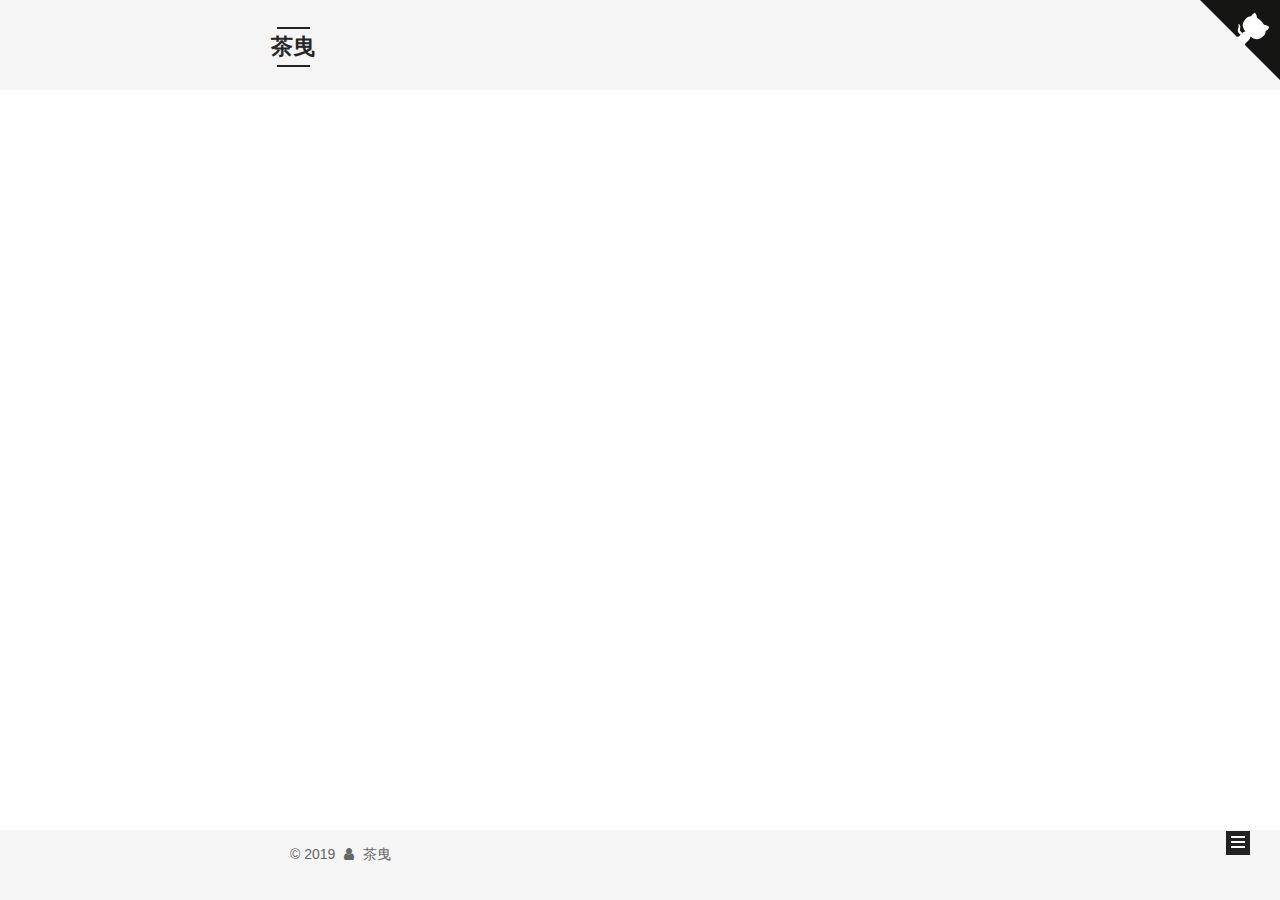
<file: archives/2019/11/index.html>
<!DOCTYPE html>



  


<html class="theme-next mist use-motion" lang="zh-Hans">
<head>
  <meta charset="UTF-8"/>
<meta http-equiv="X-UA-Compatible" content="IE=edge" />
<meta name="viewport" content="width=device-width, initial-scale=1, maximum-scale=1"/>
<meta name="theme-color" content="#222">



  
  
    
    
  <script src="/lib/pace/pace.min.js?v=1.0.2"></script>
  <link href="/lib/pace/pace-theme-minimal.min.css?v=1.0.2" rel="stylesheet">







<meta http-equiv="Cache-Control" content="no-transform" />
<meta http-equiv="Cache-Control" content="no-siteapp" />
















  
  
  <link href="/lib/fancybox/source/jquery.fancybox.css?v=2.1.5" rel="stylesheet" type="text/css" />







<link href="/lib/font-awesome/css/font-awesome.min.css?v=4.6.2" rel="stylesheet" type="text/css" />

<link href="/css/main.css?v=5.1.4" rel="stylesheet" type="text/css" />


  <link rel="apple-touch-icon" sizes="180x180" href="/images/apple-touch-icon-next.png?v=5.1.4">


  <link rel="icon" type="image/png" sizes="32x32" href="/images/favicon-32x32-next.png?v=5.1.4">


  <link rel="icon" type="image/png" sizes="16x16" href="/images/favicon-16x16-next.png?v=5.1.4">


  <link rel="mask-icon" href="/images/logo.svg?v=5.1.4" color="#222">





  <meta name="keywords" content="Hexo, NexT" />










<meta name="description" content="适逢桃花源，一去不复返">
<meta name="keywords" content="keywords">
<meta property="og:type" content="website">
<meta property="og:title" content="茶曳">
<meta property="og:url" content="https:&#x2F;&#x2F;github.com&#x2F;IdlessChaye&#x2F;archives&#x2F;2019&#x2F;11&#x2F;index.html">
<meta property="og:site_name" content="茶曳">
<meta property="og:description" content="适逢桃花源，一去不复返">
<meta property="og:locale" content="zh-Hans">
<meta name="twitter:card" content="summary">



<script type="text/javascript" id="hexo.configurations">
  var NexT = window.NexT || {};
  var CONFIG = {
    root: '/',
    scheme: 'Mist',
    version: '5.1.4',
    sidebar: {"position":"right","display":"hide","offset":12,"b2t":false,"scrollpercent":true,"onmobile":false},
    fancybox: true,
    tabs: true,
    motion: {"enable":true,"async":false,"transition":{"post_block":"fadeIn","post_header":"slideDownIn","post_body":"slideDownIn","coll_header":"slideLeftIn","sidebar":"slideUpIn"}},
    duoshuo: {
      userId: '0',
      author: '博主'
    },
    algolia: {
      applicationID: '',
      apiKey: '',
      indexName: '',
      hits: {"per_page":10},
      labels: {"input_placeholder":"Search for Posts","hits_empty":"We didn't find any results for the search: ${query}","hits_stats":"${hits} results found in ${time} ms"}
    }
  };
</script>



  <link rel="canonical" href="https://github.com/IdlessChaye/archives/2019/11/"/>





  <title>归档 | 茶曳</title>
  








</head>

<body itemscope itemtype="http://schema.org/WebPage" lang="zh-Hans">

  
  
    
  

  <div class="container sidebar-position-right page-archive">
    <div class="headband"></div>
    
    <a href="https://github.com/IdlessChaye" class="github-corner" aria-label="View source on GitHub"><svg width="80" height="80" viewBox="0 0 250 250" style="fill:#151513; color:#fff; position: absolute; top: 0; border: 0; right: 0;" aria-hidden="true"><path d="M0,0 L115,115 L130,115 L142,142 L250,250 L250,0 Z"></path><path d="M128.3,109.0 C113.8,99.7 119.0,89.6 119.0,89.6 C122.0,82.7 120.5,78.6 120.5,78.6 C119.2,72.0 123.4,76.3 123.4,76.3 C127.3,80.9 125.5,87.3 125.5,87.3 C122.9,97.6 130.6,101.9 134.4,103.2" fill="currentColor" style="transform-origin: 130px 106px;" class="octo-arm"></path><path d="M115.0,115.0 C114.9,115.1 118.7,116.5 119.8,115.4 L133.7,101.6 C136.9,99.2 139.9,98.4 142.2,98.6 C133.8,88.0 127.5,74.4 143.8,58.0 C148.5,53.4 154.0,51.2 159.7,51.0 C160.3,49.4 163.2,43.6 171.4,40.1 C171.4,40.1 176.1,42.5 178.8,56.2 C183.1,58.6 187.2,61.8 190.9,65.4 C194.5,69.0 197.7,73.2 200.1,77.6 C213.8,80.2 216.3,84.9 216.3,84.9 C212.7,93.1 206.9,96.0 205.4,96.6 C205.1,102.4 203.0,107.8 198.3,112.5 C181.9,128.9 168.3,122.5 157.7,114.1 C157.9,116.9 156.7,120.9 152.7,124.9 L141.0,136.5 C139.8,137.7 141.6,141.9 141.8,141.8 Z" fill="currentColor" class="octo-body"></path></svg></a><style>.github-corner:hover .octo-arm{animation:octocat-wave 560ms ease-in-out}@keyframes octocat-wave{0%,100%{transform:rotate(0)}20%,60%{transform:rotate(-25deg)}40%,80%{transform:rotate(10deg)}}@media (max-width:500px){.github-corner:hover .octo-arm{animation:none}.github-corner .octo-arm{animation:octocat-wave 560ms ease-in-out}}</style>

    <header id="header" class="header" itemscope itemtype="http://schema.org/WPHeader">
      <div class="header-inner"><div class="site-brand-wrapper">
  <div class="site-meta ">
    

    <div class="custom-logo-site-title">
      <a href="/"  class="brand" rel="start">
        <span class="logo-line-before"><i></i></span>
        <span class="site-title">茶曳</span>
        <span class="logo-line-after"><i></i></span>
      </a>
    </div>
      
        <p class="site-subtitle">厌离秽土，欣求净土</p>
      
  </div>

  <div class="site-nav-toggle">
    <button>
      <span class="btn-bar"></span>
      <span class="btn-bar"></span>
      <span class="btn-bar"></span>
    </button>
  </div>
</div>

<nav class="site-nav">
  

  
    <ul id="menu" class="menu">
      
        
        <li class="menu-item menu-item-archives">
          <a href="/archives/" rel="section">
            
              <i class="menu-item-icon fa fa-fw fa-archive"></i> <br />
            
            归档
          </a>
        </li>
      
        
        <li class="menu-item menu-item-tags">
          <a href="/tags/" rel="section">
            
              <i class="menu-item-icon fa fa-fw fa-tags"></i> <br />
            
            标签
          </a>
        </li>
      

      
        <li class="menu-item menu-item-search">
          
            <a href="javascript:;" target="_blank" rel="noopener" class="popup-trigger">
          
            
              <i class="menu-item-icon fa fa-search fa-fw"></i> <br />
            
            搜索
          </a>
        </li>
      
    </ul>
  

  
    <div class="site-search">
      
  <div class="popup search-popup local-search-popup">
  <div class="local-search-header clearfix">
    <span class="search-icon">
      <i class="fa fa-search"></i>
    </span>
    <span class="popup-btn-close">
      <i class="fa fa-times-circle"></i>
    </span>
    <div class="local-search-input-wrapper">
      <input autocomplete="off"
             placeholder="搜索..." spellcheck="false"
             type="text" id="local-search-input">
    </div>
  </div>
  <div id="local-search-result"></div>
</div>



    </div>
  
</nav>






<script>
    
    window.onload = function(){
        var path = 'https://idlesschaye.github.io'; //这里要改成你博客的地址
        var localhostItem = String(window.location).split(path)[1];
        var LiNode = document.querySelectorAll('#menu > li > a')
        
        for(var i = 0; i< LiNode.length;i++){
            var item = String(LiNode[i].href).split(path)[1];
            if(item == localhostItem && item != undefined){
                LiNode[i].setAttribute('style','border-bottom:1px solid black');
            }
        }
    };

</script> </div>
    </header>

    <main id="main" class="main">
      <div class="main-inner">
        <div class="content-wrap">
          <div id="content" class="content">
            

  
  
  
  <div class="post-block archive">
    <div id="posts" class="posts-collapse">
      <span class="archive-move-on"></span>

      <span class="archive-page-counter">
        
        
        
          
        
        嗯..! 目前共计 2 篇日志。 继续努力。
      </span>

      

        
        
        

        
          
          <div class="collection-title">
            <h1 class="archive-year" id="archive-year-2019">2019</h1>
          </div>
        
        

        

  <article class="post post-type-normal" itemscope itemtype="http://schema.org/Article">
    <header class="post-header">

      <h2 class="post-title">
        
            <a class="post-title-link" href="/2019/11/30/My-New-Post/" itemprop="url">
              
                <span itemprop="name">My New Post</span>
              
            </a>
        
      </h2>

      <div class="post-meta">
        <time class="post-time" itemprop="dateCreated"
              datetime="2019-11-30T17:19:05+08:00"
              content="2019-11-30" >
          11-30
        </time>
      </div>

    </header>
  </article>



      

        
        
        

        
        

        

  <article class="post post-type-normal" itemscope itemtype="http://schema.org/Article">
    <header class="post-header">

      <h2 class="post-title">
        
            <a class="post-title-link" href="/2019/11/30/hello-world/" itemprop="url">
              
                <span itemprop="name">Hello World</span>
              
            </a>
        
      </h2>

      <div class="post-meta">
        <time class="post-time" itemprop="dateCreated"
              datetime="2019-11-30T13:11:55+08:00"
              content="2019-11-30" >
          11-30
        </time>
      </div>

    </header>
  </article>



      

    </div>
  </div>
  
  
  

  



          </div>
          


          

        </div>
        
          
  
  <div class="sidebar-toggle">
    <div class="sidebar-toggle-line-wrap">
      <span class="sidebar-toggle-line sidebar-toggle-line-first"></span>
      <span class="sidebar-toggle-line sidebar-toggle-line-middle"></span>
      <span class="sidebar-toggle-line sidebar-toggle-line-last"></span>
    </div>
  </div>

  <aside id="sidebar" class="sidebar">
    
    <div class="sidebar-inner">

      

      

      <section class="site-overview-wrap sidebar-panel sidebar-panel-active">
        <div class="site-overview">
          <div class="site-author motion-element" itemprop="author" itemscope itemtype="http://schema.org/Person">
            
              <img class="site-author-image" itemprop="image"
                src="/uploads/avatar.png"
                alt="茶曳" />
            
              <p class="site-author-name" itemprop="name">茶曳</p>
              <p class="site-description motion-element" itemprop="description">适逢桃花源，一去不复返</p>
          </div>

          <nav class="site-state motion-element">

            
              <div class="site-state-item site-state-posts">
              
                <a href="/archives/%7C%7C%20archive">
              
                  <span class="site-state-item-count">2</span>
                  <span class="site-state-item-name">日志</span>
                </a>
              </div>
            

            

            
              
              
              <div class="site-state-item site-state-tags">
                <a href="/tags/index.html">
                  <span class="site-state-item-count">1</span>
                  <span class="site-state-item-name">标签</span>
                </a>
              </div>
            

          </nav>

          

          

          
          

          
          

          

        </div>
      </section>

      

      

    </div>
  </aside>


        
      </div>
    </main>

    <footer id="footer" class="footer">
      <div class="footer-inner">
        <div class="copyright">&copy; <span itemprop="copyrightYear">2019</span>
  <span class="with-love">
    <i class="fa fa-user"></i>
  </span>
  <span class="author" itemprop="copyrightHolder">茶曳</span>

  
</div>









        







        
      </div>
    </footer>

    
      <div class="back-to-top">
        <i class="fa fa-arrow-up"></i>
        
          <span id="scrollpercent"><span>0</span>%</span>
        
      </div>
    

    

  </div>

  

<script type="text/javascript">
  if (Object.prototype.toString.call(window.Promise) !== '[object Function]') {
    window.Promise = null;
  }
</script>









  












  
  
    <script type="text/javascript" src="/lib/jquery/index.js?v=2.1.3"></script>
  

  
  
    <script type="text/javascript" src="/lib/fastclick/lib/fastclick.min.js?v=1.0.6"></script>
  

  
  
    <script type="text/javascript" src="/lib/jquery_lazyload/jquery.lazyload.js?v=1.9.7"></script>
  

  
  
    <script type="text/javascript" src="/lib/velocity/velocity.min.js?v=1.2.1"></script>
  

  
  
    <script type="text/javascript" src="/lib/velocity/velocity.ui.min.js?v=1.2.1"></script>
  

  
  
    <script type="text/javascript" src="/lib/fancybox/source/jquery.fancybox.pack.js?v=2.1.5"></script>
  


  


  <script type="text/javascript" src="/js/src/utils.js?v=5.1.4"></script>

  <script type="text/javascript" src="/js/src/motion.js?v=5.1.4"></script>



  
  

  

  


  <script type="text/javascript" src="/js/src/bootstrap.js?v=5.1.4"></script>



  


  




	





  





  












  

  <script type="text/javascript">
    // Popup Window;
    var isfetched = false;
    var isXml = true;
    // Search DB path;
    var search_path = "search.xml";
    if (search_path.length === 0) {
      search_path = "search.xml";
    } else if (/json$/i.test(search_path)) {
      isXml = false;
    }
    var path = "/" + search_path;
    // monitor main search box;

    var onPopupClose = function (e) {
      $('.popup').hide();
      $('#local-search-input').val('');
      $('.search-result-list').remove();
      $('#no-result').remove();
      $(".local-search-pop-overlay").remove();
      $('body').css('overflow', '');
    }

    function proceedsearch() {
      $("body")
        .append('<div class="search-popup-overlay local-search-pop-overlay"></div>')
        .css('overflow', 'hidden');
      $('.search-popup-overlay').click(onPopupClose);
      $('.popup').toggle();
      var $localSearchInput = $('#local-search-input');
      $localSearchInput.attr("autocapitalize", "none");
      $localSearchInput.attr("autocorrect", "off");
      $localSearchInput.focus();
    }

    // search function;
    var searchFunc = function(path, search_id, content_id) {
      'use strict';

      // start loading animation
      $("body")
        .append('<div class="search-popup-overlay local-search-pop-overlay">' +
          '<div id="search-loading-icon">' +
          '<i class="fa fa-spinner fa-pulse fa-5x fa-fw"></i>' +
          '</div>' +
          '</div>')
        .css('overflow', 'hidden');
      $("#search-loading-icon").css('margin', '20% auto 0 auto').css('text-align', 'center');

      $.ajax({
        url: path,
        dataType: isXml ? "xml" : "json",
        async: true,
        success: function(res) {
          // get the contents from search data
          isfetched = true;
          $('.popup').detach().appendTo('.header-inner');
          var datas = isXml ? $("entry", res).map(function() {
            return {
              title: $("title", this).text(),
              content: $("content",this).text(),
              url: $("url" , this).text()
            };
          }).get() : res;
          var input = document.getElementById(search_id);
          var resultContent = document.getElementById(content_id);
          var inputEventFunction = function() {
            var searchText = input.value.trim().toLowerCase();
            var keywords = searchText.split(/[\s\-]+/);
            if (keywords.length > 1) {
              keywords.push(searchText);
            }
            var resultItems = [];
            if (searchText.length > 0) {
              // perform local searching
              datas.forEach(function(data) {
                var isMatch = false;
                var hitCount = 0;
                var searchTextCount = 0;
                var title = data.title.trim();
                var titleInLowerCase = title.toLowerCase();
                var content = data.content.trim().replace(/<[^>]+>/g,"");
                var contentInLowerCase = content.toLowerCase();
                var articleUrl = decodeURIComponent(data.url);
                var indexOfTitle = [];
                var indexOfContent = [];
                // only match articles with not empty titles
                if(title != '') {
                  keywords.forEach(function(keyword) {
                    function getIndexByWord(word, text, caseSensitive) {
                      var wordLen = word.length;
                      if (wordLen === 0) {
                        return [];
                      }
                      var startPosition = 0, position = [], index = [];
                      if (!caseSensitive) {
                        text = text.toLowerCase();
                        word = word.toLowerCase();
                      }
                      while ((position = text.indexOf(word, startPosition)) > -1) {
                        index.push({position: position, word: word});
                        startPosition = position + wordLen;
                      }
                      return index;
                    }

                    indexOfTitle = indexOfTitle.concat(getIndexByWord(keyword, titleInLowerCase, false));
                    indexOfContent = indexOfContent.concat(getIndexByWord(keyword, contentInLowerCase, false));
                  });
                  if (indexOfTitle.length > 0 || indexOfContent.length > 0) {
                    isMatch = true;
                    hitCount = indexOfTitle.length + indexOfContent.length;
                  }
                }

                // show search results

                if (isMatch) {
                  // sort index by position of keyword

                  [indexOfTitle, indexOfContent].forEach(function (index) {
                    index.sort(function (itemLeft, itemRight) {
                      if (itemRight.position !== itemLeft.position) {
                        return itemRight.position - itemLeft.position;
                      } else {
                        return itemLeft.word.length - itemRight.word.length;
                      }
                    });
                  });

                  // merge hits into slices

                  function mergeIntoSlice(text, start, end, index) {
                    var item = index[index.length - 1];
                    var position = item.position;
                    var word = item.word;
                    var hits = [];
                    var searchTextCountInSlice = 0;
                    while (position + word.length <= end && index.length != 0) {
                      if (word === searchText) {
                        searchTextCountInSlice++;
                      }
                      hits.push({position: position, length: word.length});
                      var wordEnd = position + word.length;

                      // move to next position of hit

                      index.pop();
                      while (index.length != 0) {
                        item = index[index.length - 1];
                        position = item.position;
                        word = item.word;
                        if (wordEnd > position) {
                          index.pop();
                        } else {
                          break;
                        }
                      }
                    }
                    searchTextCount += searchTextCountInSlice;
                    return {
                      hits: hits,
                      start: start,
                      end: end,
                      searchTextCount: searchTextCountInSlice
                    };
                  }

                  var slicesOfTitle = [];
                  if (indexOfTitle.length != 0) {
                    slicesOfTitle.push(mergeIntoSlice(title, 0, title.length, indexOfTitle));
                  }

                  var slicesOfContent = [];
                  while (indexOfContent.length != 0) {
                    var item = indexOfContent[indexOfContent.length - 1];
                    var position = item.position;
                    var word = item.word;
                    // cut out 100 characters
                    var start = position - 20;
                    var end = position + 80;
                    if(start < 0){
                      start = 0;
                    }
                    if (end < position + word.length) {
                      end = position + word.length;
                    }
                    if(end > content.length){
                      end = content.length;
                    }
                    slicesOfContent.push(mergeIntoSlice(content, start, end, indexOfContent));
                  }

                  // sort slices in content by search text's count and hits' count

                  slicesOfContent.sort(function (sliceLeft, sliceRight) {
                    if (sliceLeft.searchTextCount !== sliceRight.searchTextCount) {
                      return sliceRight.searchTextCount - sliceLeft.searchTextCount;
                    } else if (sliceLeft.hits.length !== sliceRight.hits.length) {
                      return sliceRight.hits.length - sliceLeft.hits.length;
                    } else {
                      return sliceLeft.start - sliceRight.start;
                    }
                  });

                  // select top N slices in content

                  var upperBound = parseInt('1');
                  if (upperBound >= 0) {
                    slicesOfContent = slicesOfContent.slice(0, upperBound);
                  }

                  // highlight title and content

                  function highlightKeyword(text, slice) {
                    var result = '';
                    var prevEnd = slice.start;
                    slice.hits.forEach(function (hit) {
                      result += text.substring(prevEnd, hit.position);
                      var end = hit.position + hit.length;
                      result += '<b class="search-keyword">' + text.substring(hit.position, end) + '</b>';
                      prevEnd = end;
                    });
                    result += text.substring(prevEnd, slice.end);
                    return result;
                  }

                  var resultItem = '';

                  if (slicesOfTitle.length != 0) {
                    resultItem += "<li><a href='" + articleUrl + "' class='search-result-title'>" + highlightKeyword(title, slicesOfTitle[0]) + "</a>";
                  } else {
                    resultItem += "<li><a href='" + articleUrl + "' class='search-result-title'>" + title + "</a>";
                  }

                  slicesOfContent.forEach(function (slice) {
                    resultItem += "<a href='" + articleUrl + "'>" +
                      "<p class=\"search-result\">" + highlightKeyword(content, slice) +
                      "...</p>" + "</a>";
                  });

                  resultItem += "</li>";
                  resultItems.push({
                    item: resultItem,
                    searchTextCount: searchTextCount,
                    hitCount: hitCount,
                    id: resultItems.length
                  });
                }
              })
            };
            if (keywords.length === 1 && keywords[0] === "") {
              resultContent.innerHTML = '<div id="no-result"><i class="fa fa-search fa-5x" /></div>'
            } else if (resultItems.length === 0) {
              resultContent.innerHTML = '<div id="no-result"><i class="fa fa-frown-o fa-5x" /></div>'
            } else {
              resultItems.sort(function (resultLeft, resultRight) {
                if (resultLeft.searchTextCount !== resultRight.searchTextCount) {
                  return resultRight.searchTextCount - resultLeft.searchTextCount;
                } else if (resultLeft.hitCount !== resultRight.hitCount) {
                  return resultRight.hitCount - resultLeft.hitCount;
                } else {
                  return resultRight.id - resultLeft.id;
                }
              });
              var searchResultList = '<ul class=\"search-result-list\">';
              resultItems.forEach(function (result) {
                searchResultList += result.item;
              })
              searchResultList += "</ul>";
              resultContent.innerHTML = searchResultList;
            }
          }

          if ('auto' === 'auto') {
            input.addEventListener('input', inputEventFunction);
          } else {
            $('.search-icon').click(inputEventFunction);
            input.addEventListener('keypress', function (event) {
              if (event.keyCode === 13) {
                inputEventFunction();
              }
            });
          }

          // remove loading animation
          $(".local-search-pop-overlay").remove();
          $('body').css('overflow', '');

          proceedsearch();
        }
      });
    }

    // handle and trigger popup window;
    $('.popup-trigger').click(function(e) {
      e.stopPropagation();
      if (isfetched === false) {
        searchFunc(path, 'local-search-input', 'local-search-result');
      } else {
        proceedsearch();
      };
    });

    $('.popup-btn-close').click(onPopupClose);
    $('.popup').click(function(e){
      e.stopPropagation();
    });
    $(document).on('keyup', function (event) {
      var shouldDismissSearchPopup = event.which === 27 &&
        $('.search-popup').is(':visible');
      if (shouldDismissSearchPopup) {
        onPopupClose();
      }
    });
  </script>





  

  

  

  
  

  

  

  

</body>
</html>
</file>
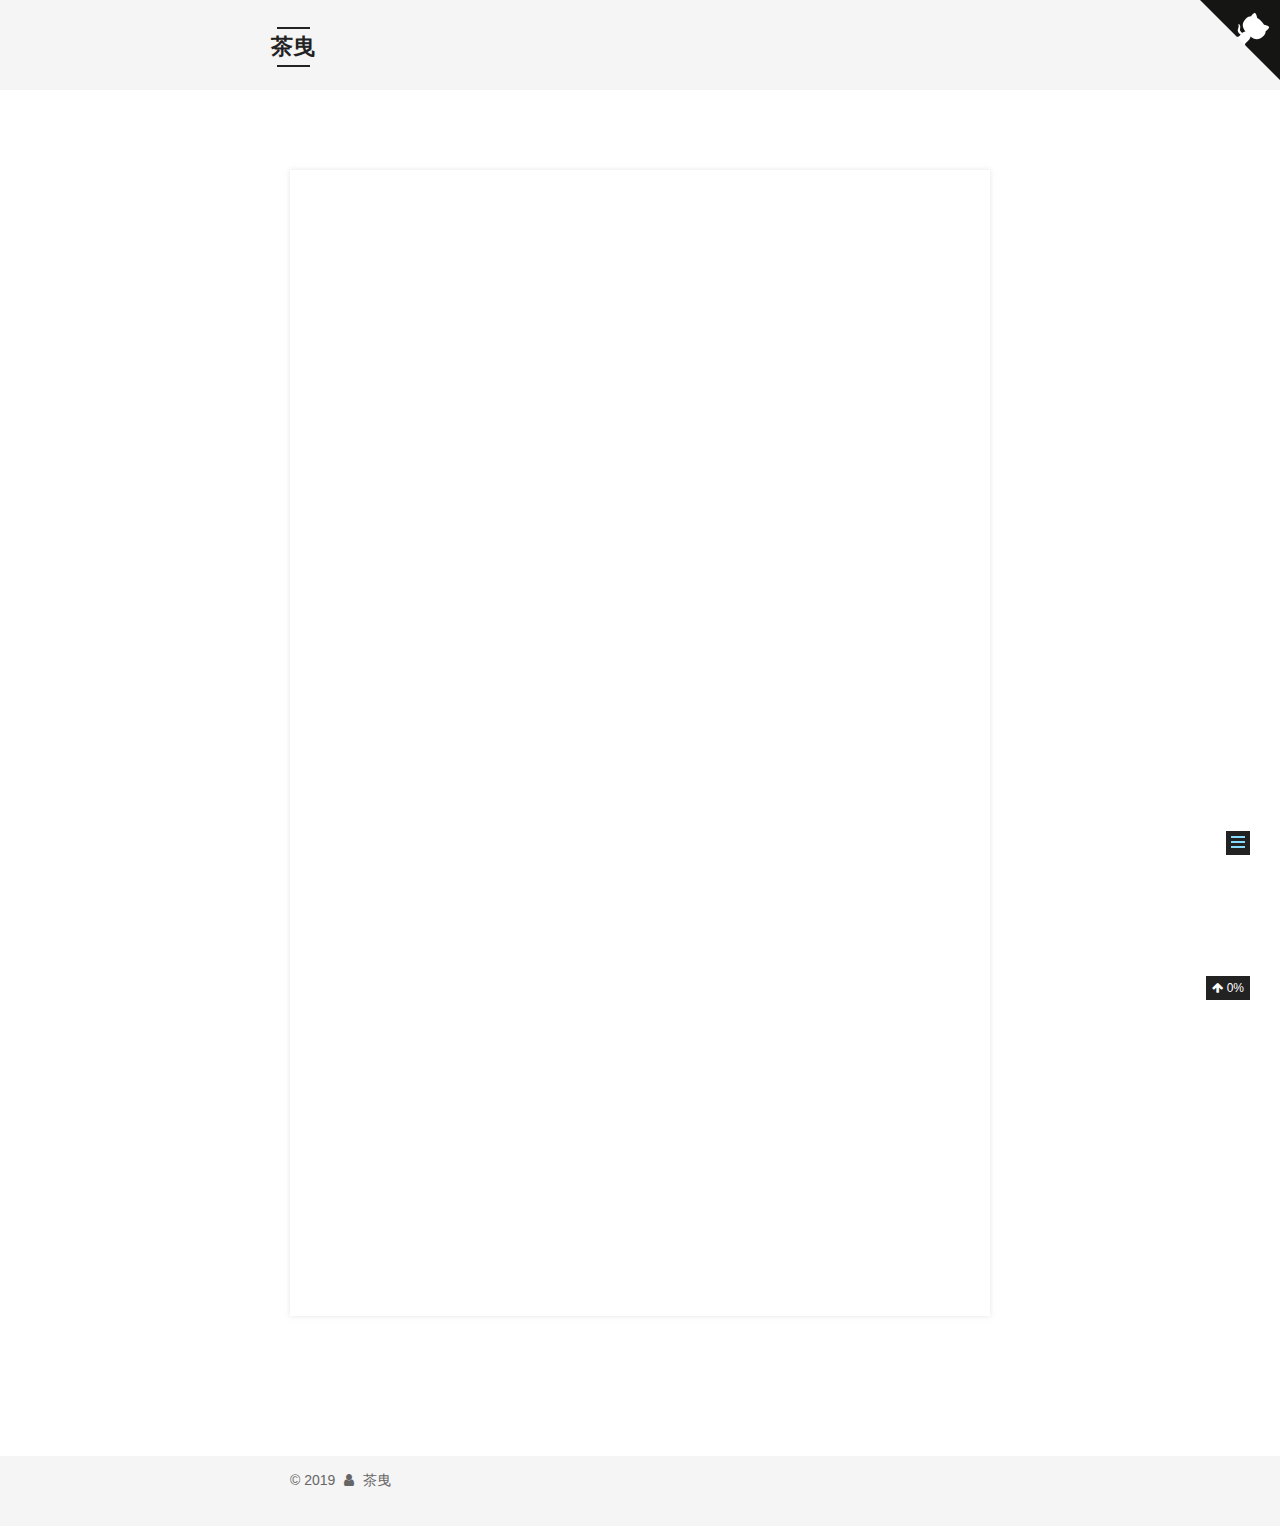
<file: 2019/11/30/hello-world/index.html>
<!DOCTYPE html>



  


<html class="theme-next mist use-motion" lang="zh-Hans">
<head>
  <meta charset="UTF-8"/>
<meta http-equiv="X-UA-Compatible" content="IE=edge" />
<meta name="viewport" content="width=device-width, initial-scale=1, maximum-scale=1"/>
<meta name="theme-color" content="#222">



  
  
    
    
  <script src="/lib/pace/pace.min.js?v=1.0.2"></script>
  <link href="/lib/pace/pace-theme-minimal.min.css?v=1.0.2" rel="stylesheet">







<meta http-equiv="Cache-Control" content="no-transform" />
<meta http-equiv="Cache-Control" content="no-siteapp" />
















  
  
  <link href="/lib/fancybox/source/jquery.fancybox.css?v=2.1.5" rel="stylesheet" type="text/css" />







<link href="/lib/font-awesome/css/font-awesome.min.css?v=4.6.2" rel="stylesheet" type="text/css" />

<link href="/css/main.css?v=5.1.4" rel="stylesheet" type="text/css" />


  <link rel="apple-touch-icon" sizes="180x180" href="/images/apple-touch-icon-next.png?v=5.1.4">


  <link rel="icon" type="image/png" sizes="32x32" href="/images/favicon-32x32-next.png?v=5.1.4">


  <link rel="icon" type="image/png" sizes="16x16" href="/images/favicon-16x16-next.png?v=5.1.4">


  <link rel="mask-icon" href="/images/logo.svg?v=5.1.4" color="#222">





  <meta name="keywords" content="Hexo, NexT" />










<meta name="description" content="Welcome to Hexo! This is your very first post. Check documentation for more info. If you get any problems when using Hexo, you can find the answer in troubleshooting or you can ask me on GitHub. Quick">
<meta name="keywords" content="keywords">
<meta property="og:type" content="article">
<meta property="og:title" content="Hello World">
<meta property="og:url" content="https:&#x2F;&#x2F;github.com&#x2F;IdlessChaye&#x2F;2019&#x2F;11&#x2F;30&#x2F;hello-world&#x2F;index.html">
<meta property="og:site_name" content="茶曳">
<meta property="og:description" content="Welcome to Hexo! This is your very first post. Check documentation for more info. If you get any problems when using Hexo, you can find the answer in troubleshooting or you can ask me on GitHub. Quick">
<meta property="og:locale" content="zh-Hans">
<meta property="og:updated_time" content="2019-11-30T05:11:55.048Z">
<meta name="twitter:card" content="summary">



<script type="text/javascript" id="hexo.configurations">
  var NexT = window.NexT || {};
  var CONFIG = {
    root: '/',
    scheme: 'Mist',
    version: '5.1.4',
    sidebar: {"position":"right","display":"hide","offset":12,"b2t":false,"scrollpercent":true,"onmobile":false},
    fancybox: true,
    tabs: true,
    motion: {"enable":true,"async":false,"transition":{"post_block":"fadeIn","post_header":"slideDownIn","post_body":"slideDownIn","coll_header":"slideLeftIn","sidebar":"slideUpIn"}},
    duoshuo: {
      userId: '0',
      author: '博主'
    },
    algolia: {
      applicationID: '',
      apiKey: '',
      indexName: '',
      hits: {"per_page":10},
      labels: {"input_placeholder":"Search for Posts","hits_empty":"We didn't find any results for the search: ${query}","hits_stats":"${hits} results found in ${time} ms"}
    }
  };
</script>



  <link rel="canonical" href="https://github.com/IdlessChaye/2019/11/30/hello-world/"/>





  <title>Hello World | 茶曳</title>
  








</head>

<body itemscope itemtype="http://schema.org/WebPage" lang="zh-Hans">

  
  
    
  

  <div class="container sidebar-position-right page-post-detail">
    <div class="headband"></div>
    
    <a href="https://github.com/IdlessChaye" class="github-corner" aria-label="View source on GitHub"><svg width="80" height="80" viewBox="0 0 250 250" style="fill:#151513; color:#fff; position: absolute; top: 0; border: 0; right: 0;" aria-hidden="true"><path d="M0,0 L115,115 L130,115 L142,142 L250,250 L250,0 Z"></path><path d="M128.3,109.0 C113.8,99.7 119.0,89.6 119.0,89.6 C122.0,82.7 120.5,78.6 120.5,78.6 C119.2,72.0 123.4,76.3 123.4,76.3 C127.3,80.9 125.5,87.3 125.5,87.3 C122.9,97.6 130.6,101.9 134.4,103.2" fill="currentColor" style="transform-origin: 130px 106px;" class="octo-arm"></path><path d="M115.0,115.0 C114.9,115.1 118.7,116.5 119.8,115.4 L133.7,101.6 C136.9,99.2 139.9,98.4 142.2,98.6 C133.8,88.0 127.5,74.4 143.8,58.0 C148.5,53.4 154.0,51.2 159.7,51.0 C160.3,49.4 163.2,43.6 171.4,40.1 C171.4,40.1 176.1,42.5 178.8,56.2 C183.1,58.6 187.2,61.8 190.9,65.4 C194.5,69.0 197.7,73.2 200.1,77.6 C213.8,80.2 216.3,84.9 216.3,84.9 C212.7,93.1 206.9,96.0 205.4,96.6 C205.1,102.4 203.0,107.8 198.3,112.5 C181.9,128.9 168.3,122.5 157.7,114.1 C157.9,116.9 156.7,120.9 152.7,124.9 L141.0,136.5 C139.8,137.7 141.6,141.9 141.8,141.8 Z" fill="currentColor" class="octo-body"></path></svg></a><style>.github-corner:hover .octo-arm{animation:octocat-wave 560ms ease-in-out}@keyframes octocat-wave{0%,100%{transform:rotate(0)}20%,60%{transform:rotate(-25deg)}40%,80%{transform:rotate(10deg)}}@media (max-width:500px){.github-corner:hover .octo-arm{animation:none}.github-corner .octo-arm{animation:octocat-wave 560ms ease-in-out}}</style>

    <header id="header" class="header" itemscope itemtype="http://schema.org/WPHeader">
      <div class="header-inner"><div class="site-brand-wrapper">
  <div class="site-meta ">
    

    <div class="custom-logo-site-title">
      <a href="/"  class="brand" rel="start">
        <span class="logo-line-before"><i></i></span>
        <span class="site-title">茶曳</span>
        <span class="logo-line-after"><i></i></span>
      </a>
    </div>
      
        <p class="site-subtitle">厌离秽土，欣求净土</p>
      
  </div>

  <div class="site-nav-toggle">
    <button>
      <span class="btn-bar"></span>
      <span class="btn-bar"></span>
      <span class="btn-bar"></span>
    </button>
  </div>
</div>

<nav class="site-nav">
  

  
    <ul id="menu" class="menu">
      
        
        <li class="menu-item menu-item-archives">
          <a href="/archives/%20" rel="section">
            
              <i class="menu-item-icon fa fa-fw fa-archive"></i> <br />
            
            归档
          </a>
        </li>
      
        
        <li class="menu-item menu-item-categories">
          <a href="/categories/%20" rel="section">
            
              <i class="menu-item-icon fa fa-fw fa-th"></i> <br />
            
            分类
          </a>
        </li>
      
        
        <li class="menu-item menu-item-tags">
          <a href="/tags/%20" rel="section">
            
              <i class="menu-item-icon fa fa-fw fa-tags"></i> <br />
            
            标签
          </a>
        </li>
      
        
        <li class="menu-item menu-item-about">
          <a href="/about/%20" rel="section">
            
              <i class="menu-item-icon fa fa-fw fa-user"></i> <br />
            
            关于
          </a>
        </li>
      

      
        <li class="menu-item menu-item-search">
          
            <a href="javascript:;" target="_blank" rel="noopener" class="popup-trigger">
          
            
              <i class="menu-item-icon fa fa-search fa-fw"></i> <br />
            
            搜索
          </a>
        </li>
      
    </ul>
  

  
    <div class="site-search">
      
  <div class="popup search-popup local-search-popup">
  <div class="local-search-header clearfix">
    <span class="search-icon">
      <i class="fa fa-search"></i>
    </span>
    <span class="popup-btn-close">
      <i class="fa fa-times-circle"></i>
    </span>
    <div class="local-search-input-wrapper">
      <input autocomplete="off"
             placeholder="搜索..." spellcheck="false"
             type="text" id="local-search-input">
    </div>
  </div>
  <div id="local-search-result"></div>
</div>



    </div>
  
</nav>






<script>
    
    window.onload = function(){
        var path = 'https://idlesschaye.github.io'; //这里要改成你博客的地址
        var localhostItem = String(window.location).split(path)[1];
        var LiNode = document.querySelectorAll('#menu > li > a')
        
        for(var i = 0; i< LiNode.length;i++){
            var item = String(LiNode[i].href).split(path)[1];
            if(item == localhostItem && item != undefined){
                LiNode[i].setAttribute('style','border-bottom:1px solid black');
            }
        }
    };

</script> </div>
    </header>

    <main id="main" class="main">
      <div class="main-inner">
        <div class="content-wrap">
          <div id="content" class="content">
            

  <div id="posts" class="posts-expand">
    

  

  
  
  

  <article class="post post-type-normal" itemscope itemtype="http://schema.org/Article">
  
  
  
  <div class="post-block">
    <link itemprop="mainEntityOfPage" href="https://github.com/IdlessChaye/2019/11/30/hello-world/">

    <span hidden itemprop="author" itemscope itemtype="http://schema.org/Person">
      <meta itemprop="name" content="茶曳">
      <meta itemprop="description" content="">
      <meta itemprop="image" content="/uploads/avatar.png">
    </span>

    <span hidden itemprop="publisher" itemscope itemtype="http://schema.org/Organization">
      <meta itemprop="name" content="茶曳">
    </span>

    
      <header class="post-header">

        
        
          <h1 class="post-title" itemprop="name headline">Hello World</h1>
        

        <div class="post-meta">
          <span class="post-time">
            
              <span class="post-meta-item-icon">
                <i class="fa fa-calendar-o"></i>
              </span>
              
                <span class="post-meta-item-text">发表于</span>
              
              <time title="创建于" itemprop="dateCreated datePublished" datetime="2019-11-30T13:11:55+08:00">
                2019-11-30
              </time>
            

            

            
          </span>

          

          
            
          

          
          

          

          

          

        </div>
      </header>
    

    
    
    
    <div class="post-body" itemprop="articleBody">

      
      

      
        <p>Welcome to <a href="https://hexo.io/" target="_blank" rel="noopener">Hexo</a>! This is your very first post. Check <a href="https://hexo.io/docs/" target="_blank" rel="noopener">documentation</a> for more info. If you get any problems when using Hexo, you can find the answer in <a href="https://hexo.io/docs/troubleshooting.html" target="_blank" rel="noopener">troubleshooting</a> or you can ask me on <a href="https://github.com/hexojs/hexo/issues">GitHub</a>.</p>
<h2 id="Quick-Start"><a href="#Quick-Start" class="headerlink" title="Quick Start"></a>Quick Start</h2><h3 id="Create-a-new-post"><a href="#Create-a-new-post" class="headerlink" title="Create a new post"></a>Create a new post</h3><figure class="highlight bash"><table><tr><td class="gutter"><pre><span class="line">1</span></pre></td><td class="code"><pre><span class="line">$ hexo new <span class="string">"My New Post"</span></span></pre></td></tr></table></figure>

<p>More info: <a href="https://hexo.io/docs/writing.html" target="_blank" rel="noopener">Writing</a></p>
<h3 id="Run-server"><a href="#Run-server" class="headerlink" title="Run server"></a>Run server</h3><figure class="highlight bash"><table><tr><td class="gutter"><pre><span class="line">1</span></pre></td><td class="code"><pre><span class="line">$ hexo server</span></pre></td></tr></table></figure>

<p>More info: <a href="https://hexo.io/docs/server.html" target="_blank" rel="noopener">Server</a></p>
<h3 id="Generate-static-files"><a href="#Generate-static-files" class="headerlink" title="Generate static files"></a>Generate static files</h3><figure class="highlight bash"><table><tr><td class="gutter"><pre><span class="line">1</span></pre></td><td class="code"><pre><span class="line">$ hexo generate</span></pre></td></tr></table></figure>

<p>More info: <a href="https://hexo.io/docs/generating.html" target="_blank" rel="noopener">Generating</a></p>
<h3 id="Deploy-to-remote-sites"><a href="#Deploy-to-remote-sites" class="headerlink" title="Deploy to remote sites"></a>Deploy to remote sites</h3><figure class="highlight bash"><table><tr><td class="gutter"><pre><span class="line">1</span></pre></td><td class="code"><pre><span class="line">$ hexo deploy</span></pre></td></tr></table></figure>

<p>More info: <a href="https://hexo.io/docs/one-command-deployment.html" target="_blank" rel="noopener">Deployment</a></p>

      
    </div>
    
    
    

    <div>
  
    <div>
    
        <div style="text-align:center;color: #ccc;font-size:14px;">--------- Thanks for reading ---------</div>
    
</div>
  
</div>

    

    

    

    <footer class="post-footer">
      

      
      
      

      
        <div class="post-nav">
          <div class="post-nav-next post-nav-item">
            
          </div>

          <span class="post-nav-divider"></span>

          <div class="post-nav-prev post-nav-item">
            
              <a href="/2019/11/30/My-New-Post/" rel="prev" title="My New Post">
                My New Post <i class="fa fa-chevron-right"></i>
              </a>
            
          </div>
        </div>
      

      
      
    </footer>
  </div>
  
  
  
  </article>



    <div class="post-spread">
      
    </div>
  </div>


          </div>
          


          

  



        </div>
        
          
  
  <div class="sidebar-toggle">
    <div class="sidebar-toggle-line-wrap">
      <span class="sidebar-toggle-line sidebar-toggle-line-first"></span>
      <span class="sidebar-toggle-line sidebar-toggle-line-middle"></span>
      <span class="sidebar-toggle-line sidebar-toggle-line-last"></span>
    </div>
  </div>

  <aside id="sidebar" class="sidebar">
    
    <div class="sidebar-inner">

      

      
        <ul class="sidebar-nav motion-element">
          <li class="sidebar-nav-toc sidebar-nav-active" data-target="post-toc-wrap">
            文章目录
          </li>
          <li class="sidebar-nav-overview" data-target="site-overview-wrap">
            站点概览
          </li>
        </ul>
      

      <section class="site-overview-wrap sidebar-panel">
        <div class="site-overview">
          <div class="site-author motion-element" itemprop="author" itemscope itemtype="http://schema.org/Person">
            
              <img class="site-author-image" itemprop="image"
                src="/uploads/avatar.png"
                alt="茶曳" />
            
              <p class="site-author-name" itemprop="name">茶曳</p>
              <p class="site-description motion-element" itemprop="description">适逢桃花源，一去不复返</p>
          </div>

          <nav class="site-state motion-element">

            
              <div class="site-state-item site-state-posts">
              
                <a href="/archives/%20%7C%7C%20archive">
              
                  <span class="site-state-item-count">2</span>
                  <span class="site-state-item-name">日志</span>
                </a>
              </div>
            

            

            

          </nav>

          

          

          
          

          
          

          

        </div>
      </section>

      
      <!--noindex-->
        <section class="post-toc-wrap motion-element sidebar-panel sidebar-panel-active">
          <div class="post-toc">

            
              
            

            
              <div class="post-toc-content"><ol class="nav"><li class="nav-item nav-level-2"><a class="nav-link" href="#Quick-Start"><span class="nav-number">1.</span> <span class="nav-text">Quick Start</span></a><ol class="nav-child"><li class="nav-item nav-level-3"><a class="nav-link" href="#Create-a-new-post"><span class="nav-number">1.1.</span> <span class="nav-text">Create a new post</span></a></li><li class="nav-item nav-level-3"><a class="nav-link" href="#Run-server"><span class="nav-number">1.2.</span> <span class="nav-text">Run server</span></a></li><li class="nav-item nav-level-3"><a class="nav-link" href="#Generate-static-files"><span class="nav-number">1.3.</span> <span class="nav-text">Generate static files</span></a></li><li class="nav-item nav-level-3"><a class="nav-link" href="#Deploy-to-remote-sites"><span class="nav-number">1.4.</span> <span class="nav-text">Deploy to remote sites</span></a></li></ol></li></ol></div>
            

          </div>
        </section>
      <!--/noindex-->
      

      

    </div>
  </aside>


        
      </div>
    </main>

    <footer id="footer" class="footer">
      <div class="footer-inner">
        <div class="copyright">&copy; <span itemprop="copyrightYear">2019</span>
  <span class="with-love">
    <i class="fa fa-user"></i>
  </span>
  <span class="author" itemprop="copyrightHolder">茶曳</span>

  
</div>









        







        
      </div>
    </footer>

    
      <div class="back-to-top">
        <i class="fa fa-arrow-up"></i>
        
          <span id="scrollpercent"><span>0</span>%</span>
        
      </div>
    

    

  </div>

  

<script type="text/javascript">
  if (Object.prototype.toString.call(window.Promise) !== '[object Function]') {
    window.Promise = null;
  }
</script>









  












  
  
    <script type="text/javascript" src="/lib/jquery/index.js?v=2.1.3"></script>
  

  
  
    <script type="text/javascript" src="/lib/fastclick/lib/fastclick.min.js?v=1.0.6"></script>
  

  
  
    <script type="text/javascript" src="/lib/jquery_lazyload/jquery.lazyload.js?v=1.9.7"></script>
  

  
  
    <script type="text/javascript" src="/lib/velocity/velocity.min.js?v=1.2.1"></script>
  

  
  
    <script type="text/javascript" src="/lib/velocity/velocity.ui.min.js?v=1.2.1"></script>
  

  
  
    <script type="text/javascript" src="/lib/fancybox/source/jquery.fancybox.pack.js?v=2.1.5"></script>
  


  


  <script type="text/javascript" src="/js/src/utils.js?v=5.1.4"></script>

  <script type="text/javascript" src="/js/src/motion.js?v=5.1.4"></script>



  
  

  
  <script type="text/javascript" src="/js/src/scrollspy.js?v=5.1.4"></script>
<script type="text/javascript" src="/js/src/post-details.js?v=5.1.4"></script>



  


  <script type="text/javascript" src="/js/src/bootstrap.js?v=5.1.4"></script>



  


  




	





  





  












  

  <script type="text/javascript">
    // Popup Window;
    var isfetched = false;
    var isXml = true;
    // Search DB path;
    var search_path = "search.xml";
    if (search_path.length === 0) {
      search_path = "search.xml";
    } else if (/json$/i.test(search_path)) {
      isXml = false;
    }
    var path = "/" + search_path;
    // monitor main search box;

    var onPopupClose = function (e) {
      $('.popup').hide();
      $('#local-search-input').val('');
      $('.search-result-list').remove();
      $('#no-result').remove();
      $(".local-search-pop-overlay").remove();
      $('body').css('overflow', '');
    }

    function proceedsearch() {
      $("body")
        .append('<div class="search-popup-overlay local-search-pop-overlay"></div>')
        .css('overflow', 'hidden');
      $('.search-popup-overlay').click(onPopupClose);
      $('.popup').toggle();
      var $localSearchInput = $('#local-search-input');
      $localSearchInput.attr("autocapitalize", "none");
      $localSearchInput.attr("autocorrect", "off");
      $localSearchInput.focus();
    }

    // search function;
    var searchFunc = function(path, search_id, content_id) {
      'use strict';

      // start loading animation
      $("body")
        .append('<div class="search-popup-overlay local-search-pop-overlay">' +
          '<div id="search-loading-icon">' +
          '<i class="fa fa-spinner fa-pulse fa-5x fa-fw"></i>' +
          '</div>' +
          '</div>')
        .css('overflow', 'hidden');
      $("#search-loading-icon").css('margin', '20% auto 0 auto').css('text-align', 'center');

      $.ajax({
        url: path,
        dataType: isXml ? "xml" : "json",
        async: true,
        success: function(res) {
          // get the contents from search data
          isfetched = true;
          $('.popup').detach().appendTo('.header-inner');
          var datas = isXml ? $("entry", res).map(function() {
            return {
              title: $("title", this).text(),
              content: $("content",this).text(),
              url: $("url" , this).text()
            };
          }).get() : res;
          var input = document.getElementById(search_id);
          var resultContent = document.getElementById(content_id);
          var inputEventFunction = function() {
            var searchText = input.value.trim().toLowerCase();
            var keywords = searchText.split(/[\s\-]+/);
            if (keywords.length > 1) {
              keywords.push(searchText);
            }
            var resultItems = [];
            if (searchText.length > 0) {
              // perform local searching
              datas.forEach(function(data) {
                var isMatch = false;
                var hitCount = 0;
                var searchTextCount = 0;
                var title = data.title.trim();
                var titleInLowerCase = title.toLowerCase();
                var content = data.content.trim().replace(/<[^>]+>/g,"");
                var contentInLowerCase = content.toLowerCase();
                var articleUrl = decodeURIComponent(data.url);
                var indexOfTitle = [];
                var indexOfContent = [];
                // only match articles with not empty titles
                if(title != '') {
                  keywords.forEach(function(keyword) {
                    function getIndexByWord(word, text, caseSensitive) {
                      var wordLen = word.length;
                      if (wordLen === 0) {
                        return [];
                      }
                      var startPosition = 0, position = [], index = [];
                      if (!caseSensitive) {
                        text = text.toLowerCase();
                        word = word.toLowerCase();
                      }
                      while ((position = text.indexOf(word, startPosition)) > -1) {
                        index.push({position: position, word: word});
                        startPosition = position + wordLen;
                      }
                      return index;
                    }

                    indexOfTitle = indexOfTitle.concat(getIndexByWord(keyword, titleInLowerCase, false));
                    indexOfContent = indexOfContent.concat(getIndexByWord(keyword, contentInLowerCase, false));
                  });
                  if (indexOfTitle.length > 0 || indexOfContent.length > 0) {
                    isMatch = true;
                    hitCount = indexOfTitle.length + indexOfContent.length;
                  }
                }

                // show search results

                if (isMatch) {
                  // sort index by position of keyword

                  [indexOfTitle, indexOfContent].forEach(function (index) {
                    index.sort(function (itemLeft, itemRight) {
                      if (itemRight.position !== itemLeft.position) {
                        return itemRight.position - itemLeft.position;
                      } else {
                        return itemLeft.word.length - itemRight.word.length;
                      }
                    });
                  });

                  // merge hits into slices

                  function mergeIntoSlice(text, start, end, index) {
                    var item = index[index.length - 1];
                    var position = item.position;
                    var word = item.word;
                    var hits = [];
                    var searchTextCountInSlice = 0;
                    while (position + word.length <= end && index.length != 0) {
                      if (word === searchText) {
                        searchTextCountInSlice++;
                      }
                      hits.push({position: position, length: word.length});
                      var wordEnd = position + word.length;

                      // move to next position of hit

                      index.pop();
                      while (index.length != 0) {
                        item = index[index.length - 1];
                        position = item.position;
                        word = item.word;
                        if (wordEnd > position) {
                          index.pop();
                        } else {
                          break;
                        }
                      }
                    }
                    searchTextCount += searchTextCountInSlice;
                    return {
                      hits: hits,
                      start: start,
                      end: end,
                      searchTextCount: searchTextCountInSlice
                    };
                  }

                  var slicesOfTitle = [];
                  if (indexOfTitle.length != 0) {
                    slicesOfTitle.push(mergeIntoSlice(title, 0, title.length, indexOfTitle));
                  }

                  var slicesOfContent = [];
                  while (indexOfContent.length != 0) {
                    var item = indexOfContent[indexOfContent.length - 1];
                    var position = item.position;
                    var word = item.word;
                    // cut out 100 characters
                    var start = position - 20;
                    var end = position + 80;
                    if(start < 0){
                      start = 0;
                    }
                    if (end < position + word.length) {
                      end = position + word.length;
                    }
                    if(end > content.length){
                      end = content.length;
                    }
                    slicesOfContent.push(mergeIntoSlice(content, start, end, indexOfContent));
                  }

                  // sort slices in content by search text's count and hits' count

                  slicesOfContent.sort(function (sliceLeft, sliceRight) {
                    if (sliceLeft.searchTextCount !== sliceRight.searchTextCount) {
                      return sliceRight.searchTextCount - sliceLeft.searchTextCount;
                    } else if (sliceLeft.hits.length !== sliceRight.hits.length) {
                      return sliceRight.hits.length - sliceLeft.hits.length;
                    } else {
                      return sliceLeft.start - sliceRight.start;
                    }
                  });

                  // select top N slices in content

                  var upperBound = parseInt('1');
                  if (upperBound >= 0) {
                    slicesOfContent = slicesOfContent.slice(0, upperBound);
                  }

                  // highlight title and content

                  function highlightKeyword(text, slice) {
                    var result = '';
                    var prevEnd = slice.start;
                    slice.hits.forEach(function (hit) {
                      result += text.substring(prevEnd, hit.position);
                      var end = hit.position + hit.length;
                      result += '<b class="search-keyword">' + text.substring(hit.position, end) + '</b>';
                      prevEnd = end;
                    });
                    result += text.substring(prevEnd, slice.end);
                    return result;
                  }

                  var resultItem = '';

                  if (slicesOfTitle.length != 0) {
                    resultItem += "<li><a href='" + articleUrl + "' class='search-result-title'>" + highlightKeyword(title, slicesOfTitle[0]) + "</a>";
                  } else {
                    resultItem += "<li><a href='" + articleUrl + "' class='search-result-title'>" + title + "</a>";
                  }

                  slicesOfContent.forEach(function (slice) {
                    resultItem += "<a href='" + articleUrl + "'>" +
                      "<p class=\"search-result\">" + highlightKeyword(content, slice) +
                      "...</p>" + "</a>";
                  });

                  resultItem += "</li>";
                  resultItems.push({
                    item: resultItem,
                    searchTextCount: searchTextCount,
                    hitCount: hitCount,
                    id: resultItems.length
                  });
                }
              })
            };
            if (keywords.length === 1 && keywords[0] === "") {
              resultContent.innerHTML = '<div id="no-result"><i class="fa fa-search fa-5x" /></div>'
            } else if (resultItems.length === 0) {
              resultContent.innerHTML = '<div id="no-result"><i class="fa fa-frown-o fa-5x" /></div>'
            } else {
              resultItems.sort(function (resultLeft, resultRight) {
                if (resultLeft.searchTextCount !== resultRight.searchTextCount) {
                  return resultRight.searchTextCount - resultLeft.searchTextCount;
                } else if (resultLeft.hitCount !== resultRight.hitCount) {
                  return resultRight.hitCount - resultLeft.hitCount;
                } else {
                  return resultRight.id - resultLeft.id;
                }
              });
              var searchResultList = '<ul class=\"search-result-list\">';
              resultItems.forEach(function (result) {
                searchResultList += result.item;
              })
              searchResultList += "</ul>";
              resultContent.innerHTML = searchResultList;
            }
          }

          if ('auto' === 'auto') {
            input.addEventListener('input', inputEventFunction);
          } else {
            $('.search-icon').click(inputEventFunction);
            input.addEventListener('keypress', function (event) {
              if (event.keyCode === 13) {
                inputEventFunction();
              }
            });
          }

          // remove loading animation
          $(".local-search-pop-overlay").remove();
          $('body').css('overflow', '');

          proceedsearch();
        }
      });
    }

    // handle and trigger popup window;
    $('.popup-trigger').click(function(e) {
      e.stopPropagation();
      if (isfetched === false) {
        searchFunc(path, 'local-search-input', 'local-search-result');
      } else {
        proceedsearch();
      };
    });

    $('.popup-btn-close').click(onPopupClose);
    $('.popup').click(function(e){
      e.stopPropagation();
    });
    $(document).on('keyup', function (event) {
      var shouldDismissSearchPopup = event.which === 27 &&
        $('.search-popup').is(':visible');
      if (shouldDismissSearchPopup) {
        onPopupClose();
      }
    });
  </script>





  

  

  

  
  

  

  

  

</body>
</html>
</file>
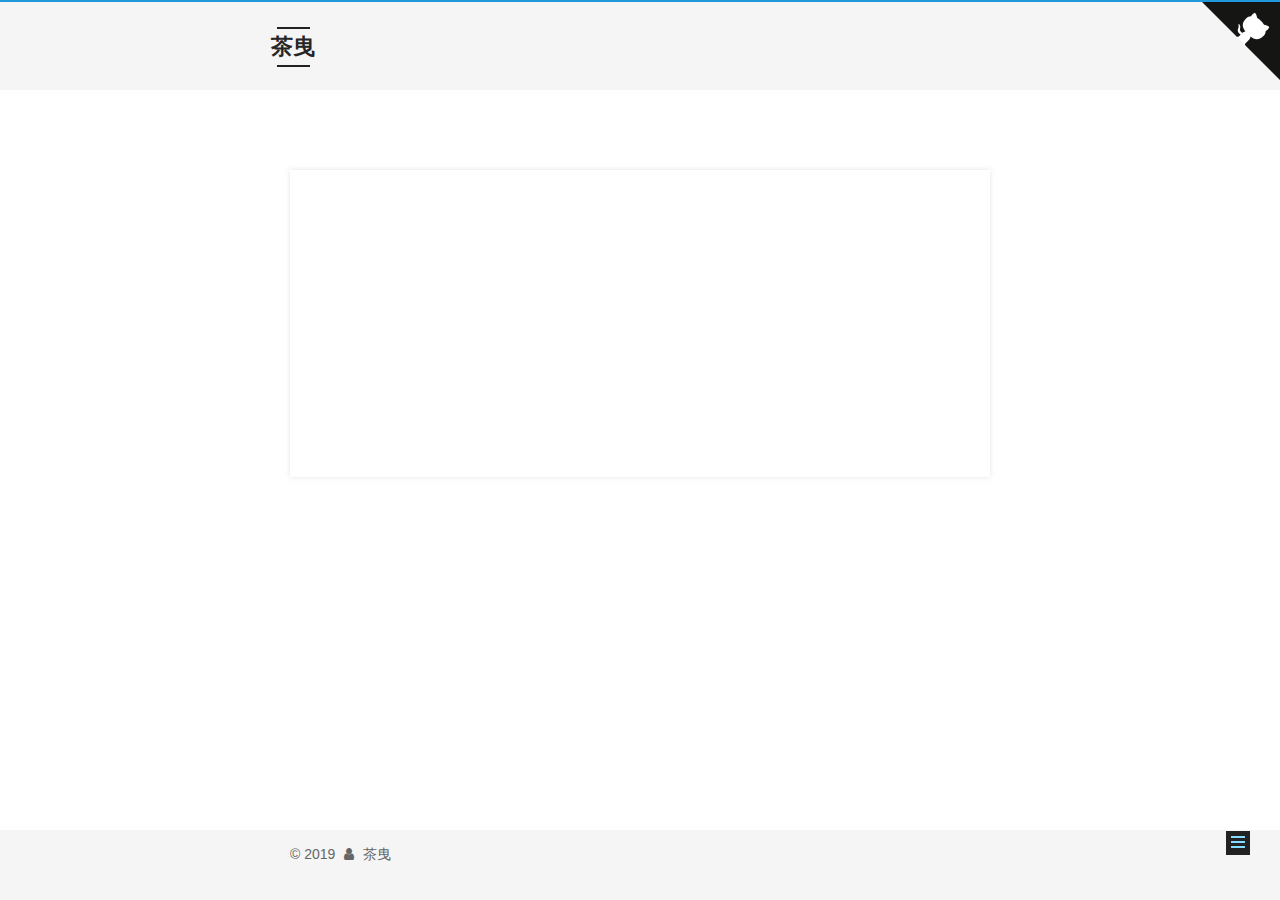
<file: 2019/11/30/My-New-Post/index.html>
<!DOCTYPE html>



  


<html class="theme-next mist use-motion" lang="zh-Hans">
<head>
  <meta charset="UTF-8"/>
<meta http-equiv="X-UA-Compatible" content="IE=edge" />
<meta name="viewport" content="width=device-width, initial-scale=1, maximum-scale=1"/>
<meta name="theme-color" content="#222">



  
  
    
    
  <script src="/lib/pace/pace.min.js?v=1.0.2"></script>
  <link href="/lib/pace/pace-theme-minimal.min.css?v=1.0.2" rel="stylesheet">







<meta http-equiv="Cache-Control" content="no-transform" />
<meta http-equiv="Cache-Control" content="no-siteapp" />
















  
  
  <link href="/lib/fancybox/source/jquery.fancybox.css?v=2.1.5" rel="stylesheet" type="text/css" />







<link href="/lib/font-awesome/css/font-awesome.min.css?v=4.6.2" rel="stylesheet" type="text/css" />

<link href="/css/main.css?v=5.1.4" rel="stylesheet" type="text/css" />


  <link rel="apple-touch-icon" sizes="180x180" href="/images/apple-touch-icon-next.png?v=5.1.4">


  <link rel="icon" type="image/png" sizes="32x32" href="/images/favicon-32x32-next.png?v=5.1.4">


  <link rel="icon" type="image/png" sizes="16x16" href="/images/favicon-16x16-next.png?v=5.1.4">


  <link rel="mask-icon" href="/images/logo.svg?v=5.1.4" color="#222">





  <meta name="keywords" content="Hexo, NexT" />










<meta name="description" content="适逢桃花源，一去不复返">
<meta name="keywords" content="keywords">
<meta property="og:type" content="article">
<meta property="og:title" content="My New Post">
<meta property="og:url" content="https:&#x2F;&#x2F;github.com&#x2F;IdlessChaye&#x2F;2019&#x2F;11&#x2F;30&#x2F;My-New-Post&#x2F;index.html">
<meta property="og:site_name" content="茶曳">
<meta property="og:description" content="适逢桃花源，一去不复返">
<meta property="og:locale" content="zh-Hans">
<meta property="og:updated_time" content="2019-11-30T09:19:05.887Z">
<meta name="twitter:card" content="summary">



<script type="text/javascript" id="hexo.configurations">
  var NexT = window.NexT || {};
  var CONFIG = {
    root: '/',
    scheme: 'Mist',
    version: '5.1.4',
    sidebar: {"position":"right","display":"hide","offset":12,"b2t":false,"scrollpercent":true,"onmobile":false},
    fancybox: true,
    tabs: true,
    motion: {"enable":true,"async":false,"transition":{"post_block":"fadeIn","post_header":"slideDownIn","post_body":"slideDownIn","coll_header":"slideLeftIn","sidebar":"slideUpIn"}},
    duoshuo: {
      userId: '0',
      author: '博主'
    },
    algolia: {
      applicationID: '',
      apiKey: '',
      indexName: '',
      hits: {"per_page":10},
      labels: {"input_placeholder":"Search for Posts","hits_empty":"We didn't find any results for the search: ${query}","hits_stats":"${hits} results found in ${time} ms"}
    }
  };
</script>



  <link rel="canonical" href="https://github.com/IdlessChaye/2019/11/30/My-New-Post/"/>





  <title>My New Post | 茶曳</title>
  








</head>

<body itemscope itemtype="http://schema.org/WebPage" lang="zh-Hans">

  
  
    
  

  <div class="container sidebar-position-right page-post-detail">
    <div class="headband"></div>
    
    <a href="https://github.com/IdlessChaye" class="github-corner" aria-label="View source on GitHub"><svg width="80" height="80" viewBox="0 0 250 250" style="fill:#151513; color:#fff; position: absolute; top: 0; border: 0; right: 0;" aria-hidden="true"><path d="M0,0 L115,115 L130,115 L142,142 L250,250 L250,0 Z"></path><path d="M128.3,109.0 C113.8,99.7 119.0,89.6 119.0,89.6 C122.0,82.7 120.5,78.6 120.5,78.6 C119.2,72.0 123.4,76.3 123.4,76.3 C127.3,80.9 125.5,87.3 125.5,87.3 C122.9,97.6 130.6,101.9 134.4,103.2" fill="currentColor" style="transform-origin: 130px 106px;" class="octo-arm"></path><path d="M115.0,115.0 C114.9,115.1 118.7,116.5 119.8,115.4 L133.7,101.6 C136.9,99.2 139.9,98.4 142.2,98.6 C133.8,88.0 127.5,74.4 143.8,58.0 C148.5,53.4 154.0,51.2 159.7,51.0 C160.3,49.4 163.2,43.6 171.4,40.1 C171.4,40.1 176.1,42.5 178.8,56.2 C183.1,58.6 187.2,61.8 190.9,65.4 C194.5,69.0 197.7,73.2 200.1,77.6 C213.8,80.2 216.3,84.9 216.3,84.9 C212.7,93.1 206.9,96.0 205.4,96.6 C205.1,102.4 203.0,107.8 198.3,112.5 C181.9,128.9 168.3,122.5 157.7,114.1 C157.9,116.9 156.7,120.9 152.7,124.9 L141.0,136.5 C139.8,137.7 141.6,141.9 141.8,141.8 Z" fill="currentColor" class="octo-body"></path></svg></a><style>.github-corner:hover .octo-arm{animation:octocat-wave 560ms ease-in-out}@keyframes octocat-wave{0%,100%{transform:rotate(0)}20%,60%{transform:rotate(-25deg)}40%,80%{transform:rotate(10deg)}}@media (max-width:500px){.github-corner:hover .octo-arm{animation:none}.github-corner .octo-arm{animation:octocat-wave 560ms ease-in-out}}</style>

    <header id="header" class="header" itemscope itemtype="http://schema.org/WPHeader">
      <div class="header-inner"><div class="site-brand-wrapper">
  <div class="site-meta ">
    

    <div class="custom-logo-site-title">
      <a href="/"  class="brand" rel="start">
        <span class="logo-line-before"><i></i></span>
        <span class="site-title">茶曳</span>
        <span class="logo-line-after"><i></i></span>
      </a>
    </div>
      
        <p class="site-subtitle">厌离秽土，欣求净土</p>
      
  </div>

  <div class="site-nav-toggle">
    <button>
      <span class="btn-bar"></span>
      <span class="btn-bar"></span>
      <span class="btn-bar"></span>
    </button>
  </div>
</div>

<nav class="site-nav">
  

  
    <ul id="menu" class="menu">
      
        
        <li class="menu-item menu-item-archives">
          <a href="/archives/" rel="section">
            
              <i class="menu-item-icon fa fa-fw fa-archive"></i> <br />
            
            归档
          </a>
        </li>
      
        
        <li class="menu-item menu-item-tags">
          <a href="/tags/" rel="section">
            
              <i class="menu-item-icon fa fa-fw fa-tags"></i> <br />
            
            标签
          </a>
        </li>
      

      
        <li class="menu-item menu-item-search">
          
            <a href="javascript:;" target="_blank" rel="noopener" class="popup-trigger">
          
            
              <i class="menu-item-icon fa fa-search fa-fw"></i> <br />
            
            搜索
          </a>
        </li>
      
    </ul>
  

  
    <div class="site-search">
      
  <div class="popup search-popup local-search-popup">
  <div class="local-search-header clearfix">
    <span class="search-icon">
      <i class="fa fa-search"></i>
    </span>
    <span class="popup-btn-close">
      <i class="fa fa-times-circle"></i>
    </span>
    <div class="local-search-input-wrapper">
      <input autocomplete="off"
             placeholder="搜索..." spellcheck="false"
             type="text" id="local-search-input">
    </div>
  </div>
  <div id="local-search-result"></div>
</div>



    </div>
  
</nav>






<script>
    
    window.onload = function(){
        var path = 'https://idlesschaye.github.io'; //这里要改成你博客的地址
        var localhostItem = String(window.location).split(path)[1];
        var LiNode = document.querySelectorAll('#menu > li > a')
        
        for(var i = 0; i< LiNode.length;i++){
            var item = String(LiNode[i].href).split(path)[1];
            if(item == localhostItem && item != undefined){
                LiNode[i].setAttribute('style','border-bottom:1px solid black');
            }
        }
    };

</script> </div>
    </header>

    <main id="main" class="main">
      <div class="main-inner">
        <div class="content-wrap">
          <div id="content" class="content">
            

  <div id="posts" class="posts-expand">
    

  

  
  
  

  <article class="post post-type-normal" itemscope itemtype="http://schema.org/Article">
  
  
  
  <div class="post-block">
    <link itemprop="mainEntityOfPage" href="https://github.com/IdlessChaye/2019/11/30/My-New-Post/">

    <span hidden itemprop="author" itemscope itemtype="http://schema.org/Person">
      <meta itemprop="name" content="茶曳">
      <meta itemprop="description" content="">
      <meta itemprop="image" content="/uploads/avatar.png">
    </span>

    <span hidden itemprop="publisher" itemscope itemtype="http://schema.org/Organization">
      <meta itemprop="name" content="茶曳">
    </span>

    
      <header class="post-header">

        
        
          <h1 class="post-title" itemprop="name headline">My New Post</h1>
        

        <div class="post-meta">
          <span class="post-time">
            
              <span class="post-meta-item-icon">
                <i class="fa fa-calendar-o"></i>
              </span>
              
                <span class="post-meta-item-text">发表于</span>
              
              <time title="创建于" itemprop="dateCreated datePublished" datetime="2019-11-30T17:19:05+08:00">
                2019-11-30
              </time>
            

            

            
          </span>

          

          
            
          

          
          

          

          

          

        </div>
      </header>
    

    
    
    
    <div class="post-body" itemprop="articleBody">

      
      

      
        
      
    </div>
    
    
    

    <div>
  
    <div>
    
        <div style="text-align:center;color: #ccc;font-size:14px;">--------- Thanks for reading ---------</div>
    
</div>
  
</div>

    

    

    

    <footer class="post-footer">
      

      
      
      

      
        <div class="post-nav">
          <div class="post-nav-next post-nav-item">
            
              <a href="/2019/11/30/hello-world/" rel="next" title="Hello World">
                <i class="fa fa-chevron-left"></i> Hello World
              </a>
            
          </div>

          <span class="post-nav-divider"></span>

          <div class="post-nav-prev post-nav-item">
            
          </div>
        </div>
      

      
      
    </footer>
  </div>
  
  
  
  </article>



    <div class="post-spread">
      
    </div>
  </div>


          </div>
          


          

  



        </div>
        
          
  
  <div class="sidebar-toggle">
    <div class="sidebar-toggle-line-wrap">
      <span class="sidebar-toggle-line sidebar-toggle-line-first"></span>
      <span class="sidebar-toggle-line sidebar-toggle-line-middle"></span>
      <span class="sidebar-toggle-line sidebar-toggle-line-last"></span>
    </div>
  </div>

  <aside id="sidebar" class="sidebar">
    
    <div class="sidebar-inner">

      

      

      <section class="site-overview-wrap sidebar-panel sidebar-panel-active">
        <div class="site-overview">
          <div class="site-author motion-element" itemprop="author" itemscope itemtype="http://schema.org/Person">
            
              <img class="site-author-image" itemprop="image"
                src="/uploads/avatar.png"
                alt="茶曳" />
            
              <p class="site-author-name" itemprop="name">茶曳</p>
              <p class="site-description motion-element" itemprop="description">适逢桃花源，一去不复返</p>
          </div>

          <nav class="site-state motion-element">

            
              <div class="site-state-item site-state-posts">
              
                <a href="/archives/%7C%7C%20archive">
              
                  <span class="site-state-item-count">2</span>
                  <span class="site-state-item-name">日志</span>
                </a>
              </div>
            

            

            
              
              
              <div class="site-state-item site-state-tags">
                <a href="/tags/index.html">
                  <span class="site-state-item-count">1</span>
                  <span class="site-state-item-name">标签</span>
                </a>
              </div>
            

          </nav>

          

          

          
          

          
          

          

        </div>
      </section>

      

      

    </div>
  </aside>


        
      </div>
    </main>

    <footer id="footer" class="footer">
      <div class="footer-inner">
        <div class="copyright">&copy; <span itemprop="copyrightYear">2019</span>
  <span class="with-love">
    <i class="fa fa-user"></i>
  </span>
  <span class="author" itemprop="copyrightHolder">茶曳</span>

  
</div>









        







        
      </div>
    </footer>

    
      <div class="back-to-top">
        <i class="fa fa-arrow-up"></i>
        
          <span id="scrollpercent"><span>0</span>%</span>
        
      </div>
    

    

  </div>

  

<script type="text/javascript">
  if (Object.prototype.toString.call(window.Promise) !== '[object Function]') {
    window.Promise = null;
  }
</script>









  












  
  
    <script type="text/javascript" src="/lib/jquery/index.js?v=2.1.3"></script>
  

  
  
    <script type="text/javascript" src="/lib/fastclick/lib/fastclick.min.js?v=1.0.6"></script>
  

  
  
    <script type="text/javascript" src="/lib/jquery_lazyload/jquery.lazyload.js?v=1.9.7"></script>
  

  
  
    <script type="text/javascript" src="/lib/velocity/velocity.min.js?v=1.2.1"></script>
  

  
  
    <script type="text/javascript" src="/lib/velocity/velocity.ui.min.js?v=1.2.1"></script>
  

  
  
    <script type="text/javascript" src="/lib/fancybox/source/jquery.fancybox.pack.js?v=2.1.5"></script>
  


  


  <script type="text/javascript" src="/js/src/utils.js?v=5.1.4"></script>

  <script type="text/javascript" src="/js/src/motion.js?v=5.1.4"></script>



  
  

  
  <script type="text/javascript" src="/js/src/scrollspy.js?v=5.1.4"></script>
<script type="text/javascript" src="/js/src/post-details.js?v=5.1.4"></script>



  


  <script type="text/javascript" src="/js/src/bootstrap.js?v=5.1.4"></script>



  


  




	





  





  












  

  <script type="text/javascript">
    // Popup Window;
    var isfetched = false;
    var isXml = true;
    // Search DB path;
    var search_path = "search.xml";
    if (search_path.length === 0) {
      search_path = "search.xml";
    } else if (/json$/i.test(search_path)) {
      isXml = false;
    }
    var path = "/" + search_path;
    // monitor main search box;

    var onPopupClose = function (e) {
      $('.popup').hide();
      $('#local-search-input').val('');
      $('.search-result-list').remove();
      $('#no-result').remove();
      $(".local-search-pop-overlay").remove();
      $('body').css('overflow', '');
    }

    function proceedsearch() {
      $("body")
        .append('<div class="search-popup-overlay local-search-pop-overlay"></div>')
        .css('overflow', 'hidden');
      $('.search-popup-overlay').click(onPopupClose);
      $('.popup').toggle();
      var $localSearchInput = $('#local-search-input');
      $localSearchInput.attr("autocapitalize", "none");
      $localSearchInput.attr("autocorrect", "off");
      $localSearchInput.focus();
    }

    // search function;
    var searchFunc = function(path, search_id, content_id) {
      'use strict';

      // start loading animation
      $("body")
        .append('<div class="search-popup-overlay local-search-pop-overlay">' +
          '<div id="search-loading-icon">' +
          '<i class="fa fa-spinner fa-pulse fa-5x fa-fw"></i>' +
          '</div>' +
          '</div>')
        .css('overflow', 'hidden');
      $("#search-loading-icon").css('margin', '20% auto 0 auto').css('text-align', 'center');

      $.ajax({
        url: path,
        dataType: isXml ? "xml" : "json",
        async: true,
        success: function(res) {
          // get the contents from search data
          isfetched = true;
          $('.popup').detach().appendTo('.header-inner');
          var datas = isXml ? $("entry", res).map(function() {
            return {
              title: $("title", this).text(),
              content: $("content",this).text(),
              url: $("url" , this).text()
            };
          }).get() : res;
          var input = document.getElementById(search_id);
          var resultContent = document.getElementById(content_id);
          var inputEventFunction = function() {
            var searchText = input.value.trim().toLowerCase();
            var keywords = searchText.split(/[\s\-]+/);
            if (keywords.length > 1) {
              keywords.push(searchText);
            }
            var resultItems = [];
            if (searchText.length > 0) {
              // perform local searching
              datas.forEach(function(data) {
                var isMatch = false;
                var hitCount = 0;
                var searchTextCount = 0;
                var title = data.title.trim();
                var titleInLowerCase = title.toLowerCase();
                var content = data.content.trim().replace(/<[^>]+>/g,"");
                var contentInLowerCase = content.toLowerCase();
                var articleUrl = decodeURIComponent(data.url);
                var indexOfTitle = [];
                var indexOfContent = [];
                // only match articles with not empty titles
                if(title != '') {
                  keywords.forEach(function(keyword) {
                    function getIndexByWord(word, text, caseSensitive) {
                      var wordLen = word.length;
                      if (wordLen === 0) {
                        return [];
                      }
                      var startPosition = 0, position = [], index = [];
                      if (!caseSensitive) {
                        text = text.toLowerCase();
                        word = word.toLowerCase();
                      }
                      while ((position = text.indexOf(word, startPosition)) > -1) {
                        index.push({position: position, word: word});
                        startPosition = position + wordLen;
                      }
                      return index;
                    }

                    indexOfTitle = indexOfTitle.concat(getIndexByWord(keyword, titleInLowerCase, false));
                    indexOfContent = indexOfContent.concat(getIndexByWord(keyword, contentInLowerCase, false));
                  });
                  if (indexOfTitle.length > 0 || indexOfContent.length > 0) {
                    isMatch = true;
                    hitCount = indexOfTitle.length + indexOfContent.length;
                  }
                }

                // show search results

                if (isMatch) {
                  // sort index by position of keyword

                  [indexOfTitle, indexOfContent].forEach(function (index) {
                    index.sort(function (itemLeft, itemRight) {
                      if (itemRight.position !== itemLeft.position) {
                        return itemRight.position - itemLeft.position;
                      } else {
                        return itemLeft.word.length - itemRight.word.length;
                      }
                    });
                  });

                  // merge hits into slices

                  function mergeIntoSlice(text, start, end, index) {
                    var item = index[index.length - 1];
                    var position = item.position;
                    var word = item.word;
                    var hits = [];
                    var searchTextCountInSlice = 0;
                    while (position + word.length <= end && index.length != 0) {
                      if (word === searchText) {
                        searchTextCountInSlice++;
                      }
                      hits.push({position: position, length: word.length});
                      var wordEnd = position + word.length;

                      // move to next position of hit

                      index.pop();
                      while (index.length != 0) {
                        item = index[index.length - 1];
                        position = item.position;
                        word = item.word;
                        if (wordEnd > position) {
                          index.pop();
                        } else {
                          break;
                        }
                      }
                    }
                    searchTextCount += searchTextCountInSlice;
                    return {
                      hits: hits,
                      start: start,
                      end: end,
                      searchTextCount: searchTextCountInSlice
                    };
                  }

                  var slicesOfTitle = [];
                  if (indexOfTitle.length != 0) {
                    slicesOfTitle.push(mergeIntoSlice(title, 0, title.length, indexOfTitle));
                  }

                  var slicesOfContent = [];
                  while (indexOfContent.length != 0) {
                    var item = indexOfContent[indexOfContent.length - 1];
                    var position = item.position;
                    var word = item.word;
                    // cut out 100 characters
                    var start = position - 20;
                    var end = position + 80;
                    if(start < 0){
                      start = 0;
                    }
                    if (end < position + word.length) {
                      end = position + word.length;
                    }
                    if(end > content.length){
                      end = content.length;
                    }
                    slicesOfContent.push(mergeIntoSlice(content, start, end, indexOfContent));
                  }

                  // sort slices in content by search text's count and hits' count

                  slicesOfContent.sort(function (sliceLeft, sliceRight) {
                    if (sliceLeft.searchTextCount !== sliceRight.searchTextCount) {
                      return sliceRight.searchTextCount - sliceLeft.searchTextCount;
                    } else if (sliceLeft.hits.length !== sliceRight.hits.length) {
                      return sliceRight.hits.length - sliceLeft.hits.length;
                    } else {
                      return sliceLeft.start - sliceRight.start;
                    }
                  });

                  // select top N slices in content

                  var upperBound = parseInt('1');
                  if (upperBound >= 0) {
                    slicesOfContent = slicesOfContent.slice(0, upperBound);
                  }

                  // highlight title and content

                  function highlightKeyword(text, slice) {
                    var result = '';
                    var prevEnd = slice.start;
                    slice.hits.forEach(function (hit) {
                      result += text.substring(prevEnd, hit.position);
                      var end = hit.position + hit.length;
                      result += '<b class="search-keyword">' + text.substring(hit.position, end) + '</b>';
                      prevEnd = end;
                    });
                    result += text.substring(prevEnd, slice.end);
                    return result;
                  }

                  var resultItem = '';

                  if (slicesOfTitle.length != 0) {
                    resultItem += "<li><a href='" + articleUrl + "' class='search-result-title'>" + highlightKeyword(title, slicesOfTitle[0]) + "</a>";
                  } else {
                    resultItem += "<li><a href='" + articleUrl + "' class='search-result-title'>" + title + "</a>";
                  }

                  slicesOfContent.forEach(function (slice) {
                    resultItem += "<a href='" + articleUrl + "'>" +
                      "<p class=\"search-result\">" + highlightKeyword(content, slice) +
                      "...</p>" + "</a>";
                  });

                  resultItem += "</li>";
                  resultItems.push({
                    item: resultItem,
                    searchTextCount: searchTextCount,
                    hitCount: hitCount,
                    id: resultItems.length
                  });
                }
              })
            };
            if (keywords.length === 1 && keywords[0] === "") {
              resultContent.innerHTML = '<div id="no-result"><i class="fa fa-search fa-5x" /></div>'
            } else if (resultItems.length === 0) {
              resultContent.innerHTML = '<div id="no-result"><i class="fa fa-frown-o fa-5x" /></div>'
            } else {
              resultItems.sort(function (resultLeft, resultRight) {
                if (resultLeft.searchTextCount !== resultRight.searchTextCount) {
                  return resultRight.searchTextCount - resultLeft.searchTextCount;
                } else if (resultLeft.hitCount !== resultRight.hitCount) {
                  return resultRight.hitCount - resultLeft.hitCount;
                } else {
                  return resultRight.id - resultLeft.id;
                }
              });
              var searchResultList = '<ul class=\"search-result-list\">';
              resultItems.forEach(function (result) {
                searchResultList += result.item;
              })
              searchResultList += "</ul>";
              resultContent.innerHTML = searchResultList;
            }
          }

          if ('auto' === 'auto') {
            input.addEventListener('input', inputEventFunction);
          } else {
            $('.search-icon').click(inputEventFunction);
            input.addEventListener('keypress', function (event) {
              if (event.keyCode === 13) {
                inputEventFunction();
              }
            });
          }

          // remove loading animation
          $(".local-search-pop-overlay").remove();
          $('body').css('overflow', '');

          proceedsearch();
        }
      });
    }

    // handle and trigger popup window;
    $('.popup-trigger').click(function(e) {
      e.stopPropagation();
      if (isfetched === false) {
        searchFunc(path, 'local-search-input', 'local-search-result');
      } else {
        proceedsearch();
      };
    });

    $('.popup-btn-close').click(onPopupClose);
    $('.popup').click(function(e){
      e.stopPropagation();
    });
    $(document).on('keyup', function (event) {
      var shouldDismissSearchPopup = event.which === 27 &&
        $('.search-popup').is(':visible');
      if (shouldDismissSearchPopup) {
        onPopupClose();
      }
    });
  </script>





  

  

  

  
  

  

  

  

</body>
</html>
</file>
<file: css/main.css>
/* normalize.css v3.0.2 | MIT License | git.io/normalize */
html {
  font-family: sans-serif; /* 1 */
  -ms-text-size-adjust: 100%; /* 2 */
  -webkit-text-size-adjust: 100%; /* 2 */
}
body {
  margin: 0;
}
article,
aside,
details,
figcaption,
figure,
footer,
header,
hgroup,
main,
menu,
nav,
section,
summary {
  display: block;
}
audio,
canvas,
progress,
video {
  display: inline-block; /* 1 */
  vertical-align: baseline; /* 2 */
}
audio:not([controls]) {
  display: none;
  height: 0;
}
[hidden],
template {
  display: none;
}
a {
  background-color: transparent;
}
a:active,
a:hover {
  outline: 0;
}
abbr[title] {
  border-bottom: 1px dotted;
}
b,
strong {
  font-weight: bold;
}
dfn {
  font-style: italic;
}
h1 {
  font-size: 2em;
  margin: 0.67em 0;
}
mark {
  background: #ff0;
  color: #000;
}
small {
  font-size: 80%;
}
sub,
sup {
  font-size: 75%;
  line-height: 0;
  position: relative;
  vertical-align: baseline;
}
sup {
  top: -0.5em;
}
sub {
  bottom: -0.25em;
}
img {
  border: 0;
}
svg:not(:root) {
  overflow: hidden;
}
figure {
  margin: 1em 40px;
}
hr {
  -moz-box-sizing: content-box;
  box-sizing: content-box;
  height: 0;
}
pre {
  overflow: auto;
}
code,
kbd,
pre,
samp {
  font-family: monospace, monospace;
  font-size: 1em;
}
button,
input,
optgroup,
select,
textarea {
  color: inherit; /* 1 */
  font: inherit; /* 2 */
  margin: 0; /* 3 */
}
button {
  overflow: visible;
}
button,
select {
  text-transform: none;
}
button,
html input[type="button"],
input[type="reset"],
input[type="submit"] {
  -webkit-appearance: button; /* 2 */
  cursor: pointer; /* 3 */
}
button[disabled],
html input[disabled] {
  cursor: default;
}
button::-moz-focus-inner,
input::-moz-focus-inner {
  border: 0;
  padding: 0;
}
input {
  line-height: normal;
}
input[type="checkbox"],
input[type="radio"] {
  box-sizing: border-box; /* 1 */
  padding: 0; /* 2 */
}
input[type="number"]::-webkit-inner-spin-button,
input[type="number"]::-webkit-outer-spin-button {
  height: auto;
}
input[type="search"] {
  -webkit-appearance: textfield; /* 1 */
  -moz-box-sizing: content-box;
  -webkit-box-sizing: content-box; /* 2 */
  box-sizing: content-box;
}
input[type="search"]::-webkit-search-cancel-button,
input[type="search"]::-webkit-search-decoration {
  -webkit-appearance: none;
}
fieldset {
  border: 1px solid #c0c0c0;
  margin: 0 2px;
  padding: 0.35em 0.625em 0.75em;
}
legend {
  border: 0; /* 1 */
  padding: 0; /* 2 */
}
textarea {
  overflow: auto;
}
optgroup {
  font-weight: bold;
}
table {
  border-collapse: collapse;
  border-spacing: 0;
}
td,
th {
  padding: 0;
}
::selection {
  background: #262a30;
  color: #fff;
}
body {
  position: relative;
  font-family: 'Lato', "PingFang SC", "Microsoft YaHei", sans-serif;
  font-size: 14px;
  line-height: 2;
  color: #555;
  background: #fff;
}
@media (max-width: 767px) {
  body {
    padding-right: 0 !important;
  }
}
@media (min-width: 768px) and (max-width: 991px) {
  body {
    padding-right: 0 !important;
  }
}
@media (min-width: 1600px) {
  body {
    font-size: 16px;
  }
}
h1,
h2,
h3,
h4,
h5,
h6 {
  margin: 0;
  padding: 0;
  font-weight: bold;
  line-height: 1.5;
  font-family: 'Lato', "PingFang SC", "Microsoft YaHei", sans-serif;
}
h2,
h3,
h4,
h5,
h6 {
  margin: 20px 0 15px;
}
h1 {
  font-size: 24px;
}
@media (max-width: 767px) {
  h1 {
    font-size: 20px;
  }
}
h2 {
  font-size: 22px;
}
@media (max-width: 767px) {
  h2 {
    font-size: 18px;
  }
}
h3 {
  font-size: 20px;
}
@media (max-width: 767px) {
  h3 {
    font-size: 16px;
  }
}
h4 {
  font-size: 18px;
}
@media (max-width: 767px) {
  h4 {
    font-size: 14px;
  }
}
h5 {
  font-size: 16px;
}
@media (max-width: 767px) {
  h5 {
    font-size: 12px;
  }
}
h6 {
  font-size: 14px;
}
@media (max-width: 767px) {
  h6 {
    font-size: 10px;
  }
}
p {
  margin: 0 0 20px 0;
}
a {
  color: #555;
  text-decoration: none;
  outline: none;
  border-bottom: 1px solid #999;
  word-wrap: break-word;
}
a:hover {
  color: #222;
  border-bottom-color: #222;
}
blockquote {
  margin: 0;
  padding: 0;
}
img {
  display: block;
  margin: auto;
  max-width: 100%;
  height: auto;
}
hr {
  margin: 40px 0;
  height: 3px;
  border: none;
  background-color: #ddd;
  background-image: repeating-linear-gradient(-45deg, #fff, #fff 4px, transparent 4px, transparent 8px);
}
blockquote {
  padding: 0 15px;
  color: #666;
  border-left: 4px solid #ddd;
}
blockquote cite::before {
  content: "-";
  padding: 0 5px;
}
dt {
  font-weight: 700;
}
dd {
  margin: 0;
  padding: 0;
}
kbd {
  border: 1px solid #ccc;
  border-radius: 0.2em;
  box-shadow: 0.1em 0.1em 0.2em rgba(0,0,0,0.1);
  background-color: #f9f9f9;
  font-family: inherit;
  background-image: -webkit-linear-gradient(top, #eee, #fff, #eee);
  padding: 0.1em 0.3em;
  white-space: nowrap;
}
.text-left {
  text-align: left;
}
.text-center {
  text-align: center;
}
.text-right {
  text-align: right;
}
.text-justify {
  text-align: justify;
}
.text-nowrap {
  white-space: nowrap;
}
.text-lowercase {
  text-transform: lowercase;
}
.text-uppercase {
  text-transform: uppercase;
}
.text-capitalize {
  text-transform: capitalize;
}
.center-block {
  display: block;
  margin-left: auto;
  margin-right: auto;
}
.clearfix:before,
.clearfix:after {
  content: " ";
  display: table;
}
.clearfix:after {
  clear: both;
}
.pullquote {
  width: 45%;
}
.pullquote.left {
  float: left;
  margin-left: 5px;
  margin-right: 10px;
}
.pullquote.right {
  float: right;
  margin-left: 10px;
  margin-right: 5px;
}
.affix.affix.affix {
  position: fixed;
}
.translation {
  margin-top: -20px;
  font-size: 14px;
  color: #999;
}
.scrollbar-measure {
  width: 100px;
  height: 100px;
  overflow: scroll;
  position: absolute;
  top: -9999px;
}
.use-motion .motion-element {
  opacity: 0;
}
table {
  margin: 20px 0;
  width: 100%;
  border-collapse: collapse;
  border-spacing: 0;
  border: 1px solid #ddd;
  font-size: 14px;
  table-layout: fixed;
  word-wrap: break-all;
}
table>tbody>tr:nth-of-type(odd) {
  background-color: #f9f9f9;
}
table>tbody>tr:hover {
  background-color: #f5f5f5;
}
caption,
th,
td {
  padding: 8px;
  text-align: left;
  vertical-align: middle;
  font-weight: normal;
}
th,
td {
  border-bottom: 3px solid #ddd;
  border-right: 1px solid #eee;
}
th {
  padding-bottom: 10px;
  font-weight: 700;
}
td {
  border-bottom-width: 1px;
}
html,
body {
  height: 100%;
}
.container {
  position: relative;
  min-height: 100%;
}
.header-inner {
  margin: 0 auto;
  padding: 100px 0 70px;
  width: 700px;
}
@media (min-width: 1600px) {
  .container .header-inner {
    width: 900px;
  }
}
.main {
  padding-bottom: 150px;
}
.main-inner {
  margin: 0 auto;
  width: 700px;
}
@media (min-width: 1600px) {
  .container .main-inner {
    width: 900px;
  }
}
.footer {
  position: absolute;
  left: 0;
  bottom: 0;
  width: 100%;
  min-height: 50px;
}
.footer-inner {
  box-sizing: border-box;
  margin: 20px auto;
  width: 700px;
}
@media (min-width: 1600px) {
  .container .footer-inner {
    width: 900px;
  }
}
pre,
.highlight {
  overflow: auto;
  margin: 20px 0;
  padding: 0;
  font-size: 13px;
  color: #4d4d4c;
  background: #f7f7f7;
  line-height: 1.6;
}
pre,
code {
  font-family: consolas, Menlo, "PingFang SC", "Microsoft YaHei", monospace;
}
code {
  padding: 2px 4px;
  word-wrap: break-word;
  color: #555;
  background: #eee;
  border-radius: 3px;
  font-size: 13px;
}
pre {
  padding: 10px;
}
pre code {
  padding: 0;
  color: #4d4d4c;
  background: none;
  text-shadow: none;
}
.highlight {
  border-radius: 1px;
}
.highlight pre {
  border: none;
  margin: 0;
  padding: 10px 0;
}
.highlight table {
  margin: 0;
  width: auto;
  border: none;
}
.highlight td {
  border: none;
  padding: 0;
}
.highlight figcaption {
  font-size: 1em;
  color: #4d4d4c;
  line-height: 1em;
  margin-bottom: 1em;
}
.highlight figcaption:before,
.highlight figcaption:after {
  content: " ";
  display: table;
}
.highlight figcaption:after {
  clear: both;
}
.highlight figcaption a {
  float: right;
  color: #4d4d4c;
}
.highlight figcaption a:hover {
  border-bottom-color: #4d4d4c;
}
.highlight .gutter pre {
  padding-left: 10px;
  padding-right: 10px;
  color: #869194;
  text-align: right;
  background-color: #eff2f3;
}
.highlight .code pre {
  width: 100%;
  padding-left: 10px;
  padding-right: 10px;
  background-color: #f7f7f7;
}
.highlight .line {
  height: 20px;
}
.gutter {
  -webkit-user-select: none;
  -moz-user-select: none;
  -ms-user-select: none;
  user-select: none;
}
.gist table {
  width: auto;
}
.gist table td {
  border: none;
}
pre .deletion {
  background: #fdd;
}
pre .addition {
  background: #dfd;
}
pre .meta {
  color: #8959a8;
}
pre .comment {
  color: #8e908c;
}
pre .variable,
pre .attribute,
pre .tag,
pre .regexp,
pre .ruby .constant,
pre .xml .tag .title,
pre .xml .pi,
pre .xml .doctype,
pre .html .doctype,
pre .css .id,
pre .css .class,
pre .css .pseudo {
  color: #c82829;
}
pre .number,
pre .preprocessor,
pre .built_in,
pre .literal,
pre .params,
pre .constant,
pre .command {
  color: #f5871f;
}
pre .ruby .class .title,
pre .css .rules .attribute,
pre .string,
pre .value,
pre .inheritance,
pre .header,
pre .ruby .symbol,
pre .xml .cdata,
pre .special,
pre .number,
pre .formula {
  color: #718c00;
}
pre .title,
pre .css .hexcolor {
  color: #3e999f;
}
pre .function,
pre .python .decorator,
pre .python .title,
pre .ruby .function .title,
pre .ruby .title .keyword,
pre .perl .sub,
pre .javascript .title,
pre .coffeescript .title {
  color: #4271ae;
}
pre .keyword,
pre .javascript .function {
  color: #8959a8;
}
.full-image.full-image.full-image.full-image {
  border: none;
  max-width: 100%;
  width: auto;
  margin: 20px auto 25px;
}
@media (min-width: 992px) {
  .full-image.full-image.full-image.full-image {
    max-width: none;
    width: 110%;
    margin: 25px -5%;
  }
}
.blockquote-center,
.page-home .post-type-quote blockquote,
.page-post-detail .post-type-quote blockquote {
  position: relative;
  margin: 40px 0;
  padding: 0;
  border-left: none;
  text-align: center;
}
.blockquote-center::before,
.page-home .post-type-quote blockquote::before,
.page-post-detail .post-type-quote blockquote::before,
.blockquote-center::after,
.page-home .post-type-quote blockquote::after,
.page-post-detail .post-type-quote blockquote::after {
  position: absolute;
  content: ' ';
  display: block;
  width: 100%;
  height: 24px;
  opacity: 0.2;
  background-repeat: no-repeat;
  background-position: 0 -6px;
  background-size: 22px 22px;
}
.blockquote-center::before,
.page-home .post-type-quote blockquote::before,
.page-post-detail .post-type-quote blockquote::before {
  top: -20px;
  background-image: url("../images/quote-l.svg");
  border-top: 1px solid #ccc;
}
.blockquote-center::after,
.page-home .post-type-quote blockquote::after,
.page-post-detail .post-type-quote blockquote::after {
  bottom: -20px;
  background-image: url("../images/quote-r.svg");
  border-bottom: 1px solid #ccc;
  background-position: 100% 8px;
}
.blockquote-center p,
.page-home .post-type-quote blockquote p,
.page-post-detail .post-type-quote blockquote p,
.blockquote-center div,
.page-home .post-type-quote blockquote div,
.page-post-detail .post-type-quote blockquote div {
  text-align: center;
}
.post .post-body .group-picture img {
  box-sizing: border-box;
  padding: 0 3px;
  border: none;
}
.post .group-picture-row {
  overflow: hidden;
  margin-top: 6px;
}
.post .group-picture-row:first-child {
  margin-top: 0;
}
.post .group-picture-column {
  float: left;
}
.page-post-detail .post-body .group-picture-column {
  float: none;
  margin-top: 10px;
  width: auto !important;
}
.page-post-detail .post-body .group-picture-column img {
  margin: 0 auto;
}
.page-archive .group-picture-container {
  overflow: hidden;
}
.page-archive .group-picture-row {
  float: left;
}
.page-archive .group-picture-row:first-child {
  margin-top: 6px;
}
.page-archive .group-picture-column {
  max-width: 150px;
  max-height: 150px;
}
.post-body .note {
  position: relative;
  padding: 15px;
  margin-bottom: 20px;
  border: 1px solid #eee;
  border-left-width: 5px;
  border-radius: 3px;
}
.post-body .note h2,
.post-body .note h3,
.post-body .note h4,
.post-body .note h5,
.post-body .note h6 {
  margin-top: 0;
  margin-bottom: 0;
  border-bottom: initial;
  padding-top: 0 !important;
}
.post-body .note p:first-child,
.post-body .note ul:first-child,
.post-body .note ol:first-child,
.post-body .note table:first-child,
.post-body .note pre:first-child,
.post-body .note blockquote:first-child {
  margin-top: 0;
}
.post-body .note p:last-child,
.post-body .note ul:last-child,
.post-body .note ol:last-child,
.post-body .note table:last-child,
.post-body .note pre:last-child,
.post-body .note blockquote:last-child {
  margin-bottom: 0;
}
.post-body .note.default {
  border-left-color: #777;
}
.post-body .note.default h2,
.post-body .note.default h3,
.post-body .note.default h4,
.post-body .note.default h5,
.post-body .note.default h6 {
  color: #777;
}
.post-body .note.primary {
  border-left-color: #6f42c1;
}
.post-body .note.primary h2,
.post-body .note.primary h3,
.post-body .note.primary h4,
.post-body .note.primary h5,
.post-body .note.primary h6 {
  color: #6f42c1;
}
.post-body .note.info {
  border-left-color: #428bca;
}
.post-body .note.info h2,
.post-body .note.info h3,
.post-body .note.info h4,
.post-body .note.info h5,
.post-body .note.info h6 {
  color: #428bca;
}
.post-body .note.success {
  border-left-color: #5cb85c;
}
.post-body .note.success h2,
.post-body .note.success h3,
.post-body .note.success h4,
.post-body .note.success h5,
.post-body .note.success h6 {
  color: #5cb85c;
}
.post-body .note.warning {
  border-left-color: #f0ad4e;
}
.post-body .note.warning h2,
.post-body .note.warning h3,
.post-body .note.warning h4,
.post-body .note.warning h5,
.post-body .note.warning h6 {
  color: #f0ad4e;
}
.post-body .note.danger {
  border-left-color: #d9534f;
}
.post-body .note.danger h2,
.post-body .note.danger h3,
.post-body .note.danger h4,
.post-body .note.danger h5,
.post-body .note.danger h6 {
  color: #d9534f;
}
.post-body .label {
  display: inline;
  padding: 0 2px;
  white-space: nowrap;
}
.post-body .label.default {
  background-color: #f0f0f0;
}
.post-body .label.primary {
  background-color: #efe6f7;
}
.post-body .label.info {
  background-color: #e5f2f8;
}
.post-body .label.success {
  background-color: #e7f4e9;
}
.post-body .label.warning {
  background-color: #fcf6e1;
}
.post-body .label.danger {
  background-color: #fae8eb;
}
.post-body .tabs {
  position: relative;
  display: block;
  margin-bottom: 20px;
  padding-top: 10px;
}
.post-body .tabs ul.nav-tabs {
  margin: 0;
  padding: 0;
  display: flex;
  margin-bottom: -1px;
}
@media (max-width: 413px) {
  .post-body .tabs ul.nav-tabs {
    display: block;
    margin-bottom: 5px;
  }
}
.post-body .tabs ul.nav-tabs li.tab {
  list-style-type: none !important;
  margin: 0 0.25em 0 0;
  border-top: 3px solid transparent;
  border-left: 1px solid transparent;
  border-right: 1px solid transparent;
}
@media (max-width: 413px) {
  .post-body .tabs ul.nav-tabs li.tab {
    margin: initial;
    border-top: 1px solid transparent;
    border-left: 3px solid transparent;
    border-right: 1px solid transparent;
    border-bottom: 1px solid transparent;
  }
}
.post-body .tabs ul.nav-tabs li.tab a {
  outline: 0;
  border-bottom: initial;
  display: block;
  line-height: 1.8em;
  padding: 0.25em 0.75em;
  transition-duration: 0.2s;
  transition-timing-function: ease-out;
  transition-delay: 0s;
}
.post-body .tabs ul.nav-tabs li.tab a i {
  width: 1.285714285714286em;
}
.post-body .tabs ul.nav-tabs li.tab.active {
  border-top: 3px solid #fc6423;
  border-left: 1px solid #ddd;
  border-right: 1px solid #ddd;
  background-color: #fff;
}
@media (max-width: 413px) {
  .post-body .tabs ul.nav-tabs li.tab.active {
    border-top: 1px solid #ddd;
    border-left: 3px solid #fc6423;
    border-right: 1px solid #ddd;
    border-bottom: 1px solid #ddd;
  }
}
.post-body .tabs ul.nav-tabs li.tab.active a {
  cursor: default;
  color: #555;
}
.post-body .tabs .tab-content {
  background-color: #fff;
}
.post-body .tabs .tab-content .tab-pane {
  border: 1px solid #ddd;
  padding: 20px 20px 0 20px;
}
.post-body .tabs .tab-content .tab-pane:not(.active) {
  display: none !important;
}
.post-body .tabs .tab-content .tab-pane.active {
  display: block !important;
}
.btn {
  display: inline-block;
  padding: 0 20px;
  font-size: 14px;
  color: #555;
  background: transparent;
  border: 2px solid #222;
  text-decoration: none;
  border-radius: 0;
  transition-property: background-color;
  transition-duration: 0.2s;
  transition-timing-function: ease-in-out;
  transition-delay: 0s;
  line-height: 2;
}
.btn:hover {
  border-color: #222;
  color: #222;
  background: #fff;
}
.btn +.btn {
  margin: 0 0 8px 8px;
}
.btn .fa-fw {
  width: 1.285714285714286em;
  text-align: left;
}
.btn-bar {
  display: block;
  width: 22px;
  height: 2px;
  background: #555;
  border-radius: 1px;
}
.btn-bar+.btn-bar {
  margin-top: 4px;
}
.pagination {
  margin: 120px 0 40px;
  text-align: center;
  border-top: 1px solid #eee;
}
.page-number-basic,
.pagination .prev,
.pagination .next,
.pagination .page-number,
.pagination .space {
  display: inline-block;
  position: relative;
  top: -1px;
  margin: 0 10px;
  padding: 0 11px;
}
@media (max-width: 767px) {
  .page-number-basic,
  .pagination .prev,
  .pagination .next,
  .pagination .page-number,
  .pagination .space {
    margin: 0 5px;
  }
}
.pagination .prev,
.pagination .next,
.pagination .page-number {
  border-bottom: 0;
  border-top: 1px solid #eee;
  transition-property: border-color;
  transition-duration: 0.2s;
  transition-timing-function: ease-in-out;
  transition-delay: 0s;
}
.pagination .prev:hover,
.pagination .next:hover,
.pagination .page-number:hover {
  border-top-color: #222;
}
.pagination .space {
  padding: 0;
  margin: 0;
}
.pagination .prev {
  margin-left: 0;
}
.pagination .next {
  margin-right: 0;
}
.pagination .page-number.current {
  color: #fff;
  background: #ccc;
  border-top-color: #ccc;
}
@media (max-width: 767px) {
  .pagination {
    border-top: none;
  }
  .pagination .prev,
  .pagination .next,
  .pagination .page-number {
    margin-bottom: 10px;
    border-top: 0;
    border-bottom: 1px solid #eee;
    padding: 0 10px;
  }
  .pagination .prev:hover,
  .pagination .next:hover,
  .pagination .page-number:hover {
    border-bottom-color: #222;
  }
}
.comments {
  margin: 60px 20px 0;
}
.tag-cloud {
  text-align: center;
}
.tag-cloud a {
  display: inline-block;
  margin: 10px;
}
.back-to-top {
  box-sizing: border-box;
  position: fixed;
  bottom: -100px;
  right: 30px;
  z-index: 1050;
  padding: 0 6px;
  width: initial;
  background: #222;
  font-size: 12px;
  opacity: 1;
  color: #fff;
  cursor: pointer;
  text-align: center;
  -webkit-transform: translateZ(0);
  transition-property: bottom;
  transition-duration: 0.2s;
  transition-timing-function: ease-in-out;
  transition-delay: 0s;
}
@media (min-width: 768px) and (max-width: 991px) {
  .back-to-top {
    display: none !important;
  }
}
@media (max-width: 767px) {
  .back-to-top {
    display: none !important;
  }
}
.back-to-top.back-to-top-on {
  bottom: 19px;
}
.header {
  background: transparent;
}
.header-inner {
  position: relative;
}
.headband {
  height: 3px;
  background: #222;
}
.site-meta {
  margin: 0;
  text-align: left;
}
@media (max-width: 767px) {
  .site-meta {
    text-align: center;
  }
}
.brand {
  position: relative;
  display: inline-block;
  padding: 0 40px;
  color: #222;
  background: #222;
  border-bottom: none;
}
.brand:hover {
  color: #222;
}
.logo {
  display: inline-block;
  margin-right: 5px;
  line-height: 36px;
  vertical-align: top;
}
.site-title {
  display: inline-block;
  vertical-align: top;
  line-height: 36px;
  font-size: 20px;
  font-weight: normal;
  font-family: 'Lato', "PingFang SC", "Microsoft YaHei", sans-serif;
}
.site-subtitle {
  margin-top: 10px;
  font-size: 13px;
  color: #999;
}
.use-motion .brand {
  opacity: 0;
}
.use-motion .logo,
.use-motion .site-title,
.use-motion .site-subtitle {
  opacity: 0;
  position: relative;
  top: -10px;
}
.site-nav-toggle {
  display: none;
  position: absolute;
  top: 10px;
  left: 10px;
}
@media (max-width: 767px) {
  .site-nav-toggle {
    display: block;
  }
}
.site-nav-toggle button {
  margin-top: 2px;
  padding: 9px 10px;
  background: transparent;
  border: none;
}
@media (max-width: 767px) {
  .site-nav {
    display: none;
    margin: 0 -10px;
    padding: 0 10px;
    clear: both;
    border-top: 1px solid #ddd;
  }
}
@media (min-width: 768px) and (max-width: 991px) {
  .site-nav {
    display: block !important;
  }
}
@media (min-width: 992px) {
  .site-nav {
    display: block !important;
  }
}
.menu {
  margin-top: 20px;
  padding-left: 0;
  text-align: center;
}
.menu .menu-item {
  display: inline-block;
  margin: 0 10px;
  list-style: none;
}
@media screen and (max-width: 767px) {
  .menu .menu-item {
    margin-top: 10px;
  }
}
.menu .menu-item a {
  display: block;
  font-size: 13px;
  line-height: inherit;
  border-bottom: 1px solid transparent;
  transition-property: border-color;
  transition-duration: 0.2s;
  transition-timing-function: ease-in-out;
  transition-delay: 0s;
}
.menu .menu-item a:hover {
  border-bottom-color: #222;
}
.menu .menu-item .fa {
  margin-right: 5px;
}
.use-motion .menu-item {
  opacity: 0;
}
.post-body {
  font-family: 'Lato', "PingFang SC", "Microsoft YaHei", sans-serif;
}
@media (max-width: 767px) {
  .post-body {
    word-break: break-word;
  }
}
.post-body .fancybox img {
  display: block !important;
  margin: 0 auto;
  cursor: pointer;
  cursor: zoom-in;
  cursor: -webkit-zoom-in;
}
.post-body .image-caption,
.post-body .figure .caption {
  margin: -20px auto 15px;
  text-align: center;
  font-size: 14px;
  color: #999;
  font-weight: bold;
  line-height: 1;
}
.post-sticky-flag {
  display: inline-block;
  font-size: 16px;
  -ms-transform: rotate(30deg);
  -webkit-transform: rotate(30deg);
  -moz-transform: rotate(30deg);
  -ms-transform: rotate(30deg);
  -o-transform: rotate(30deg);
  transform: rotate(30deg);
}
.use-motion .post-block,
.use-motion .pagination,
.use-motion .comments {
  opacity: 0;
}
.use-motion .post-header {
  opacity: 0;
}
.use-motion .post-body {
  opacity: 0;
}
.use-motion .collection-title {
  opacity: 0;
}
.posts-expand {
  padding-top: 40px;
}
@media (max-width: 767px) {
  .posts-expand {
    margin: 0 20px;
  }
  .post-body pre .gutter pre {
    padding-right: 10px;
  }
  .post-body .highlight {
    margin-left: 0px;
    margin-right: 0px;
    padding: 0;
  }
  .post-body .highlight .gutter pre {
    padding-right: 10px;
  }
}
@media (min-width: 992px) {
  .posts-expand .post-body {
    text-align: justify;
  }
}
.posts-expand .post-body h2,
.posts-expand .post-body h3,
.posts-expand .post-body h4,
.posts-expand .post-body h5,
.posts-expand .post-body h6 {
  padding-top: 10px;
}
.posts-expand .post-body h2 .header-anchor,
.posts-expand .post-body h3 .header-anchor,
.posts-expand .post-body h4 .header-anchor,
.posts-expand .post-body h5 .header-anchor,
.posts-expand .post-body h6 .header-anchor {
  float: right;
  margin-left: 10px;
  color: #ccc;
  border-bottom-style: none;
  visibility: hidden;
}
.posts-expand .post-body h2 .header-anchor:hover,
.posts-expand .post-body h3 .header-anchor:hover,
.posts-expand .post-body h4 .header-anchor:hover,
.posts-expand .post-body h5 .header-anchor:hover,
.posts-expand .post-body h6 .header-anchor:hover {
  color: inherit;
}
.posts-expand .post-body h2:hover .header-anchor,
.posts-expand .post-body h3:hover .header-anchor,
.posts-expand .post-body h4:hover .header-anchor,
.posts-expand .post-body h5:hover .header-anchor,
.posts-expand .post-body h6:hover .header-anchor {
  visibility: visible;
}
.posts-expand .post-body ul li {
  list-style: circle;
}
.posts-expand .post-body img {
  box-sizing: border-box;
  margin: auto;
  padding: 3px;
  border: 1px solid #ddd;
}
.posts-expand .post-body .fancybox img {
  margin: 0 auto 25px;
}
@media (max-width: 767px) {
  .posts-collapse {
    margin: 0 20px;
  }
  .posts-collapse .post-title,
  .posts-collapse .post-meta {
    display: block;
    width: auto;
    text-align: left;
  }
}
.posts-collapse {
  position: relative;
  z-index: 1010;
  margin-left: 0;
}
.posts-collapse::after {
  content: " ";
  position: absolute;
  top: 20px;
  left: 0;
  margin-left: -2px;
  width: 4px;
  height: 100%;
  background: #f5f5f5;
  z-index: -1;
}
@media (max-width: 767px) {
  .posts-collapse {
    margin: 0 20px;
  }
}
.posts-collapse .collection-title {
  position: relative;
  margin: 60px 0;
}
.posts-collapse .collection-title h1,
.posts-collapse .collection-title h2 {
  margin-left: 20px;
}
.posts-collapse .collection-title small {
  color: #bbb;
  margin-left: 5px;
}
.posts-collapse .collection-title::before {
  content: " ";
  position: absolute;
  left: 0;
  top: 50%;
  margin-left: -4px;
  margin-top: -4px;
  width: 8px;
  height: 8px;
  background: #bbb;
  border-radius: 50%;
}
.posts-collapse .post {
  margin: 30px 0;
}
.posts-collapse .post-header {
  position: relative;
  transition-duration: 0.2s;
  transition-timing-function: ease-in-out;
  transition-delay: 0s;
  transition-property: border;
  border-bottom: 1px dashed #ccc;
}
.posts-collapse .post-header::before {
  content: " ";
  position: absolute;
  left: 0;
  top: 12px;
  width: 6px;
  height: 6px;
  margin-left: -4px;
  background: #bbb;
  border-radius: 50%;
  border: 1px solid #fff;
  transition-duration: 0.2s;
  transition-timing-function: ease-in-out;
  transition-delay: 0s;
  transition-property: background;
}
.posts-collapse .post-header:hover {
  border-bottom-color: #666;
}
.posts-collapse .post-header:hover::before {
  background: #222;
}
.posts-collapse .post-meta {
  position: absolute;
  font-size: 12px;
  left: 20px;
  top: 5px;
}
.posts-collapse .post-comments-count {
  display: none;
}
.posts-collapse .post-title {
  margin-left: 60px;
  font-size: 16px;
  font-weight: normal;
  line-height: inherit;
}
.posts-collapse .post-title::after {
  margin-left: 3px;
  opacity: 0.6;
}
.posts-collapse .post-title a {
  color: #666;
  border-bottom: none;
}
.page-home .post-type-quote .post-header,
.page-post-detail .post-type-quote .post-header,
.page-home .post-type-quote .post-tags,
.page-post-detail .post-type-quote .post-tags {
  display: none;
}
.posts-expand .post-title {
  text-align: center;
  word-break: break-word;
  font-weight: 400;
}
.posts-expand .post-title-link {
  display: inline-block;
  position: relative;
  color: #555;
  border-bottom: none;
  line-height: 1.2;
  vertical-align: top;
}
.posts-expand .post-title-link::before {
  content: "";
  position: absolute;
  width: 100%;
  height: 2px;
  bottom: 0;
  left: 0;
  background-color: #000;
  visibility: hidden;
  -webkit-transform: scaleX(0);
  -moz-transform: scaleX(0);
  -ms-transform: scaleX(0);
  -o-transform: scaleX(0);
  transform: scaleX(0);
  transition-duration: 0.2s;
  transition-timing-function: ease-in-out;
  transition-delay: 0s;
}
.posts-expand .post-title-link:hover::before {
  visibility: visible;
  -webkit-transform: scaleX(1);
  -moz-transform: scaleX(1);
  -ms-transform: scaleX(1);
  -o-transform: scaleX(1);
  transform: scaleX(1);
}
.posts-expand .post-title-link .fa {
  font-size: 16px;
}
.posts-expand .post-meta {
  margin: 3px 0 60px 0;
  color: #999;
  font-family: 'Lato', "PingFang SC", "Microsoft YaHei", sans-serif;
  font-size: 12px;
  text-align: center;
}
.posts-expand .post-meta .post-category-list {
  display: inline-block;
  margin: 0;
  padding: 3px;
}
.posts-expand .post-meta .post-category-list-link {
  color: #999;
}
.posts-expand .post-meta .post-description {
  font-size: 14px;
  margin-top: 2px;
}
.post-meta-divider {
  margin: 0 0.5em;
}
.post-meta-item-icon {
  margin-right: 3px;
}
@media (min-width: 768px) and (max-width: 991px) {
  .post-meta-item-icon {
    display: inline-block;
  }
}
@media (max-width: 767px) {
  .post-meta-item-icon {
    display: inline-block;
  }
}
@media (min-width: 768px) and (max-width: 991px) {
  .post-meta-item-text {
    display: none;
  }
}
@media (max-width: 767px) {
  .post-meta-item-text {
    display: none;
  }
}
@media (max-width: 767px) {
  .posts-expand .post-comments-count {
    display: none;
  }
}
.post-button {
  margin-top: 40px;
}
.posts-expand .post-tags {
  margin-top: 40px;
  text-align: center;
}
.posts-expand .post-tags a {
  display: inline-block;
  margin-right: 10px;
  font-size: 13px;
}
.post-nav {
  display: table;
  margin-top: 15px;
  width: 100%;
  border-top: 1px solid #eee;
}
.post-nav-divider {
  display: table-cell;
  width: 10%;
}
.post-nav-item {
  display: table-cell;
  padding: 10px 0 0 0;
  width: 45%;
  vertical-align: top;
}
.post-nav-item a {
  position: relative;
  display: block;
  line-height: 25px;
  font-size: 14px;
  color: #555;
  border-bottom: none;
}
.post-nav-item a:hover {
  color: #222;
  border-bottom: none;
}
.post-nav-item a:active {
  top: 2px;
}
.post-nav-item .fa {
  position: absolute;
  top: 8px;
  left: 0;
  font-size: 12px;
}
.post-nav-next a {
  padding-left: 15px;
}
.post-nav-prev {
  text-align: right;
}
.post-nav-prev a {
  padding-right: 15px;
}
.post-nav-prev .fa {
  right: 0;
  left: auto;
}
.posts-expand .post-eof {
  display: block;
  margin: 80px auto 60px;
  width: 8%;
  height: 1px;
  background: #ccc;
  text-align: center;
}
.post:last-child .post-eof.post-eof.post-eof {
  display: none;
}
.post-gallery {
  display: table;
  table-layout: fixed;
  width: 100%;
  border-collapse: separate;
}
.post-gallery-row {
  display: table-row;
}
.post-gallery .post-gallery-img {
  display: table-cell;
  text-align: center;
  vertical-align: middle;
  border: none;
}
.post-gallery .post-gallery-img img {
  max-width: 100%;
  max-height: 100%;
  border: none;
}
.fancybox-close,
.fancybox-close:hover {
  border: none;
}
.rtl.post-body p,
.rtl.post-body a,
.rtl.post-body h1,
.rtl.post-body h2,
.rtl.post-body h3,
.rtl.post-body h4,
.rtl.post-body h5,
.rtl.post-body h6,
.rtl.post-body li,
.rtl.post-body ul,
.rtl.post-body ol {
  direction: rtl;
  font-family: UKIJ Ekran;
}
.rtl.post-title {
  font-family: UKIJ Ekran;
}
.sidebar {
  position: fixed;
  right: 0;
  top: 0;
  bottom: 0;
  width: 0;
  z-index: 1040;
  box-shadow: inset 0 2px 6px #000;
  background: #222;
  -webkit-transform: translateZ(0);
}
.sidebar a {
  color: #999;
  border-bottom-color: #555;
}
.sidebar a:hover {
  color: #eee;
}
@media (min-width: 768px) and (max-width: 991px) {
  .sidebar {
    display: none !important;
  }
}
@media (max-width: 767px) {
  .sidebar {
    display: none !important;
  }
}
.sidebar-inner {
  position: relative;
  padding: 20px 10px;
  color: #999;
  text-align: center;
}
.site-overview-wrap {
  overflow: hidden;
}
.site-overview {
  overflow-y: auto;
  overflow-x: hidden;
}
.sidebar-toggle {
  position: fixed;
  right: 30px;
  bottom: 45px;
  width: 14px;
  height: 14px;
  padding: 5px;
  background: #222;
  line-height: 0;
  z-index: 1050;
  cursor: pointer;
  -webkit-transform: translateZ(0);
}
@media (min-width: 768px) and (max-width: 991px) {
  .sidebar-toggle {
    display: none !important;
  }
}
@media (max-width: 767px) {
  .sidebar-toggle {
    display: none !important;
  }
}
.sidebar-toggle-line {
  position: relative;
  display: inline-block;
  vertical-align: top;
  height: 2px;
  width: 100%;
  background: #fff;
  margin-top: 3px;
}
.sidebar-toggle-line:first-child {
  margin-top: 0;
}
.site-author-image {
  display: block;
  margin: 0 auto;
  padding: 2px;
  max-width: 96px;
  height: auto;
  border: 2px solid #333;
}
.site-author-name {
  margin: 5px 0 0;
  text-align: center;
  color: #f5f5f5;
  font-weight: normal;
}
.site-description {
  margin-top: 5px;
  text-align: center;
  font-size: 14px;
  color: #999;
}
.site-state {
  overflow: hidden;
  line-height: 1.4;
  white-space: nowrap;
  text-align: center;
}
.site-state-item {
  display: inline-block;
  padding: 0 15px;
  border-left: 1px solid #333;
}
.site-state-item:first-child {
  border-left: none;
}
.site-state-item a {
  border-bottom: none;
}
.site-state-item-count {
  display: block;
  text-align: center;
  color: inherit;
  font-weight: 600;
  font-size: 18px;
}
.site-state-item-name {
  font-size: 13px;
  color: inherit;
}
.feed-link {
  margin-top: 20px;
}
.feed-link a {
  display: inline-block;
  padding: 0 15px;
  color: #fc6423;
  border: 1px solid #fc6423;
  border-radius: 4px;
}
.feed-link a i {
  color: #fc6423;
  font-size: 14px;
}
.feed-link a:hover {
  color: #fff;
  background: #fc6423;
}
.feed-link a:hover i {
  color: #fff;
}
.links-of-author {
  margin-top: 20px;
}
.links-of-author a {
  display: inline-block;
  vertical-align: middle;
  margin-right: 10px;
  margin-bottom: 10px;
  border-bottom-color: #555;
  font-size: 13px;
}
.links-of-author a:before {
  display: inline-block;
  vertical-align: middle;
  margin-right: 3px;
  content: " ";
  width: 4px;
  height: 4px;
  border-radius: 50%;
  background: #0e5882;
}
.links-of-blogroll {
  font-size: 13px;
}
.links-of-blogroll-title {
  margin-top: 20px;
  font-size: 14px;
  font-weight: 600;
}
.links-of-blogroll-list {
  margin: 0;
  padding: 0;
  list-style: none;
}
.links-of-blogroll-item {
  padding: 2px 10px;
}
.links-of-blogroll-item a {
  max-width: 280px;
  box-sizing: border-box;
  display: inline-block;
  overflow: hidden;
  white-space: nowrap;
  text-overflow: ellipsis;
}
.sidebar-nav {
  margin: 0 0 20px;
  padding-left: 0;
}
.sidebar-nav li {
  display: inline-block;
  cursor: pointer;
  border-bottom: 1px solid transparent;
  font-size: 14px;
  color: #555;
}
.sidebar-nav li:hover {
  color: #f5f5f5;
}
.page-post-detail .sidebar-nav-toc {
  padding: 0 5px;
}
.page-post-detail .sidebar-nav-overview {
  margin-left: 10px;
}
.sidebar-nav .sidebar-nav-active {
  color: #87daff;
  border-bottom-color: #87daff;
}
.sidebar-nav .sidebar-nav-active:hover {
  color: #87daff;
}
.sidebar-panel {
  display: none;
}
.sidebar-panel-active {
  display: block;
}
.post-toc-empty {
  font-size: 14px;
  color: #666;
}
.post-toc-wrap {
  overflow: hidden;
}
.post-toc {
  overflow: auto;
}
.post-toc ol {
  margin: 0;
  padding: 0 2px 5px 10px;
  text-align: left;
  list-style: none;
  font-size: 14px;
}
.post-toc ol > ol {
  padding-left: 0;
}
.post-toc ol a {
  transition-duration: 0.2s;
  transition-timing-function: ease-in-out;
  transition-delay: 0s;
  transition-property: all;
  color: #999;
  border-bottom-color: #555;
}
.post-toc ol a:hover {
  color: #ccc;
  border-bottom-color: #ccc;
}
.post-toc .nav-item {
  overflow: hidden;
  text-overflow: ellipsis;
  text-align: justify;
  white-space: nowrap;
  line-height: 1.8;
}
.post-toc .nav .nav-child {
  display: none;
}
.post-toc .nav .active > .nav-child {
  display: block;
}
.post-toc .nav .active-current > .nav-child {
  display: block;
}
.post-toc .nav .active-current > .nav-child > .nav-item {
  display: block;
}
.post-toc .nav .active > a {
  color: #87daff;
  border-bottom-color: #87daff;
}
.post-toc .nav .active-current > a {
  color: #87daff;
}
.post-toc .nav .active-current > a:hover {
  color: #87daff;
}
.footer {
  font-size: 14px;
  color: #999;
}
.footer img {
  border: none;
}
.footer-inner {
  text-align: center;
}
.with-love {
  display: inline-block;
  margin: 0 5px;
}
.powered-by,
.theme-info {
  display: inline-block;
}
.cc-license {
  margin-top: 10px;
  text-align: center;
}
.cc-license .cc-opacity {
  opacity: 0.7;
  border-bottom: none;
}
.cc-license .cc-opacity:hover {
  opacity: 0.9;
}
.cc-license img {
  display: inline-block;
}
.theme-next #ds-thread #ds-reset {
  color: #555;
}
.theme-next #ds-thread #ds-reset .ds-replybox {
  margin-bottom: 30px;
}
.theme-next #ds-thread #ds-reset .ds-replybox .ds-avatar,
.theme-next #ds-reset .ds-avatar img {
  box-shadow: none;
}
.theme-next #ds-thread #ds-reset .ds-textarea-wrapper {
  border-color: #c7d4e1;
  background: none;
  border-top-right-radius: 3px;
  border-top-left-radius: 3px;
}
.theme-next #ds-thread #ds-reset .ds-textarea-wrapper textarea {
  height: 60px;
}
.theme-next #ds-reset .ds-rounded-top {
  border-radius: 0;
}
.theme-next #ds-thread #ds-reset .ds-post-toolbar {
  box-sizing: border-box;
  border: 1px solid #c7d4e1;
  background: #f6f8fa;
}
.theme-next #ds-thread #ds-reset .ds-post-options {
  height: 40px;
  border: none;
  background: none;
}
.theme-next #ds-thread #ds-reset .ds-toolbar-buttons {
  top: 11px;
}
.theme-next #ds-thread #ds-reset .ds-sync {
  top: 5px;
}
.theme-next #ds-thread #ds-reset .ds-post-button {
  top: 4px;
  right: 5px;
  width: 90px;
  height: 30px;
  border: 1px solid #c5ced7;
  border-radius: 3px;
  background-image: linear-gradient(#fbfbfc, #f5f7f9);
  color: #60676d;
}
.theme-next #ds-thread #ds-reset .ds-post-button:hover {
  background-position: 0 -30px;
  color: #60676d;
}
.theme-next #ds-thread #ds-reset .ds-comments-info {
  padding: 10px 0;
}
.theme-next #ds-thread #ds-reset .ds-sort {
  display: none;
}
.theme-next #ds-thread #ds-reset li.ds-tab a.ds-current {
  border: none;
  background: #f6f8fa;
  color: #60676d;
}
.theme-next #ds-thread #ds-reset li.ds-tab a.ds-current:hover {
  background-color: #e9f0f7;
  color: #60676d;
}
.theme-next #ds-thread #ds-reset li.ds-tab a {
  border-radius: 2px;
  padding: 5px;
}
.theme-next #ds-thread #ds-reset .ds-login-buttons p {
  color: #999;
  line-height: 36px;
}
.theme-next #ds-thread #ds-reset .ds-login-buttons .ds-service-list li {
  height: 28px;
}
.theme-next #ds-thread #ds-reset .ds-service-list a {
  background: none;
  padding: 5px;
  border: 1px solid;
  border-radius: 3px;
  text-align: center;
}
.theme-next #ds-thread #ds-reset .ds-service-list a:hover {
  color: #fff;
  background: #666;
}
.theme-next #ds-thread #ds-reset .ds-service-list .ds-weibo {
  color: #fc9b00;
  border-color: #fc9b00;
}
.theme-next #ds-thread #ds-reset .ds-service-list .ds-weibo:hover {
  background: #fc9b00;
}
.theme-next #ds-thread #ds-reset .ds-service-list .ds-qq {
  color: #60a3ec;
  border-color: #60a3ec;
}
.theme-next #ds-thread #ds-reset .ds-service-list .ds-qq:hover {
  background: #60a3ec;
}
.theme-next #ds-thread #ds-reset .ds-service-list .ds-renren {
  color: #2e7ac4;
  border-color: #2e7ac4;
}
.theme-next #ds-thread #ds-reset .ds-service-list .ds-renren:hover {
  background: #2e7ac4;
}
.theme-next #ds-thread #ds-reset .ds-service-list .ds-douban {
  color: #37994c;
  border-color: #37994c;
}
.theme-next #ds-thread #ds-reset .ds-service-list .ds-douban:hover {
  background: #37994c;
}
.theme-next #ds-thread #ds-reset .ds-service-list .ds-kaixin {
  color: #fef20d;
  border-color: #fef20d;
}
.theme-next #ds-thread #ds-reset .ds-service-list .ds-kaixin:hover {
  background: #fef20d;
}
.theme-next #ds-thread #ds-reset .ds-service-list .ds-netease {
  color: #f00;
  border-color: #f00;
}
.theme-next #ds-thread #ds-reset .ds-service-list .ds-netease:hover {
  background: #f00;
}
.theme-next #ds-thread #ds-reset .ds-service-list .ds-sohu {
  color: #ffcb05;
  border-color: #ffcb05;
}
.theme-next #ds-thread #ds-reset .ds-service-list .ds-sohu:hover {
  background: #ffcb05;
}
.theme-next #ds-thread #ds-reset .ds-service-list .ds-baidu {
  color: #2831e0;
  border-color: #2831e0;
}
.theme-next #ds-thread #ds-reset .ds-service-list .ds-baidu:hover {
  background: #2831e0;
}
.theme-next #ds-thread #ds-reset .ds-service-list .ds-google {
  color: #166bec;
  border-color: #166bec;
}
.theme-next #ds-thread #ds-reset .ds-service-list .ds-google:hover {
  background: #166bec;
}
.theme-next #ds-thread #ds-reset .ds-service-list .ds-weixin {
  color: #00ce0d;
  border-color: #00ce0d;
}
.theme-next #ds-thread #ds-reset .ds-service-list .ds-weixin:hover {
  background: #00ce0d;
}
.theme-next #ds-thread #ds-reset .ds-service-list .ds-more-services {
  border: none;
}
.theme-next #ds-thread #ds-reset .ds-service-list .ds-more-services:hover {
  background: none;
}
.theme-next #ds-reset .duoshuo-ua-admin {
  display: inline-block;
  color: #f00;
}
.theme-next #ds-reset .duoshuo-ua-platform,
.theme-next #ds-reset .duoshuo-ua-browser {
  color: #ccc;
}
.theme-next #ds-reset .duoshuo-ua-platform .fa,
.theme-next #ds-reset .duoshuo-ua-browser .fa {
  display: inline-block;
  margin-right: 3px;
}
.theme-next #ds-reset .duoshuo-ua-separator {
  display: inline-block;
  margin-left: 5px;
}
.theme-next .this_ua {
  background-color: #ccc !important;
  border-radius: 4px;
  padding: 0 5px !important;
  margin: 1px 1px !important;
  border: 1px solid #bbb !important;
  color: #fff;
  display: inline-block !important;
}
.theme-next .this_ua.admin {
  background-color: #d9534f !important;
  border-color: #d9534f !important;
}
.theme-next .this_ua.platform.iOS,
.theme-next .this_ua.platform.Mac,
.theme-next .this_ua.platform.Windows {
  background-color: #39b3d7 !important;
  border-color: #46b8da !important;
}
.theme-next .this_ua.platform.Linux {
  background-color: #3a3a3a !important;
  border-color: #1f1f1f !important;
}
.theme-next .this_ua.platform.Android {
  background-color: #00c47d !important;
  border-color: #01b171 !important;
}
.theme-next .this_ua.browser.Mobile,
.theme-next .this_ua.browser.Chrome {
  background-color: #5cb85c !important;
  border-color: #4cae4c !important;
}
.theme-next .this_ua.browser.Firefox {
  background-color: #f0ad4e !important;
  border-color: #eea236 !important;
}
.theme-next .this_ua.browser.Maxthon,
.theme-next .this_ua.browser.IE {
  background-color: #428bca !important;
  border-color: #357ebd !important;
}
.theme-next .this_ua.browser.baidu,
.theme-next .this_ua.browser.UCBrowser,
.theme-next .this_ua.browser.Opera {
  background-color: #d9534f !important;
  border-color: #d43f3a !important;
}
.theme-next .this_ua.browser.Android,
.theme-next .this_ua.browser.QQBrowser {
  background-color: #78ace9 !important;
  border-color: #4cae4c !important;
}
.post-spread {
  margin-top: 20px;
  text-align: center;
}
.jiathis_style {
  display: inline-block;
}
.jiathis_style a {
  border: none;
}
.fa {
  font-family: FontAwesome !important;
}
.post-spread {
  margin-top: 20px;
  text-align: center;
}
.bdshare-slide-button-box a {
  border: none;
}
.bdsharebuttonbox {
  display: inline-block;
}
.bdsharebuttonbox a {
  border: none;
}
.local-search-pop-overlay {
  position: fixed;
  width: 100%;
  height: 100%;
  top: 0;
  left: 0;
  z-index: 2080;
  background-color: rgba(0,0,0,0.3);
}
.local-search-popup {
  display: none;
  position: fixed;
  top: 10%;
  left: 50%;
  margin-left: -350px;
  width: 700px;
  height: 80%;
  padding: 0;
  background: #fff;
  color: #333;
  z-index: 9999;
  border-radius: 5px;
}
@media (max-width: 767px) {
  .local-search-popup {
    padding: 0;
    top: 0;
    left: 0;
    margin: 0;
    width: 100%;
    height: 100%;
    border-radius: 0;
  }
}
.local-search-popup ul.search-result-list {
  padding: 0;
  margin: 0 5px;
}
.local-search-popup p.search-result {
  border-bottom: 1px dashed #ccc;
  padding: 5px 0;
}
.local-search-popup a.search-result-title {
  font-weight: bold;
  font-size: 16px;
}
.local-search-popup .search-keyword {
  border-bottom: 1px dashed #f00;
  font-weight: bold;
  color: #f00;
}
.local-search-popup .local-search-header {
  padding: 5px;
  height: 36px;
  background: #f5f5f5;
  border-top-left-radius: 5px;
  border-top-right-radius: 5px;
}
.local-search-popup #local-search-result {
  overflow: auto;
  position: relative;
  padding: 5px 25px;
  height: calc(100% - 55px);
}
.local-search-popup .local-search-input-wrapper {
  display: inline-block;
  width: calc(100% - 90px);
  height: 36px;
  line-height: 36px;
  padding: 0 5px;
}
.local-search-popup .local-search-input-wrapper input {
  padding: 8px 0;
  height: 20px;
  display: block;
  width: 100%;
  outline: none;
  border: none;
  background: transparent;
  vertical-align: middle;
}
.local-search-popup .search-icon,
.local-search-popup .popup-btn-close {
  display: inline-block;
  font-size: 18px;
  color: #999;
  height: 36px;
  width: 18px;
  padding-left: 10px;
  padding-right: 10px;
}
.local-search-popup .search-icon {
  float: left;
}
.local-search-popup .popup-btn-close {
  border-left: 1px solid #eee;
  float: right;
  cursor: pointer;
}
.local-search-popup #no-result {
  position: absolute;
  left: 50%;
  top: 50%;
  -webkit-transform: translate(-50%, -50%);
  -webkit-transform: translate(-50%, -50%);
  -moz-transform: translate(-50%, -50%);
  -ms-transform: translate(-50%, -50%);
  -o-transform: translate(-50%, -50%);
  transform: translate(-50%, -50%);
  color: #ccc;
}
.site-uv,
.site-pv,
.page-pv {
  display: inline-block;
}
.site-uv .busuanzi-value,
.site-pv .busuanzi-value,
.page-pv .busuanzi-value {
  margin: 0 5px;
}
.site-uv {
  margin-right: 10px;
}
.site-uv::after {
  content: "|";
  padding-left: 10px;
}
.page-archive .archive-page-counter {
  position: relative;
  top: 3px;
  left: 20px;
}
@media (max-width: 767px) {
  .page-archive .archive-page-counter {
    top: 5px;
  }
}
.page-archive .posts-collapse .archive-move-on {
  position: absolute;
  top: 11px;
  left: 0;
  margin-left: -6px;
  width: 10px;
  height: 10px;
  opacity: 0.5;
  background: #555;
  border: 1px solid #fff;
  border-radius: 50%;
}
.category-all-page .category-all-title {
  text-align: center;
}
.category-all-page .category-all {
  margin-top: 20px;
}
.category-all-page .category-list {
  margin: 0;
  padding: 0;
  list-style: none;
}
.category-all-page .category-list-item {
  margin: 5px 10px;
}
.category-all-page .category-list-count {
  color: #bbb;
}
.category-all-page .category-list-count:before {
  display: inline;
  content: " (";
}
.category-all-page .category-list-count:after {
  display: inline;
  content: ") ";
}
.category-all-page .category-list-child {
  padding-left: 10px;
}
#schedule ul#event-list {
  padding-left: 30px;
}
#schedule ul#event-list hr {
  margin: 20px 0 45px 0 !important;
  background: #222;
}
#schedule ul#event-list hr:after {
  display: inline-block;
  content: 'NOW';
  background: #222;
  color: #fff;
  font-weight: bold;
  text-align: right;
  padding: 0 5px;
}
#schedule ul#event-list li.event {
  margin: 20px 0px;
  background: #f9f9f9;
  padding-left: 10px;
  min-height: 40px;
}
#schedule ul#event-list li.event h2.event-summary {
  margin: 0;
  padding-bottom: 3px;
}
#schedule ul#event-list li.event h2.event-summary:before {
  display: inline-block;
  font-family: FontAwesome;
  font-size: 8px;
  content: '\f111';
  vertical-align: middle;
  margin-right: 25px;
  color: #bbb;
}
#schedule ul#event-list li.event span.event-relative-time {
  display: inline-block;
  font-size: 12px;
  font-weight: 400;
  padding-left: 12px;
  color: #bbb;
}
#schedule ul#event-list li.event span.event-details {
  display: block;
  color: #bbb;
  margin-left: 56px;
  padding-top: 3px;
  padding-bottom: 6px;
  text-indent: -24px;
  line-height: 18px;
}
#schedule ul#event-list li.event span.event-details:before {
  text-indent: 0;
  display: inline-block;
  width: 14px;
  font-family: FontAwesome;
  text-align: center;
  margin-right: 9px;
  color: #bbb;
}
#schedule ul#event-list li.event span.event-details.event-location:before {
  content: '\f041';
}
#schedule ul#event-list li.event span.event-details.event-duration:before {
  content: '\f017';
}
#schedule ul#event-list li.event-past {
  background: #fcfcfc;
}
#schedule ul#event-list li.event-past > * {
  opacity: 0.6;
}
#schedule ul#event-list li.event-past h2.event-summary {
  color: #bbb;
}
#schedule ul#event-list li.event-past h2.event-summary:before {
  color: #dfdfdf;
}
#schedule ul#event-list li.event-now {
  background: #222;
  color: #fff;
  padding: 15px 0 15px 10px;
}
#schedule ul#event-list li.event-now h2.event-summary:before {
  -webkit-transform: scale(1.2);
  -moz-transform: scale(1.2);
  -ms-transform: scale(1.2);
  -o-transform: scale(1.2);
  transform: scale(1.2);
  color: #fff;
  animation: dot-flash 1s alternate infinite ease-in-out;
}
#schedule ul#event-list li.event-now * {
  color: #fff !important;
}
@-moz-keyframes dot-flash {
  from {
    opacity: 1;
    -webkit-transform: scale(1.1);
    -moz-transform: scale(1.1);
    -ms-transform: scale(1.1);
    -o-transform: scale(1.1);
    transform: scale(1.1);
  }
  to {
    opacity: 0;
    -webkit-transform: scale(1);
    -moz-transform: scale(1);
    -ms-transform: scale(1);
    -o-transform: scale(1);
    transform: scale(1);
  }
}
@-webkit-keyframes dot-flash {
  from {
    opacity: 1;
    -webkit-transform: scale(1.1);
    -moz-transform: scale(1.1);
    -ms-transform: scale(1.1);
    -o-transform: scale(1.1);
    transform: scale(1.1);
  }
  to {
    opacity: 0;
    -webkit-transform: scale(1);
    -moz-transform: scale(1);
    -ms-transform: scale(1);
    -o-transform: scale(1);
    transform: scale(1);
  }
}
@-o-keyframes dot-flash {
  from {
    opacity: 1;
    -webkit-transform: scale(1.1);
    -moz-transform: scale(1.1);
    -ms-transform: scale(1.1);
    -o-transform: scale(1.1);
    transform: scale(1.1);
  }
  to {
    opacity: 0;
    -webkit-transform: scale(1);
    -moz-transform: scale(1);
    -ms-transform: scale(1);
    -o-transform: scale(1);
    transform: scale(1);
  }
}
@keyframes dot-flash {
  from {
    opacity: 1;
    -webkit-transform: scale(1.1);
    -moz-transform: scale(1.1);
    -ms-transform: scale(1.1);
    -o-transform: scale(1.1);
    transform: scale(1.1);
  }
  to {
    opacity: 0;
    -webkit-transform: scale(1);
    -moz-transform: scale(1);
    -ms-transform: scale(1);
    -o-transform: scale(1);
    transform: scale(1);
  }
}
.page-post-detail .sidebar-toggle-line {
  background: #87daff;
}
.page-post-detail .comments {
  overflow: hidden;
}
h1,
h2,
h3,
h4,
h5,
h6 {
  margin: 20px 0 10px;
}
p {
  margin: 0 0 25px 0;
}
a {
  border-bottom-color: #ccc;
}
hr {
  margin: 20px 0;
  height: 2px;
}
.main-inner {
  margin-top: 80px;
}
.header {
  background: #f5f5f5;
}
.header-inner {
  padding: 25px 0 20px;
}
.header-inner:before,
.header-inner:after {
  content: " ";
  display: table;
}
.header-inner:after {
  clear: both;
}
@media (max-width: 767px) {
  .header-inner {
    width: auto;
    margin-bottom: 50px;
    padding: 10px;
  }
}
.site-meta {
  float: left;
  margin-left: -20px;
  line-height: normal;
}
@media (max-width: 767px) {
  .site-meta {
    margin-left: 10px;
  }
}
.site-meta .brand {
  padding: 2px 1px;
  background: none;
}
@media (max-width: 767px) {
  .site-meta .brand {
    display: block;
  }
}
.site-meta .logo {
  display: none;
}
.site-meta .site-title {
  font-size: 22px;
  font-weight: bolder;
}
@media (max-width: 767px) {
  .site-meta .site-title {
    line-height: 34px;
  }
}
.logo-line-before,
.logo-line-after {
  display: block;
  overflow: hidden;
  margin: 0 auto;
  width: 75%;
}
@media (max-width: 767px) {
  .logo-line-before,
  .logo-line-after {
    display: none;
  }
}
.logo-line-before i,
.logo-line-after i {
  position: relative;
  display: block;
  height: 2px;
  background: #222;
}
@media (max-width: 767px) {
  .logo-line-before i,
  .logo-line-after i {
    height: 3px;
  }
}
.use-motion .logo-line-before i {
  left: -100%;
}
.use-motion .logo-line-after i {
  right: -100%;
}
.site-subtitle {
  display: none;
}
.site-nav-toggle {
  position: static;
  float: right;
}
.menu {
  float: right;
  margin: 8px 0 0 0;
}
@media (max-width: 767px) {
  .menu {
    margin: 20px 0 0 0;
    padding: 0;
  }
}
.menu br {
  display: none;
}
.menu .menu-item {
  margin: 0;
}
@media (max-width: 767px) {
  .menu .menu-item {
    display: block;
  }
}
.menu .menu-item a {
  padding: 0 10px;
  background: none;
  border: none;
  border-radius: 2px;
  transition-property: background;
}
@media (max-width: 767px) {
  .menu .menu-item a {
    text-align: left;
  }
}
.menu .menu-item a:hover {
  background: #e1e1e1;
}
.menu a::before {
  display: none;
}
@media (max-width: 767px) {
  .menu a::before {
    display: block;
  }
}
@media (max-width: 767px) {
  .menu {
    float: none;
  }
}
.site-search form {
  display: none;
}
.posts-expand {
  padding-top: 0;
}
.posts-expand .post-title,
.posts-expand .post-meta {
  text-align: left;
}
@media (max-width: 767px) {
  .posts-expand .post-title,
  .posts-expand .post-meta {
    text-align: center;
  }
}
.posts-expand .post-eof {
  display: none;
}
.posts-expand .post {
  margin-top: 120px;
}
.posts-expand .post:first-child {
  margin-top: 0;
}
.posts-expand .post-meta {
  margin-top: 5px;
  margin-bottom: 20px;
}
.posts-expand .post-title {
  position: relative;
  font-size: 26px;
  font-weight: 400;
}
@media (max-width: 767px) {
  .posts-expand .post-title {
    font-size: 22px;
  }
}
@media (min-width: 1600px) {
  .posts-expand .post-title {
    font-size: 26px;
  }
}
.posts-expand .post-title:hover:before {
  background: #222;
}
@media (max-width: 767px) {
  .posts-expand .post-body {
    font-size: 12px;
  }
}
.posts-expand .post-body img {
  margin: 0;
}
.posts-expand .post-tags {
  text-align: left;
}
.posts-expand .post-tags a {
  padding: 1px 5px;
  background: #f5f5f5;
  border-bottom: none;
}
.posts-expand .post-tags a:hover {
  background: #ccc;
}
.posts-expand .post-nav {
  margin-top: 40px;
}
.post-button {
  margin-top: 20px;
  text-align: left;
}
.post-button a {
  padding: 0;
  font-size: 14px;
  background: none;
  border: none;
  border-bottom: 2px solid #666;
  transition-property: border;
}
@media (max-width: 767px) {
  .post-button a {
    font-size: 12px;
  }
}
@media (min-width: 1600px) {
  .post-button a {
    font-size: 16px;
  }
}
.post-button a:hover {
  border-bottom-color: #222;
}
.links-of-blogroll-inline .links-of-blogroll-item {
  display: inline-block;
}
.btn {
  padding: 0 10px;
  border-width: 2px;
  border-radius: 0;
}
.headband {
  display: none;
}
.site-search {
  position: relative;
  float: right;
  margin-top: 5px;
  padding-top: 3px;
}
@media (max-width: 767px) {
  .site-search {
    float: none;
    padding: 0 10px;
  }
}
@media (max-width: 767px) {
  .container .main-inner {
    width: auto;
  }
}
.page-post-detail .post-title,
.page-post-detail .post-meta {
  text-align: center;
}
.page-post-detail .post-title:before {
  display: none;
}
.page-post-detail .post-meta {
  margin-bottom: 60px;
}
.pagination {
  margin: 120px 0 0;
  text-align: left;
}
@media (max-width: 767px) {
  .pagination {
    margin: 80px 10px 0;
    text-align: center;
  }
}
.footer {
  margin-top: 80px;
  padding: 10px 0;
  background: #f5f5f5;
  color: #666;
}
.footer-inner {
  margin: 0 auto;
  text-align: left;
}
@media (max-width: 767px) {
  .footer-inner {
    width: auto;
    text-align: center;
  }
}
.post {
  margin-top: 60px;
  margin-bottom: 60px;
  padding: 25px;
  -webkit-box-shadow: 0 0 5px rgba(202,203,203,0.5);
  -moz-box-shadow: 0 0 5px rgba(202,203,204,0.5);
}
</file>
